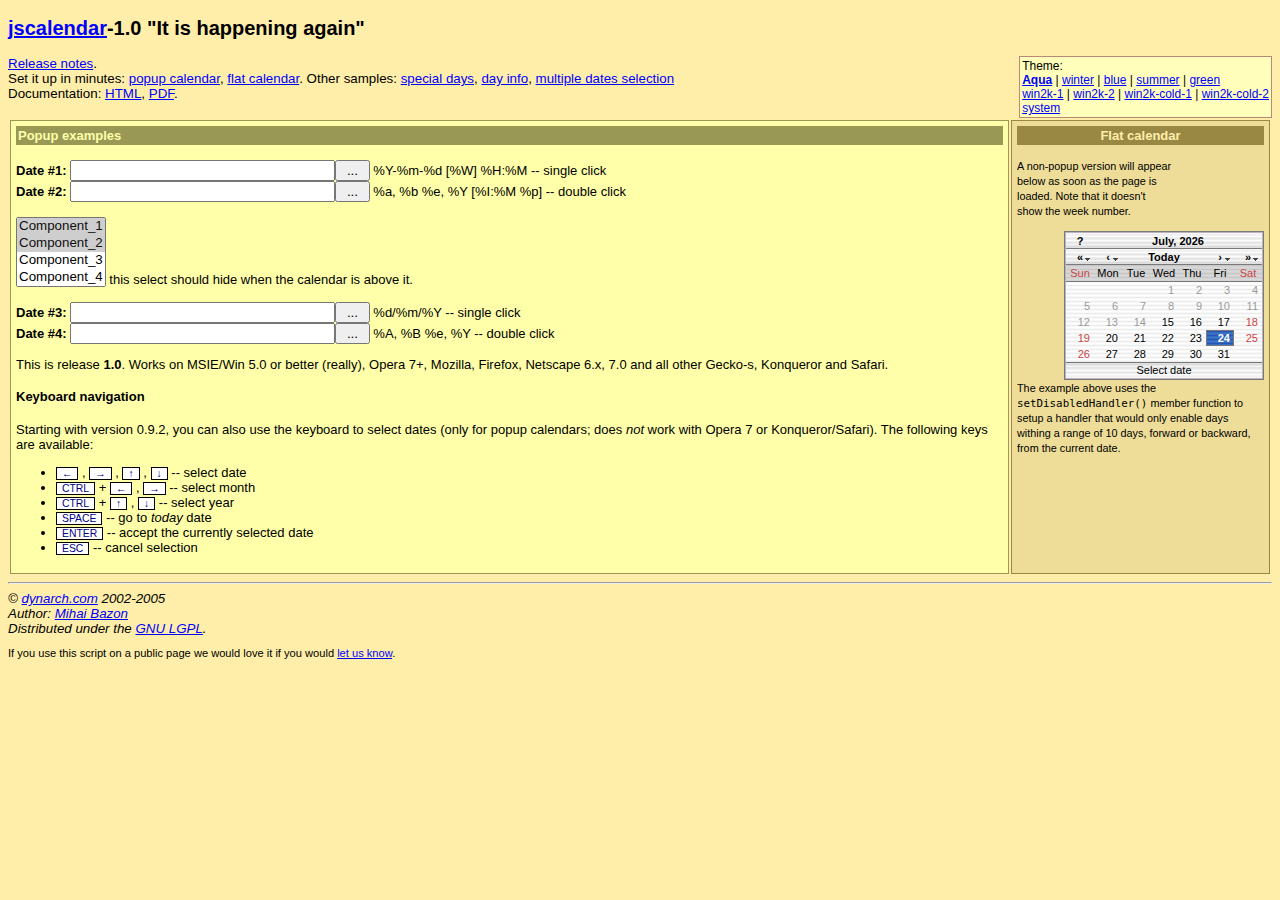
<file: core/js/calendar/index.html>
<?xml version="1.0" encoding="utf-8"?>
<!DOCTYPE html PUBLIC "-//W3C//DTD XHTML 1.0 Strict//EN" "http://www.w3.org/TR/xhtml1/DTD/xhtml1-strict.dtd">
<html xmlns="http://www.w3.org/1999/xhtml">
<!-- $Id: index.html,v 1.15 2005/03/05 14:38:10 mishoo Exp $ -->

<head>
<meta http-equiv="content-type" content="text/xml; charset=utf-8" />
<title>The Coolest DHTML Calendar - Online Demo</title>
<link rel="stylesheet" type="text/css" media="all" href="skins/aqua/theme.css" title="Aqua" />
<link rel="alternate stylesheet" type="text/css" media="all" href="calendar-blue.css" title="winter" />
<link rel="alternate stylesheet" type="text/css" media="all" href="calendar-blue2.css" title="blue" />
<link rel="alternate stylesheet" type="text/css" media="all" href="calendar-brown.css" title="summer" />
<link rel="alternate stylesheet" type="text/css" media="all" href="calendar-green.css" title="green" />
<link rel="alternate stylesheet" type="text/css" media="all" href="calendar-win2k-1.css" title="win2k-1" />
<link rel="alternate stylesheet" type="text/css" media="all" href="calendar-win2k-2.css" title="win2k-2" />
<link rel="alternate stylesheet" type="text/css" media="all" href="calendar-win2k-cold-1.css" title="win2k-cold-1" />
<link rel="alternate stylesheet" type="text/css" media="all" href="calendar-win2k-cold-2.css" title="win2k-cold-2" />
<link rel="alternate stylesheet" type="text/css" media="all" href="calendar-system.css" title="system" />

<!-- import the calendar script -->
<script type="text/javascript" src="calendar.js"></script>

<!-- import the language module -->
<script type="text/javascript" src="lang/calendar-en.js"></script>

<!-- other languages might be available in the lang directory; please check
your distribution archive. -->

<!-- helper script that uses the calendar -->
<script type="text/javascript">

var oldLink = null;
// code to change the active stylesheet
function setActiveStyleSheet(link, title) {
  var i, a, main;
  for(i=0; (a = document.getElementsByTagName("link")[i]); i++) {
    if(a.getAttribute("rel").indexOf("style") != -1 && a.getAttribute("title")) {
      a.disabled = true;
      if(a.getAttribute("title") == title) a.disabled = false;
    }
  }
  if (oldLink) oldLink.style.fontWeight = 'normal';
  oldLink = link;
  link.style.fontWeight = 'bold';
  return false;
}

// This function gets called when the end-user clicks on some date.
function selected(cal, date) {
  cal.sel.value = date; // just update the date in the input field.
  if (cal.dateClicked && (cal.sel.id == "sel1" || cal.sel.id == "sel3"))
    // if we add this call we close the calendar on single-click.
    // just to exemplify both cases, we are using this only for the 1st
    // and the 3rd field, while 2nd and 4th will still require double-click.
    cal.callCloseHandler();
}

// And this gets called when the end-user clicks on the _selected_ date,
// or clicks on the "Close" button.  It just hides the calendar without
// destroying it.
function closeHandler(cal) {
  cal.hide();                        // hide the calendar
//  cal.destroy();
  _dynarch_popupCalendar = null;
}

// This function shows the calendar under the element having the given id.
// It takes care of catching "mousedown" signals on document and hiding the
// calendar if the click was outside.
function showCalendar(id, format, showsTime, showsOtherMonths) {
  var el = document.getElementById(id);
  if (_dynarch_popupCalendar != null) {
    // we already have some calendar created
    _dynarch_popupCalendar.hide();                 // so we hide it first.
  } else {
    // first-time call, create the calendar.
    var cal = new Calendar(1, null, selected, closeHandler);
    // uncomment the following line to hide the week numbers
    // cal.weekNumbers = false;
    if (typeof showsTime == "string") {
      cal.showsTime = true;
      cal.time24 = (showsTime == "24");
    }
    if (showsOtherMonths) {
      cal.showsOtherMonths = true;
    }
    _dynarch_popupCalendar = cal;                  // remember it in the global var
    cal.setRange(1900, 2070);        // min/max year allowed.
    cal.create();
  }
  _dynarch_popupCalendar.setDateFormat(format);    // set the specified date format
  _dynarch_popupCalendar.parseDate(el.value);      // try to parse the text in field
  _dynarch_popupCalendar.sel = el;                 // inform it what input field we use

  // the reference element that we pass to showAtElement is the button that
  // triggers the calendar.  In this example we align the calendar bottom-right
  // to the button.
  _dynarch_popupCalendar.showAtElement(el.nextSibling, "Br");        // show the calendar

  return false;
}

var MINUTE = 60 * 1000;
var HOUR = 60 * MINUTE;
var DAY = 24 * HOUR;
var WEEK = 7 * DAY;

// If this handler returns true then the "date" given as
// parameter will be disabled.  In this example we enable
// only days within a range of 10 days from the current
// date.
// You can use the functions date.getFullYear() -- returns the year
// as 4 digit number, date.getMonth() -- returns the month as 0..11,
// and date.getDate() -- returns the date of the month as 1..31, to
// make heavy calculations here.  However, beware that this function
// should be very fast, as it is called for each day in a month when
// the calendar is (re)constructed.
function isDisabled(date) {
  var today = new Date();
  return (Math.abs(date.getTime() - today.getTime()) / DAY) > 10;
}

function flatSelected(cal, date) {
  var el = document.getElementById("preview");
  el.innerHTML = date;
}

function showFlatCalendar() {
  var parent = document.getElementById("display");

  // construct a calendar giving only the "selected" handler.
  var cal = new Calendar(0, null, flatSelected);

  // hide week numbers
  cal.weekNumbers = false;

  // We want some dates to be disabled; see function isDisabled above
  cal.setDisabledHandler(isDisabled);
  cal.setDateFormat("%A, %B %e");

  // this call must be the last as it might use data initialized above; if
  // we specify a parent, as opposite to the "showCalendar" function above,
  // then we create a flat calendar -- not popup.  Hidden, though, but...
  cal.create(parent);

  // ... we can show it here.
  cal.show();
}
</script>

<style type="text/css">
.ex { font-weight: bold; background: #fed; color: #080 }
.help { color: #080; font-style: italic; }
body { background: #fea; font: 10pt tahoma,verdana,sans-serif; }
table { font: 13px verdana,tahoma,sans-serif; }
a { color: #00f; }
a:visited { color: #00f; }
a:hover { color: #f00; background: #fefaf0; }
a:active { color: #08f; }
.key { border: 1px solid #000; background: #fff; color: #008;
padding: 0px 5px; cursor: default; font-size: 80%; }
</style>

</head>
<body onload="showFlatCalendar()">

<h2><a href="http://www.dynarch.com/projects/calendar/"
title="Visit the project website">jscalendar</a>-1.0
"It is happening again"</h2>

<p>
<div style="float: right; border: 1px solid #b87; padding: 2px; font-size: 90%; background: #ffb;">
Theme:<br />
<a href="#" id="defaultTheme" onclick="return setActiveStyleSheet(this, 'Aqua');">Aqua</a>
|
<a href="#" onclick="return setActiveStyleSheet(this, 'winter');">winter</a>
|
<a href="#" onclick="return setActiveStyleSheet(this, 'blue');">blue</a>
|
<a href="#" onclick="return setActiveStyleSheet(this, 'summer');">summer</a>
|
<a href="#" onclick="return setActiveStyleSheet(this, 'green');">green</a>
<br />
<a href="#" onclick="return setActiveStyleSheet(this, 'win2k-1');">win2k-1</a>
|
<a href="#" onclick="return setActiveStyleSheet(this, 'win2k-2');">win2k-2</a>
|
<a href="#" onclick="return setActiveStyleSheet(this, 'win2k-cold-1');">win2k-cold-1</a>
|
<a href="#" onclick="return setActiveStyleSheet(this, 'win2k-cold-2');">win2k-cold-2</a>
<br />
<a href="#" onclick="return setActiveStyleSheet(this, 'system');">system</a>
<script type="text/javascript">
setActiveStyleSheet(document.getElementById("defaultTheme"), "Aqua");
</script>
</div>
<a href="release-notes.html">Release notes</a>.
<br />
Set it up in minutes:
  <a href="simple-1.html">popup calendar</a>,
  <a href="simple-2.html">flat calendar</a>.
Other samples:
  <a href="simple-3.html">special days</a>,
  <a href="dayinfo.html">day info</a>,
  <a href="multiple-dates.html">multiple dates selection</a>
<br />
Documentation:
  <a href="doc/html/reference.html">HTML</a>,
  <a href="doc/reference.pdf">PDF</a>.
<br />
</p>

<div style="padding-left:20px; font-size: 90%; font-style: italic;">

</div>

<table style="width: 100%">
<tr valign="top">
<td style="background: #ffa; padding: 5px; border: 1px solid #995;">

<form action="#">
<div style="background: #995; color: #ffa; font-weight: bold; padding: 2px;">
Popup examples
</div>

<br />

<b>Date #1:</b> <input type="text" name="date1" id="sel1" size="30"
><input type="reset" value=" ... "
onclick="return showCalendar('sel1', '%Y-%m-%d [%W] %H:%M', '24', true);"> %Y-%m-%d [%W] %H:%M -- single
click<br />

<b>Date #2:</b> <input type="text" name="date2" id="sel2" size="30"
><input type="reset" value=" ... "
onclick="return showCalendar('sel2', '%a, %b %e, %Y [%I:%M %p]', '12');"> %a, %b %e, %Y [%I:%M %p]
-- double click

<br /><br />
<!--
if you remove this comment and leave the following HTML code
you will see a horrible effect, in all supported browsers (IE and Mozilla).
-->
<SELECT multiple size="4" name="component-select">
  <OPTION selected value="Component_1_a">Component_1</OPTION>
  <OPTION selected value="Component_1_b">Component_2</OPTION>
  <OPTION>Component_3</OPTION>
  <OPTION>Component_4</OPTION>
  <OPTION>Component_5</OPTION>
  <OPTION>Component_6</OPTION>
  <OPTION>Component_7</OPTION>
</SELECT>
this select should hide when the calendar is above it.
<br /><br />

<b>Date #3:</b> <input type="text" name="date3" id="sel3" size="30"
><input type="reset" value=" ... "
onclick="return showCalendar('sel3', '%d/%m/%Y');"> %d/%m/%Y
-- single click
<br />

<b>Date #4:</b> <input type="text" name="date4" id="sel4" size="30"
><input type="reset" value=" ... "
onclick="return showCalendar('sel4', '%A, %B %e, %Y');"> %A, %B %e, %Y --
double click

</form>

<p>This is release <b>1.0</b>.  Works on MSIE/Win 5.0 or better (really),
Opera 7+, Mozilla, Firefox, Netscape 6.x, 7.0 and all other Gecko-s,
Konqueror and Safari.</p>

<h4>Keyboard navigation</h4>

<p>Starting with version 0.9.2, you can also use the keyboard to select
dates (only for popup calendars; does <em>not</em> work with Opera
7 or Konqueror/Safari).  The following keys are available:</p>

<ul>

  <li><span class="key">&larr;</span> , <span class="key">&rarr;</span> ,
  <span class="key">&uarr;</span> , <span class="key">&darr;</span> -- select date</li>
  <li><span class="key">CTRL</span> + <span class="key">&larr;</span> ,
  <span class="key">&rarr;</span> -- select month</li>
  <li><span class="key">CTRL</span> + <span class="key">&uarr;</span> ,
  <span class="key">&darr;</span> -- select year</li>
  <li><span class="key">SPACE</span> -- go to <em>today</em> date</li>
  <li><span class="key">ENTER</span> -- accept the currently selected date</li>
  <li><span class="key">ESC</span> -- cancel selection</li>

</ul>

          </td>

          <td style="padding: 5px; margin: 5px; border: 1px solid #984; background: #ed9; width: 19em;">

            <div style="background: #984; color: #fea; font-weight: bold; padding: 2px; text-align: center">
              Flat calendar
            </div>

            <p style="width: 12em"><small>A non-popup version will appear below as soon
              as the page is loaded.  Note that it doesn't show the week number.</small></p>

            <!-- the calendar will be inserted here -->
            <div id="display" style="float: right; clear: both;"></div>
            <div id="preview" style="font-size: 80%; text-align: center; padding: 2px">&nbsp;</div>

            <p style="clear: both;"><small>
              The example above uses the <code>setDisabledHandler()</code> member function
              to setup a handler that would only enable days withing a range of 10 days,
              forward or backward, from the current date.
            </small></p>

          </div>

          </td>

        </tr>
      </table>

<hr /><address>
&copy; <a href="http://www.dynarch.com/">dynarch.com</a> 2002-2005 <br />
Author: <a href="http://www.bazon.net/mishoo/">Mihai
Bazon</a><br /> Distributed under the <a
href="http://www.gnu.org/licenses/lgpl.html">GNU LGPL</a>.</address>

<p style="font-size: smaller">If you use this script on a public page we
would love it if you would <a href="http://www.dynarch.com/contact.html">let us
know</a>.</p>

</body></html>
</file>
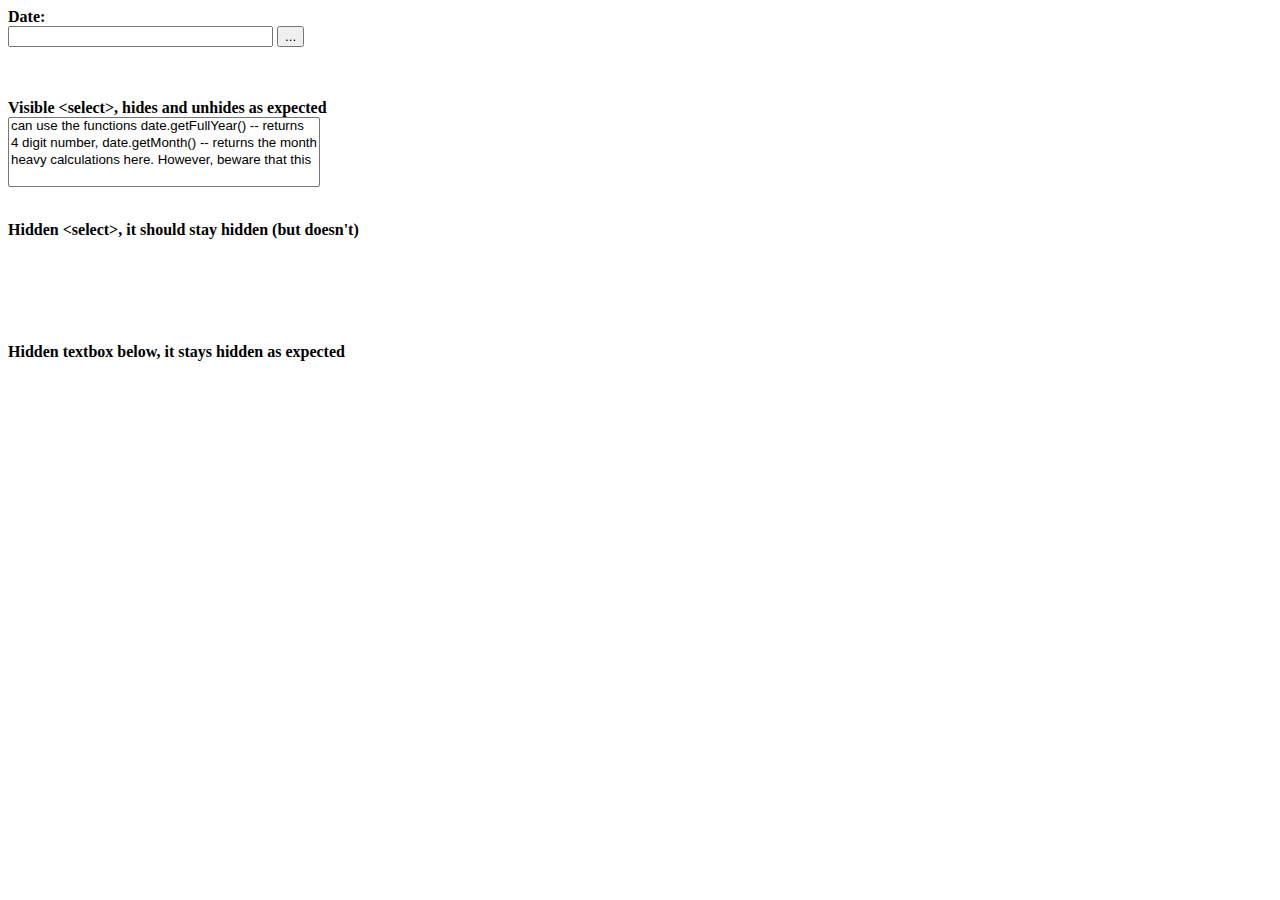
<file: core/js/calendar/bugtest-hidden-selects.html>
<html xmlns="http://www.w3.org/1999/xhtml" xml:lang="ro" lang="ro">

<head>
<title>Bug</title>
<link rel="stylesheet" type="text/css" media="all" href="calendar-win2k-1.css" title="win2k-1" />

<!-- import the calendar script -->
<script type="text/javascript" src="calendar.js"></script>

<!-- import the language module -->
<script type="text/javascript" src="lang/calendar-en.js"></script>

<!-- helper script that uses the calendar -->
<script type="text/javascript">
// This function gets called when the end-user clicks on some date.
function selected(cal, date) {
  cal.sel.value = date; // just update the date in the input field.
  if (cal.sel.id == "sel1" || cal.sel.id == "sel3")
    // if we add this call we close the calendar on single-click.
    // just to exemplify both cases, we are using this only for the 1st
    // and the 3rd field, while 2nd and 4th will still require double-click.
    cal.callCloseHandler();
}

// And this gets called when the end-user clicks on the _selected_ date,
// or clicks on the "Close" button.  It just hides the calendar without
// destroying it.
function closeHandler(cal) {
  cal.hide();                        // hide the calendar
}

// This function shows the calendar under the element having the given id.
// It takes care of catching "mousedown" signals on document and hiding the
// calendar if the click was outside.
function showCalendar(id, format) {
  var el = document.getElementById(id);
  if (calendar != null) {
    // we already have some calendar created
    calendar.hide();                 // so we hide it first.
  } else {
    // first-time call, create the calendar.
    var cal = new Calendar(false, null, selected, closeHandler);
    // uncomment the following line to hide the week numbers
    // cal.weekNumbers = false;
    calendar = cal;                  // remember it in the global var
    cal.setRange(1900, 2070);        // min/max year allowed.
    cal.create();
  }
  calendar.setDateFormat(format);    // set the specified date format
  calendar.parseDate(el.value);      // try to parse the text in field
  calendar.sel = el;                 // inform it what input field we use
  calendar.showAtElement(el);        // show the calendar below it

  return false;
}

var MINUTE = 60 * 1000;
var HOUR = 60 * MINUTE;
var DAY = 24 * HOUR;
var WEEK = 7 * DAY;

// If this handler returns true then the "date" given as
// parameter will be disabled.  In this example we enable
// only days within a range of 10 days from the current
// date.
// You can use the functions date.getFullYear() -- returns the year
// as 4 digit number, date.getMonth() -- returns the month as 0..11,
// and date.getDate() -- returns the date of the month as 1..31, to
// make heavy calculations here.  However, beware that this function
// should be very fast, as it is called for each day in a month when
// the calendar is (re)constructed.
function isDisabled(date) {
  var today = new Date();
  return (Math.abs(date.getTime() - today.getTime()) / DAY) > 10;
}
</script>
</head>

<body>
<form>
<b>Date:</b>
<br>
<input type="text" name="date1" id="sel1" size="30">
<input type="button" value="..." onclick="return showCalendar('sel1', 'y-m-d');">
<p>
<br>
<br><b>Visible &lt;select&gt;, hides and unhides as expected</b>
<br>
<select name="foo" multiple>
<option value="1">can use the functions date.getFullYear() -- returns</option>
<option value="2">4 digit number, date.getMonth() -- returns the month</option>
<option value="3">heavy calculations here.  However, beware that this</option>
</select>

<p>
<br><b>Hidden &lt;select&gt;, it should stay hidden (but doesn't)</b>
<br>
<select name="foo2" multiple style="visibility: hidden">
<option value="1">this should</option>
<option value="2">remain hidden right?</option>
</select>

<p>
<br><b>Hidden textbox below, it stays hidden as expected</b>
<br>
<input type="text" name="foo3" value="this stays hidden just fine" style="visibility: hidden">
</form>
</body></html>
</file>
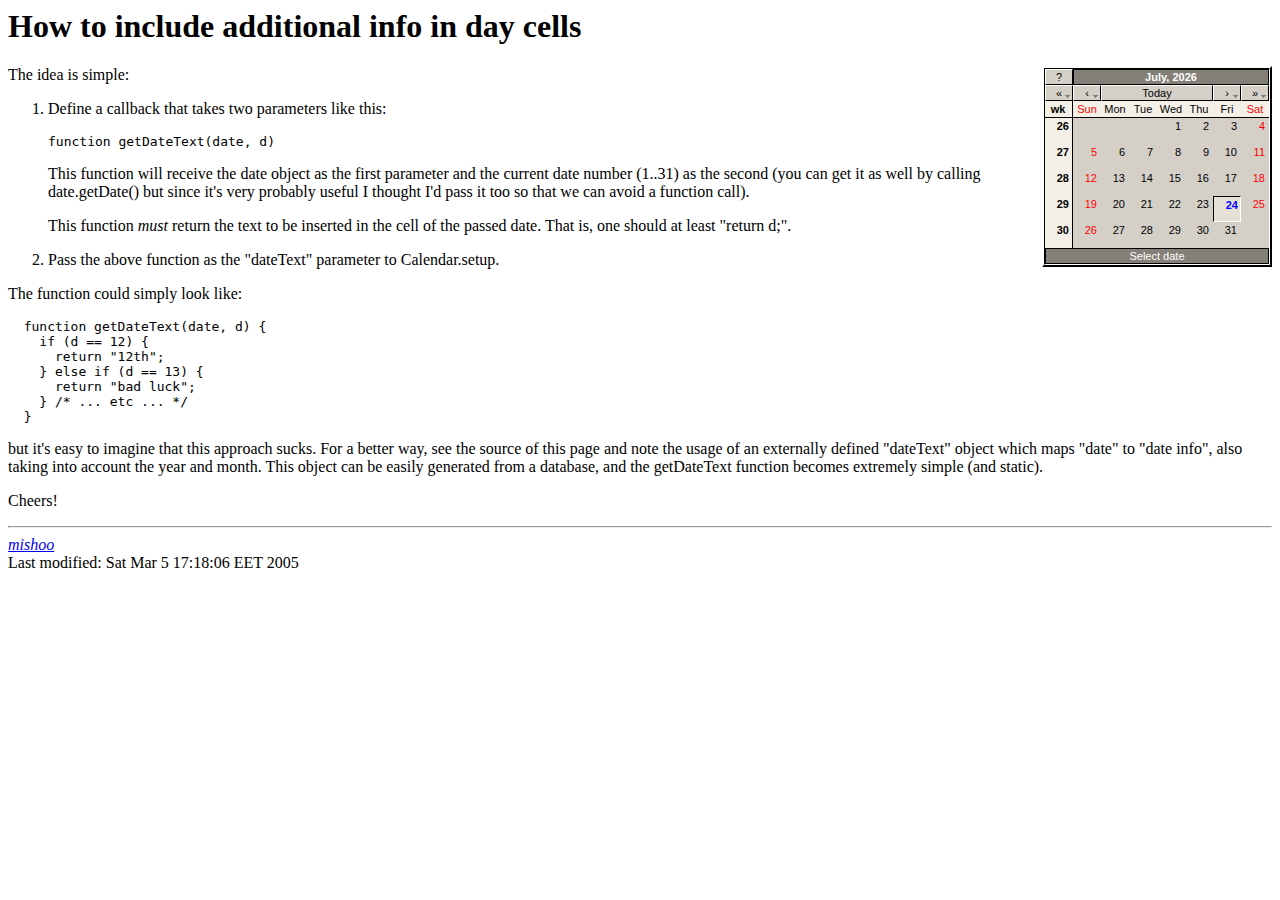
<file: core/js/calendar/dayinfo.html>
<!DOCTYPE HTML PUBLIC "-//IETF//DTD HTML//EN">
<html> <head>
<title>How to include additional info in day cells</title>
<script type="text/javascript" src="calendar.js"></script>
<script type="text/javascript" src="lang/calendar-en.js"></script>
<script type="text/javascript" src="calendar-setup.js"></script>
<script type="text/javascript">
  // define info for dates in this table:
  var dateInfo = {
    "20050308" : "Mishoo's&nbsp;birthday",
    "20050310" : "foo",
    "20050315" : "bar",
    "20050318" : "25$",
    "20050324" : "60$"
  };
</script>
<style type="text/css">
  @import url(calendar-win2k-1.css);
  .calendar .inf { font-size: 80%; color: #444; }
  .calendar .wn { font-weight: bold; vertical-align: top; }
</style>
</head>

<body>
<h1>How to include additional info in day cells</h1>

<div id="flatcal" style="float: right"></div>

<script type="text/javascript">
  function getDateText(date, d) {
    var inf = dateInfo[date.print("%Y%m%d")];
    if (!inf) {
      return d + "<div class='inf'>&nbsp;</div>";
    } else {
      return d + "<div class='inf'>" + inf + "</div>";
    }
  };
  function flatCallback(cal) {
    if (cal.dateClicked) {
      // do something here
      window.status = "Selected: " + cal.date;
      var inf = dateInfo[cal.date.print("%Y%m%d")];
      if (inf) {
        window.status += ".  Additional info: " + inf;
      }
    }
  };
  Calendar.setup({
     flat: "flatcal",
     dateText: getDateText,
     flatCallback: flatCallback
  });
</script>

<p>The idea is simple:</p>

<ol>
  <li>
    <p>Define a callback that takes two parameters like this:</p>
    <pre>function getDateText(date, d)</pre>
    <p>
      This function will receive the date object as the first
      parameter and the current date number (1..31) as the second (you
      can get it as well by calling date.getDate() but since it's very
      probably useful I thought I'd pass it too so that we can avoid a
      function call).
    </p>
    <p>
      This function <em>must</em> return the text to be inserted in
      the cell of the passed date.  That is, one should at least
      "return d;".
    </p>
  </li>
  <li>
    Pass the above function as the "dateText" parameter to
    Calendar.setup.
  </li>
</ol>

<p>
  The function could simply look like:
</p>

<pre
>  function getDateText(date, d) {
    if (d == 12) {
      return "12th";
    } else if (d == 13) {
      return "bad luck";
    } /* ... etc ... */
  }</pre>

<p>
  but it's easy to imagine that this approach sucks.  For a better
  way, see the source of this page and note the usage of an externally
  defined "dateText" object which maps "date" to "date info", also
  taking into account the year and month.  This object can be easily
  generated from a database, and the getDateText function becomes
  extremely simple (and static).
</p>

<p>
  Cheers!
</p>

<hr />
<address><a href="http://dynarch.com/mishoo/">mishoo</a></address>
<!-- hhmts start --> Last modified: Sat Mar  5 17:18:06 EET 2005 <!-- hhmts end -->
</body> </html>
</file>
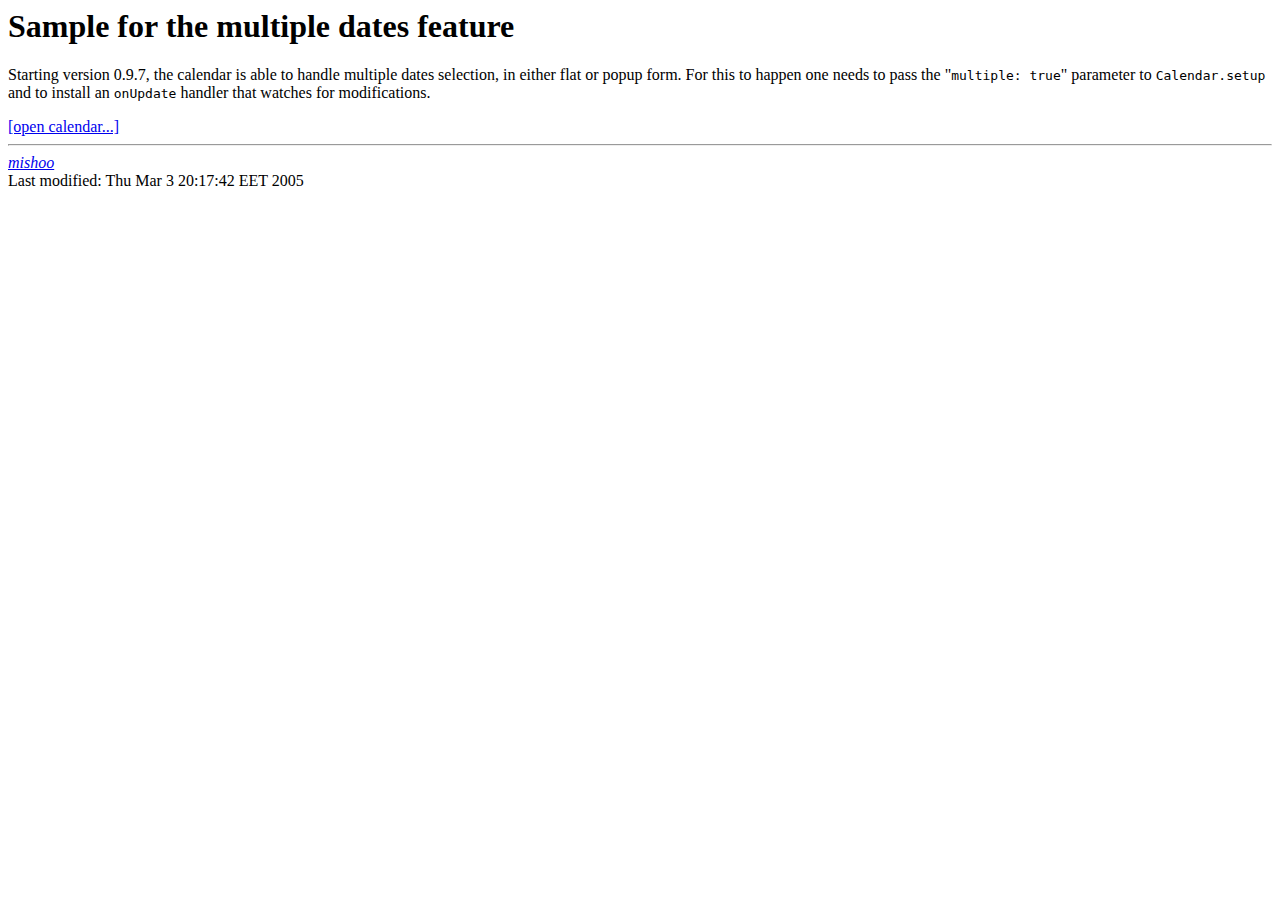
<file: core/js/calendar/multiple-dates.html>
<html xmlns="http://www.w3.org/1999/xhtml">
<head>
  <title>Sample for the multiple dates feature</title>
  <!-- calendar stylesheet -->
  <link rel="stylesheet" type="text/css" media="all" href="calendar-win2k-cold-1.css" title="win2k-cold-1" />

  <!-- main calendar program -->
  <script type="text/javascript" src="calendar.js"></script>

  <!-- language for the calendar -->
  <script type="text/javascript" src="lang/calendar-en.js"></script>

  <!-- the following script defines the Calendar.setup helper function, which makes
       adding a calendar a matter of 1 or 2 lines of code. -->
  <script type="text/javascript" src="calendar-setup.js"></script>
</head>

<body>
  <h1>Sample for the multiple dates feature</h1>

  <p>
    Starting version 0.9.7,
    the calendar is able to handle multiple dates selection, in either
    flat or popup form.  For this to happen one needs to pass the
    "<tt>multiple:&nbsp;true</tt>" parameter to
    <tt>Calendar.setup</tt> and to install an <tt>onUpdate</tt>
    handler that watches for modifications.
  </p>

  <a id="trigger" href="#">[open calendar...]</a>

  <div id="output"></div>

  <script type="text/javascript">//<![CDATA[
    // the default multiple dates selected, first time the calendar is instantiated
    var MA = [];

    function closed(cal) {

      // here we'll write the output; this is only for example.  You
      // will normally fill an input field or something with the dates.
      var el = document.getElementById("output");

      // reset initial content.
      el.innerHTML = "";

      // Reset the "MA", in case one triggers the calendar again.
      // CAREFUL!  You don't want to do "MA = [];".  We need to modify
      // the value of the current array, instead of creating a new one.
      // Calendar.setup is called only once! :-)  So be careful.
      MA.length = 0;

      // walk the calendar's multiple dates selection hash
      for (var i in cal.multiple) {
        var d = cal.multiple[i];
        // sometimes the date is not actually selected, that's why we need to check.
        if (d) {
          // OK, selected.  Fill an input field.  Or something.  Just for example,
          // we will display all selected dates in the element having the id "output".
          el.innerHTML += d.print("%A, %Y %B %d") + "<br />";

          // and push it in the "MA", in case one triggers the calendar again.
          MA[MA.length] = d;
        }
      }
      cal.hide();
      return true;
    };

    Calendar.setup({
      align      : "BR",
      showOthers : true,
      multiple   : MA, // pass the initial or computed array of multiple dates to be initially selected
      onClose    : closed,
      button     : "trigger"
    });
  //]]></script>

<hr />
<address><a href="http://dynarch.com/mishoo/">mishoo</a></address>
<!-- hhmts start --> Last modified: Thu Mar  3 20:17:42 EET 2005 <!-- hhmts end -->
</body> </html>
</file>
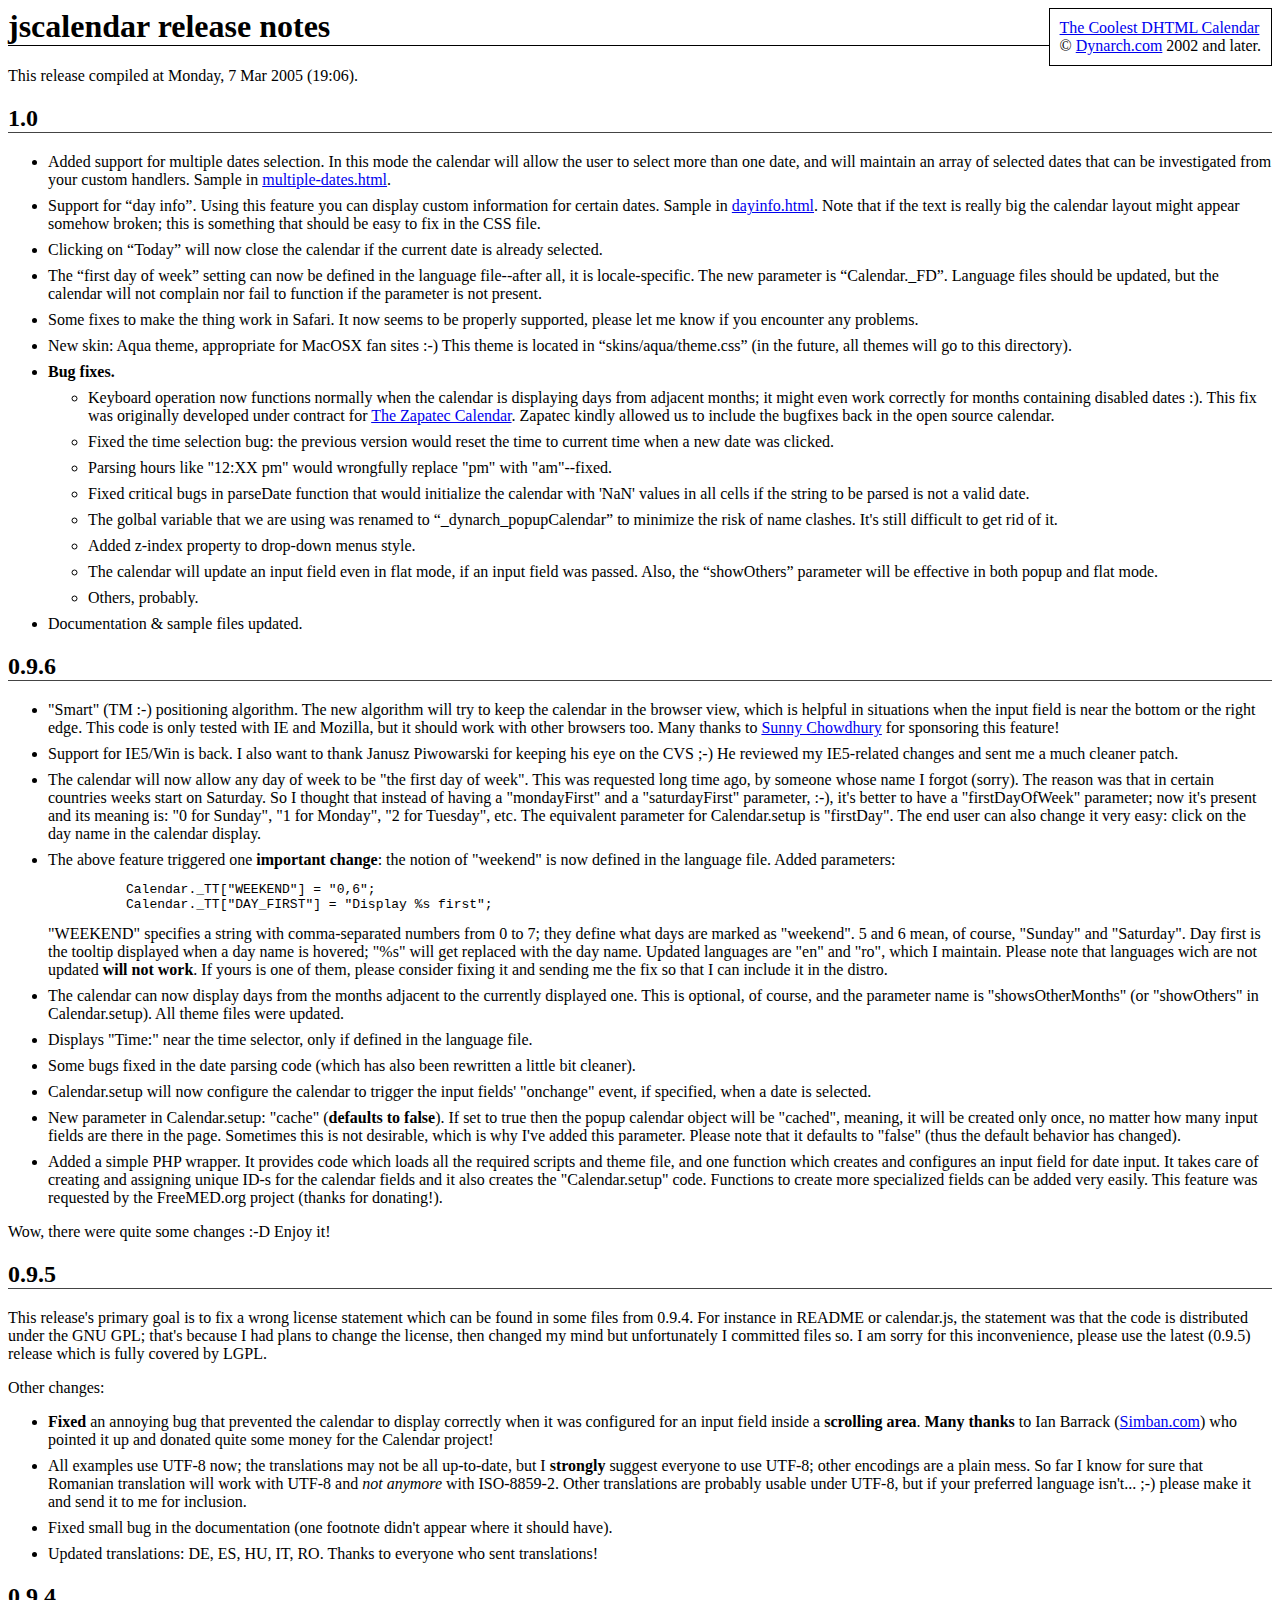
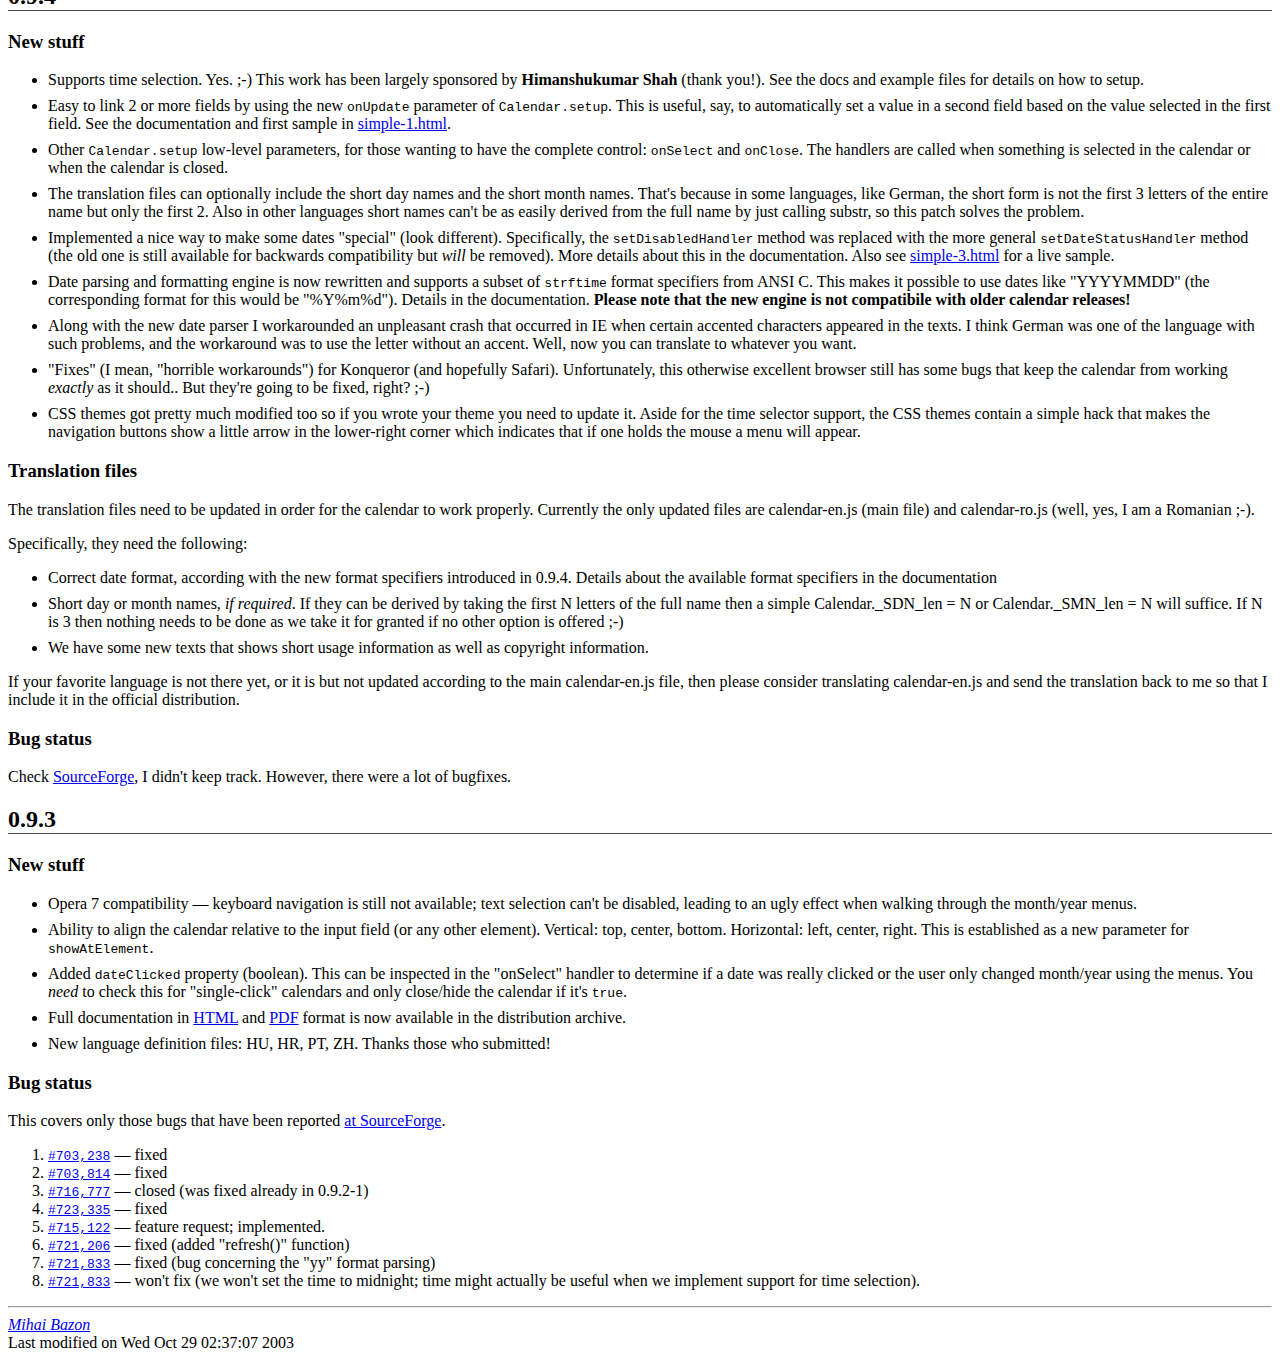
<file: core/js/calendar/release-notes.html>
<!DOCTYPE HTML PUBLIC "-//IETF//DTD HTML 3.2//EN">
<html>
  <head>
    <title>jscalendar release notes</title>

    <style type="text/css">
      h1 { border-bottom: 1px solid #000; }
      h2 { border-bottom: 1px solid #444; }
      ul li { margin-top: 0.5em; margin-bottom: 0.5em; }
    </style>
  </head>

  <body>
    <div style="float: right; border: 1px solid #000; background: #fff; padding: 10px; ">
      <a href="http://www.dynarch.com/projects/calendar/">The Coolest DHTML Calendar</a><br />
      © <a href="http://www.dynarch.com/">Dynarch.com</a> 2002 and later.
    </div>
    <h1>jscalendar release notes</h1>

    <p>This release compiled at Monday,  7 Mar 2005 (19:06).</p>

    <h2>1.0</h2>

    <ul>

      <li>
        Added support for multiple dates selection.  In this mode the
        calendar will allow the user to select more than one date, and
        will maintain an array of selected dates that can be
        investigated from your custom handlers.  Sample in <a
        href="multiple-dates.html">multiple-dates.html</a>.
      </li>

      <li>
        Support for “day info”.  Using this feature you can display
        custom information for certain dates.  Sample in <a
        href="dayinfo.html">dayinfo.html</a>.  Note that if the text
        is really big the calendar layout might appear somehow broken;
        this is something that should be easy to fix in the CSS file.
      </li>

      <li>
        Clicking on “Today” will now close the calendar if the current
        date is already selected.
      </li>

      <li>
        The “first day of week” setting can now be defined in the
        language file--after all, it is locale-specific.  The new
        parameter is “Calendar._FD”.  Language files should be
        updated, but the calendar will not complain nor fail to
        function if the parameter is not present.
      </li>

      <li>
        Some fixes to make the thing work in Safari.  It now seems to
        be properly supported, please let me know if you encounter any
        problems.
      </li>

      <li>
        New skin: Aqua theme, appropriate for MacOSX fan sites :-)
        This theme is located in “skins/aqua/theme.css” (in the
        future, all themes will go to this directory).
      </li>

      <li>
        <b>Bug fixes.</b>
        <ul>
          <li>
            Keyboard operation now functions normally when the
            calendar is displaying days from adjacent months; it might
            even work correctly for months containing disabled dates
            :).  This fix was originally developed under contract for
            <a
            href="http://www.zapatec.com/website/main/products/prod1/">The
            Zapatec Calendar</a>.  Zapatec kindly allowed us to
            include the bugfixes back in the open source calendar.
          </li>
          <li>
            Fixed the time selection bug: the previous version would
            reset the time to current time when a new date was
            clicked.
          </li>
          <li>
            Parsing hours like "12:XX pm" would wrongfully replace
            "pm" with "am"--fixed.
          </li>
          <li>
            Fixed critical bugs in parseDate function that would
            initialize the calendar with 'NaN' values in all cells if
            the string to be parsed is not a valid date.
          </li>
          <li>
            The golbal variable that we are using was renamed to
            “_dynarch_popupCalendar” to minimize the risk of name
            clashes.  It's still difficult to get rid of it.
          </li>
          <li>
            Added z-index property to drop-down menus style.
          </li>
          <li>
            The calendar will update an input field even in flat mode,
            if an input field was passed.  Also, the “showOthers”
            parameter will be effective in both popup and flat mode.
          </li>
          <li>
            Others, probably.
          </li>
        </ul>
      </li>

      <li>
        Documentation &amp; sample files updated.
      </li>

    </ul>

    <h2>0.9.6</h2>

    <ul>

      <li>
        "Smart" (TM :-) positioning algorithm.  The new algorithm will
        try to keep the calendar in the browser view, which is helpful
        in situations when the input field is near the bottom or the
        right edge.  This code is only tested with IE and Mozilla, but
        it should work with other browsers too.  Many thanks to <a
        href="http://www.ex3.com">Sunny Chowdhury</a> for sponsoring
        this feature!
      </li>

      <li>
        Support for IE5/Win is back.  I also want to thank Janusz
        Piwowarski for keeping his eye on the CVS ;-) He reviewed my
        IE5-related changes and sent me a much cleaner patch.
      </li>

      <li>
        The calendar will now allow any day of week to be "the first
        day of week".  This was requested long time ago, by someone
        whose name I forgot (sorry).  The reason was that in certain
        countries weeks start on Saturday.  So I thought that instead
        of having a "mondayFirst" and a "saturdayFirst" parameter,
        :-), it's better to have a "firstDayOfWeek" parameter; now
        it's present and its meaning is: "0 for Sunday", "1 for
        Monday", "2 for Tuesday", etc.  The equivalent parameter for
        Calendar.setup is "firstDay".  The end user can also change
        it very easy: click on the day name in the calendar display.
      </li>

      <li>
        The above feature triggered one <b>important change</b>: the
        notion of "weekend" is now defined in the language file.
        Added parameters:

        <pre>
          Calendar._TT["WEEKEND"] = "0,6";
          Calendar._TT["DAY_FIRST"] = "Display %s first";</pre>

        "WEEKEND" specifies a string with comma-separated numbers from
        0 to 7; they define what days are marked as "weekend".  5 and
        6 mean, of course, "Sunday" and "Saturday".  Day first is the
        tooltip displayed when a day name is hovered; "%s" will get
        replaced with the day name.  Updated languages are "en" and
        "ro", which I maintain.  Please note that languages wich are
        not updated <b>will not work</b>.  If yours is one of them,
        please consider fixing it and sending me the fix so that I can
        include it in the distro.
      </li>

      <li>
        The calendar can now display days from the months adjacent to
        the currently displayed one.  This is optional, of course, and
        the parameter name is "showsOtherMonths" (or "showOthers" in
        Calendar.setup).  All theme files were updated.
      </li>

      <li>
        Displays "Time:" near the time selector, only if defined in
        the language file.
      </li>

      <li>
        Some bugs fixed in the date parsing code (which has also been
        rewritten a little bit cleaner).
      </li>

      <li>
        Calendar.setup will now configure the calendar to trigger the
        input fields' "onchange" event, if specified, when a date is
        selected.
      </li>

      <li>
        New parameter in Calendar.setup: "cache" (<b>defaults to
        false</b>).  If set to true then the popup calendar object
        will be "cached", meaning, it will be created only once, no
        matter how many input fields are there in the page.  Sometimes
        this is not desirable, which is why I've added this
        parameter.  Please note that it defaults to "false" (thus the
        default behavior has changed).
      </li>

      <li>
        Added a simple PHP wrapper.  It provides code which loads all
        the required scripts and theme file, and one function which
        creates and configures an input field for date input.  It
        takes care of creating and assigning unique ID-s for the
        calendar fields and it also creates the "Calendar.setup" code.
        Functions to create more specialized fields can be added very
        easily.  This feature was requested by the FreeMED.org project
        (thanks for donating!).
      </li>

    </ul>

    <p>Wow, there were quite some changes :-D  Enjoy it!</p>

    <h2>0.9.5</h2>

    <p>
      This release's primary goal is to fix a wrong license statement which
      can be found in some files from 0.9.4.  For instance in README or
      calendar.js, the statement was that the code is distributed under the
      GNU GPL; that's because I had plans to change the license, then
      changed my mind but unfortunately I committed files so.  I am sorry
      for this inconvenience, please use the latest (0.9.5) release which is
      fully covered by LGPL.
    </p>

    <p>Other changes:</p>

    <ul>

      <li>
        <b>Fixed</b> an annoying bug that prevented the calendar to display
	correctly when it was configured for an input field inside a
	<b>scrolling area</b>.  <b>Many thanks</b> to Ian Barrack (<a
	href="http://www.simban.com">Simban.com</a>) who pointed it up and
	donated quite some money for the Calendar project!
      </li>

      <li>
        All examples use UTF-8 now; the translations may not be all
        up-to-date, but I <strong>strongly</strong> suggest everyone to use
        UTF-8; other encodings are a plain mess.  So far I know for sure
        that Romanian translation will work with UTF-8 and <em>not
        anymore</em> with ISO-8859-2.  Other translations are probably
        usable under UTF-8, but if your preferred language isn't... ;-)
        please make it and send it to me for inclusion.
      </li>

      <li>
        Fixed small bug in the documentation (one footnote didn't appear
        where it should have).
      </li>

      <li>
        Updated translations: DE, ES, HU, IT, RO.  Thanks to everyone who
        sent translations!
      </li>

    </ul>

    <h2>0.9.4</h2>

    <h3>New stuff</h3>

    <ul>

      <li>Supports time selection.  Yes. ;-) This work has been largely
        sponsored by <strong>Himanshukumar Shah</strong> (thank you!).  See
        the docs and example files for details on how to setup.</li>

      <li>Easy to link 2 or more fields by using the new
        <code>onUpdate</code> parameter of <code>Calendar.setup</code>.  This
        is useful, say, to automatically set a value in a second field based
        on the value selected in the first field.  See the documentation and
        first sample in <a href="simple-1.html">simple-1.html</a>.</li>

      <li>Other <code>Calendar.setup</code> low-level parameters, for those
        wanting to have the complete control: <code>onSelect</code> and
        <code>onClose</code>.  The handlers are called when something is
        selected in the calendar or when the calendar is closed.</li>

      <li>The translation files can optionally include the short day names
        and the short month names.  That's because in some languages, like
        German, the short form is not the first 3 letters of the entire name
        but only the first 2.  Also in other languages short names can't be
        as easily derived from the full name by just calling substr, so this
        patch solves the problem.</li>

      <li>Implemented a nice way to make some dates "special" (look
        different).  Specifically, the <code>setDisabledHandler</code> method
        was replaced with the more general <code>setDateStatusHandler</code>
        method (the old one is still available for backwards compatibility but
        <em>will</em> be removed).  More details about this in the
        documentation.  Also see <a href="simple-3.html">simple-3.html</a>
        for a live sample.</li>

      <li>Date parsing and formatting engine is now rewritten and supports a
        subset of <code>strftime</code> format specifiers from ANSI C.  This
        makes it possible to use dates like "YYYYMMDD" (the corresponding
        format for this would be "%Y%m%d").  Details in the documentation.
        <b>Please note that the new engine is not compatibile with older
          calendar releases!</b></li>

      <li>Along with the new date parser I workarounded an unpleasant crash
        that occurred in IE when certain accented characters appeared in the
        texts.  I think German was one of the language with such problems, and
        the workaround was to use the letter without an accent.  Well, now you
        can translate to whatever you want.</li>

      <li>"Fixes" (I mean, "horrible workarounds") for Konqueror (and
        hopefully Safari).  Unfortunately, this otherwise excellent browser
        still has some bugs that keep the calendar from working
        <em>exactly</em> as it should..  But they're going to be fixed,
        right? ;-)</li>

      <li>CSS themes got pretty much modified too so if you wrote your theme
        you need to update it.  Aside for the time selector support, the CSS
        themes contain a simple hack that makes the navigation buttons show
        a little arrow in the lower-right corner which indicates that if one
        holds the mouse a menu will appear.</li>

    </ul>

    <h3>Translation files</h3>

    <p>The translation files need to be updated in order for the calendar to
      work properly.  Currently the only updated files are calendar-en.js
      (main file) and calendar-ro.js (well, yes, I am a Romanian ;-).</p>

    <p>Specifically, they need the following:</p>

    <ul>

      <li>Correct date format, according with the new format specifiers
        introduced in 0.9.4.  Details about the available format specifiers
        in the documentation</li>

      <li>Short day or month names, <em>if required</em>.  If they can be
        derived by taking the first N letters of the full name then a simple
        Calendar._SDN_len = N or Calendar._SMN_len = N will suffice.  If N
        is 3 then nothing needs to be done as we take it for granted if no
        other option is offered ;-)</li>

      <li>We have some new texts that shows short usage information as well
        as copyright information.</li>

    </ul>

    <p>If your favorite language is not there yet, or it is but not updated
      according to the main calendar-en.js file, then please consider
      translating calendar-en.js and send the translation back to me so that
      I include it in the official distribution.</p>

    <h3>Bug status</h3>

    <p>Check <a
        href="http://sourceforge.net/tracker/?atid=544285&group_id=75569&func=browse">SourceForge</a>,
      I didn't keep track.  However, there were a lot of bugfixes.</p>

    <h2>0.9.3</h2>    

    <h3>New stuff</h3>

    <ul>

      <li>Opera&nbsp;7 compatibility &mdash; keyboard navigation is
        still not available; text selection can't be disabled, leading to an
        ugly effect when walking through the month/year menus.</li>

      <li>Ability to align the calendar relative to the input field (or any
        other element).  Vertical: top, center, bottom.  Horizontal: left,
        center, right.  This is established as a new parameter for
        <tt>showAtElement</tt>.</li>

      <li>Added <tt>dateClicked</tt> property (boolean).  This can be
        inspected in the "onSelect" handler to determine if a date was
        really clicked or the user only changed month/year using the menus.
        You <em>need</em> to check this for "single-click" calendars and
        only close/hide the calendar if it's <tt>true</tt>.</li>

      <li>Full documentation in <a href="doc/html/reference.html">HTML</a>
        and <a href="doc/reference.pdf">PDF</a> format is now available in the
        distribution archive.</li>

      <li>New language definition files: HU, HR, PT, ZH.  Thanks those who
        submitted!</li>

    </ul>

    <h3>Bug status</h3>

    <p>This covers only those bugs that have been reported <a
        href="http://sourceforge.net/projects/jscalendar" target="_blank"
        title="Project page at SourceForge">at SourceForge</a>.</p>

    <ol>

      <li><a href="http://sourceforge.net/tracker/index.php?func=detail&aid=703238&group_id=75569&atid=544285" target="_blank"
            title="Go to bug description at sourceforge"><tt>#703,238</tt></a> &mdash; fixed</li>
      <li><a href="http://sourceforge.net/tracker/index.php?func=detail&aid=703814&group_id=75569&atid=544285" target="_blank"
            title="Go to bug description at sourceforge"><tt>#703,814</tt></a> &mdash; fixed</li>
      <li><a href="http://sourceforge.net/tracker/index.php?func=detail&aid=716777&group_id=75569&atid=544285" target="_blank"
            title="Go to bug description at sourceforge"><tt>#716,777</tt></a> &mdash; closed (was fixed already in 0.9.2-1)</li>
      <li><a href="http://sourceforge.net/tracker/index.php?func=detail&aid=723335&group_id=75569&atid=544285" target="_blank"
            title="Go to bug description at sourceforge"><tt>#723,335</tt></a> &mdash; fixed</li>
      <li><a href="http://sourceforge.net/tracker/index.php?func=detail&aid=715122&group_id=75569&atid=544285" target="_blank"
            title="Go to bug description at sourceforge"><tt>#715,122</tt></a> &mdash; feature request; implemented.</li>
      <li><a href="http://sourceforge.net/tracker/index.php?func=detail&aid=721206&group_id=75569&atid=544285" target="_blank"
            title="Go to bug description at sourceforge"><tt>#721,206</tt></a> &mdash; fixed (added "refresh()" function)</li>
      <li><a href="http://sourceforge.net/tracker/index.php?func=detail&aid=721833&group_id=75569&atid=544285" target="_blank"
            title="Go to bug description at sourceforge"><tt>#721,833</tt></a> &mdash; fixed (bug concerning the "yy" format
        parsing)</li>
      <li><a href="http://sourceforge.net/tracker/index.php?func=detail&aid=721833&group_id=75569&atid=544285" target="_blank"
            title="Go to bug description at sourceforge"><tt>#721,833</tt></a> &mdash; won't fix (we won't set the time to
        midnight; time might actually be useful when we implement support
        for time selection).

    </ol>

    <hr />
    <address><a href="http://dynarch.com/mishoo/">Mihai Bazon</a></address>
<!-- Created: Tue Jul  8 17:29:37 EEST 2003 -->
<!-- hhmts start -->
Last modified on Wed Oct 29 02:37:07 2003
<!-- hhmts end -->
<!-- doc-lang: English -->
  </body>
</html>
</file>
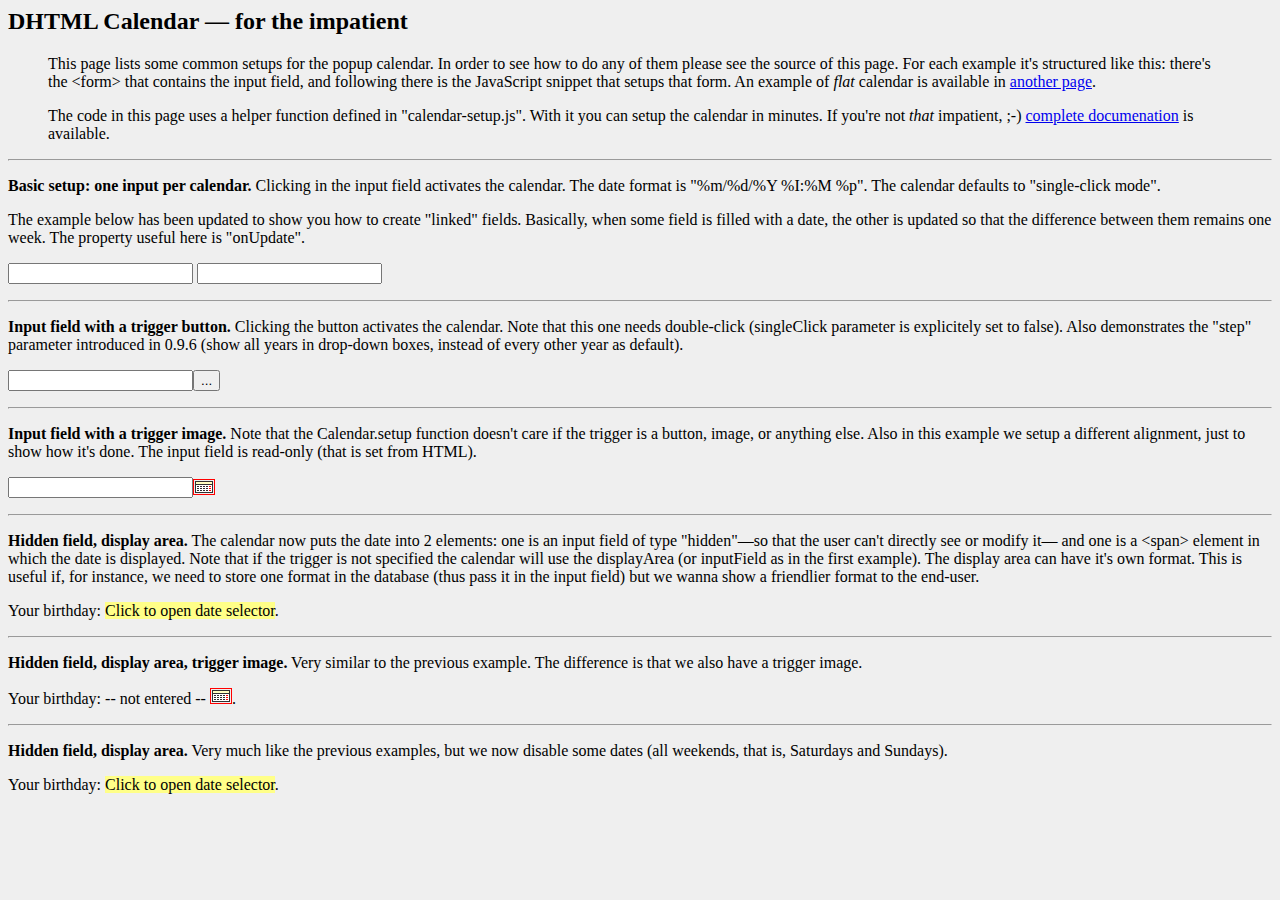
<file: core/js/calendar/simple-1.html>
<html style="background-color: buttonface; color: buttontext;">

<head>
<meta http-equiv="content-type" content="text/xml; charset=utf-8" />

<title>Simple calendar setups [popup calendar]</title>

  <!-- calendar stylesheet -->
  <link rel="stylesheet" type="text/css" media="all" href="calendar-win2k-cold-1.css" title="win2k-cold-1" />

  <!-- main calendar program -->
  <script type="text/javascript" src="calendar.js"></script>

  <!-- language for the calendar -->
  <script type="text/javascript" src="lang/calendar-en.js"></script>

  <!-- the following script defines the Calendar.setup helper function, which makes
       adding a calendar a matter of 1 or 2 lines of code. -->
  <script type="text/javascript" src="calendar-setup.js"></script>

</head>

<body>

<h2>DHTML Calendar &mdash; for the impatient</h2>

      <blockquote>
        <p>
          This page lists some common setups for the popup calendar.  In
          order to see how to do any of them please see the source of this
          page.  For each example it's structured like this: there's the
          &lt;form&gt; that contains the input field, and following there is
          the JavaScript snippet that setups that form.  An example of
          <em>flat</em> calendar is available in <a
            href="simple-2.html">another page</a>.
        </p>
        <p>
          The code in this page uses a helper function defined in
          "calendar-setup.js".  With it you can setup the calendar in
          minutes.  If you're not <em>that</em> impatient, ;-) <a
          href="doc/html/reference.html">complete documenation</a> is
          available.
        </p>
      </blockquote>



<hr />

<p><b>Basic setup: one input per calendar.</b> Clicking in the input field
activates the calendar.  The date format is "%m/%d/%Y %I:%M %p".  The
calendar defaults to "single-click mode".</p>

<p>The example below has been updated to show you how to create "linked"
fields.  Basically, when some field is filled with a date, the other
is updated so that the difference between them remains one week.  The
property useful here is "onUpdate".</p>

<form action="#" method="get">
<input type="text" name="date" id="f_date_a" />
<input type="text" name="date" id="f_calcdate" />
</form>

<script type="text/javascript">
    function catcalc(cal) {
        var date = cal.date;
        var time = date.getTime()
        // use the _other_ field
        var field = document.getElementById("f_calcdate");
        if (field == cal.params.inputField) {
            field = document.getElementById("f_date_a");
            time -= Date.WEEK; // substract one week
        } else {
            time += Date.WEEK; // add one week
        }
        var date2 = new Date(time);
        field.value = date2.print("%Y-%m-%d %H:%M");
    }
    Calendar.setup({
        inputField     :    "f_date_a",   // id of the input field
        ifFormat       :    "%Y-%m-%d %H:%M",       // format of the input field
        showsTime      :    true,
        timeFormat     :    "24",
        onUpdate       :    catcalc
    });
    Calendar.setup({
        inputField     :    "f_calcdate",
        ifFormat       :    "%Y-%m-%d %H:%M",
        showsTime      :    true,
        timeFormat     :    "24",
        onUpdate       :    catcalc
    });
</script>



<hr />

<p><b>Input field with a trigger button.</b> Clicking the button activates
the calendar.  Note that this one needs double-click (singleClick parameter
is explicitely set to false).  Also demonstrates the "step" parameter
introduced in 0.9.6 (show all years in drop-down boxes, instead of every
other year as default).</p>

<form action="#" method="get">
<input type="text" name="date" id="f_date_b" /><button type="reset" id="f_trigger_b">...</button>
</form>

<script type="text/javascript">
    Calendar.setup({
        inputField     :    "f_date_b",      // id of the input field
        ifFormat       :    "%m/%d/%Y %I:%M %p",       // format of the input field
        showsTime      :    true,            // will display a time selector
        button         :    "f_trigger_b",   // trigger for the calendar (button ID)
        singleClick    :    false,           // double-click mode
        step           :    1                // show all years in drop-down boxes (instead of every other year as default)
    });
</script>



<hr />

<p><b>Input field with a trigger image.</b> Note that the Calendar.setup
function doesn't care if the trigger is a button, image, or anything else.
Also in this example we setup a different alignment, just to show how it's
done.  The input field is read-only (that is set from HTML).</p>

<form action="#" method="get">
<table cellspacing="0" cellpadding="0" style="border-collapse: collapse"><tr>
 <td><input type="text" name="date" id="f_date_c" readonly="1" /></td>
 <td><img src="img.gif" id="f_trigger_c" style="cursor: pointer; border: 1px solid red;" title="Date selector"
      onmouseover="this.style.background='red';" onmouseout="this.style.background=''" /></td>
</table>
</form>

<script type="text/javascript">
    Calendar.setup({
        inputField     :    "f_date_c",     // id of the input field
        ifFormat       :    "%B %e, %Y",      // format of the input field
        button         :    "f_trigger_c",  // trigger for the calendar (button ID)
        align          :    "Tl",           // alignment (defaults to "Bl")
        singleClick    :    true
    });
</script>



<hr />

<p><b>Hidden field, display area.</b> The calendar now puts the date into 2
elements: one is an input field of type "hidden"&mdash;so that the user
can't directly see or modify it&mdash; and one is a &lt;span&gt; element in
which the date is displayed.  Note that if the trigger is not specified the
calendar will use the displayArea (or inputField as in the first example).
The display area can have it's own format.  This is useful if, for instance,
we need to store one format in the database (thus pass it in the input
field) but we wanna show a friendlier format to the end-user.</p>

<form action="#" method="get" style="visibility: hidden">
<input type="hidden" name="date" id="f_date_d" />
</form>

<p>Your birthday:
   <span style="background-color: #ff8; cursor: default;"
         onmouseover="this.style.backgroundColor='#ff0';"
         onmouseout="this.style.backgroundColor='#ff8';"
         id="show_d"
   >Click to open date selector</span>.</p>

<script type="text/javascript">
    Calendar.setup({
        inputField     :    "f_date_d",     // id of the input field
        ifFormat       :    "%Y/%d/%m",     // format of the input field (even if hidden, this format will be honored)
        displayArea    :    "show_d",       // ID of the span where the date is to be shown
        daFormat       :    "%A, %B %d, %Y",// format of the displayed date
        align          :    "Tl",           // alignment (defaults to "Bl")
        singleClick    :    true
    });
</script>



<hr />

<p><b>Hidden field, display area, trigger image.</b> Very similar to the
previous example.  The difference is that we also have a trigger image.</p>

<form action="#" method="get" style="visibility: hidden">
<input type="hidden" name="date" id="f_date_e" />
</form>

<p>Your birthday: <span id="show_e">-- not entered --</span> <img
src="img.gif" id="f_trigger_e" style="cursor: pointer; border: 1px solid
red;" title="Date selector" onmouseover="this.style.background='red';"
onmouseout="this.style.background=''" />.</p>

<script type="text/javascript">
    Calendar.setup({
        inputField     :    "f_date_e",     // id of the input field
        ifFormat       :    "%Y/%d/%m",     // format of the input field (even if hidden, this format will be honored)
        displayArea    :    "show_e",       // ID of the span where the date is to be shown
        daFormat       :    "%A, %B %d, %Y",// format of the displayed date
        button         :    "f_trigger_e",  // trigger button (well, IMG in our case)
        align          :    "Tl",           // alignment (defaults to "Bl")
        singleClick    :    true
    });
</script>



<hr />

<p><b>Hidden field, display area.</b> Very much like the previous examples,
but we now disable some dates (all weekends, that is, Saturdays and
Sundays).</p>

<form action="#" method="get" style="visibility: hidden">
<input type="hidden" name="date" id="f_date_f" />
</form>

<p>Your birthday:
   <span style="background-color: #ff8; cursor: default;"
         onmouseover="this.style.backgroundColor='#ff0';"
         onmouseout="this.style.backgroundColor='#ff8';"
         id="show_f"
   >Click to open date selector</span>.</p>

<script type="text/javascript">
    Calendar.setup({
        inputField     :    "f_date_f",     // id of the input field
        ifFormat       :    "%Y/%d/%m",     // format of the input field (even if hidden, this format will be honored)
        displayArea    :    "show_f",       // ID of the span where the date is to be shown
        daFormat       :    "%A, %B %d, %Y",// format of the displayed date
        align          :    "Tl",           // alignment (defaults to "Bl")
        dateStatusFunc :    function (date) { // disable weekend days (Saturdays == 6 and Subdays == 0)
                              return (date.getDay() == 6 || date.getDay() == 0) ? true : false;
                            }
    });
</script>


</body>
</html>
</file>
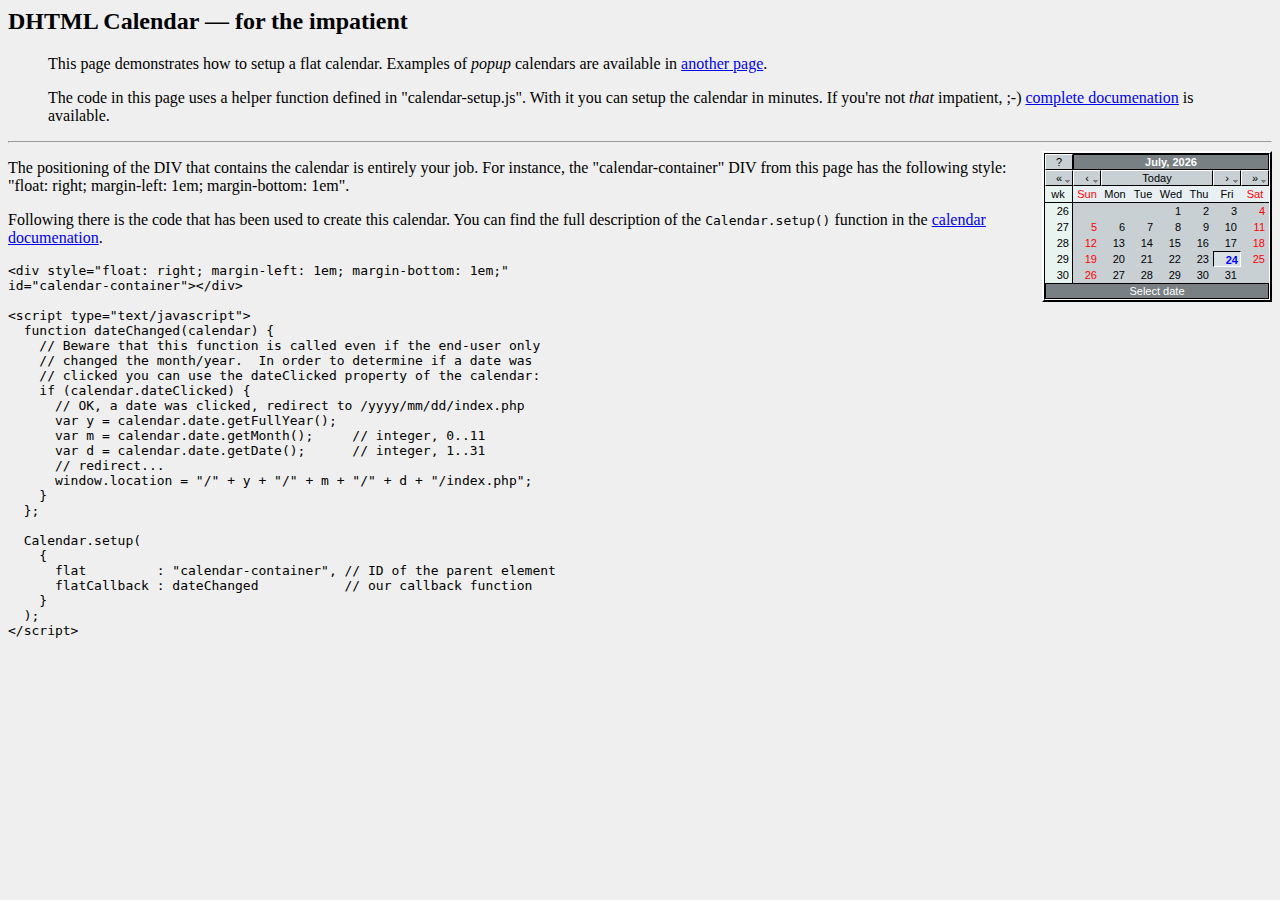
<file: core/js/calendar/simple-2.html>
<html style="background-color: buttonface; color: buttontext;">

<head>
<meta http-equiv="content-type" content="text/xml; charset=utf-8" />

<title>Simple calendar setup [flat calendar]</title>

  <!-- calendar stylesheet -->
  <link rel="stylesheet" type="text/css" media="all" href="calendar-win2k-cold-1.css" title="win2k-cold-1" />

  <!-- main calendar program -->
  <script type="text/javascript" src="calendar.js"></script>

  <!-- language for the calendar -->
  <script type="text/javascript" src="lang/calendar-en.js"></script>

  <!-- the following script defines the Calendar.setup helper function, which makes
       adding a calendar a matter of 1 or 2 lines of code. -->
  <script type="text/javascript" src="calendar-setup.js"></script>

</head>

<body>

<h2>DHTML Calendar &mdash; for the impatient</h2>

      <blockquote>
        <p>
          This page demonstrates how to setup a flat calendar.  Examples of
          <em>popup</em> calendars are available in <a
          href="simple-1.html">another page</a>.
        </p>
        <p>
          The code in this page uses a helper function defined in
          "calendar-setup.js".  With it you can setup the calendar in
          minutes.  If you're not <em>that</em> impatient, ;-) <a
          href="doc/html/reference.html">complete documenation</a> is
          available.
        </p>
      </blockquote>



<hr />

<div style="float: right; margin-left: 1em; margin-bottom: 1em;"
id="calendar-container"></div>

<script type="text/javascript">
  function dateChanged(calendar) {
    // Beware that this function is called even if the end-user only
    // changed the month/year.  In order to determine if a date was
    // clicked you can use the dateClicked property of the calendar:
    if (calendar.dateClicked) {
      // OK, a date was clicked, redirect to /yyyy/mm/dd/index.php
      var y = calendar.date.getFullYear();
      var m = calendar.date.getMonth();     // integer, 0..11
      var d = calendar.date.getDate();      // integer, 1..31
      // redirect...
      window.location = "/" + y + "/" + m + "/" + d + "/index.php";
    }
  };

  Calendar.setup(
    {
      flat         : "calendar-container", // ID of the parent element
      flatCallback : dateChanged           // our callback function
    }
  );
</script>

<p>The positioning of the DIV that contains the calendar is entirely your
job.  For instance, the "calendar-container" DIV from this page has the
following style: "float: right; margin-left: 1em; margin-bottom: 1em".</p>

<p>Following there is the code that has been used to create this calendar.
You can find the full description of the <tt>Calendar.setup()</tt> function
in the <a href="doc/html/reference.html">calendar documenation</a>.</p>

<pre
>&lt;div style="float: right; margin-left: 1em; margin-bottom: 1em;"
id="calendar-container"&gt;&lt;/div&gt;

&lt;script type="text/javascript"&gt;
  function dateChanged(calendar) {
    // Beware that this function is called even if the end-user only
    // changed the month/year.  In order to determine if a date was
    // clicked you can use the dateClicked property of the calendar:
    if (calendar.dateClicked) {
      // OK, a date was clicked, redirect to /yyyy/mm/dd/index.php
      var y = calendar.date.getFullYear();
      var m = calendar.date.getMonth();     // integer, 0..11
      var d = calendar.date.getDate();      // integer, 1..31
      // redirect...
      window.location = "/" + y + "/" + m + "/" + d + "/index.php";
    }
  };

  Calendar.setup(
    {
      flat         : "calendar-container", // ID of the parent element
      flatCallback : dateChanged           // our callback function
    }
  );
&lt;/script&gt;</pre>

</body>
</html>
</file>
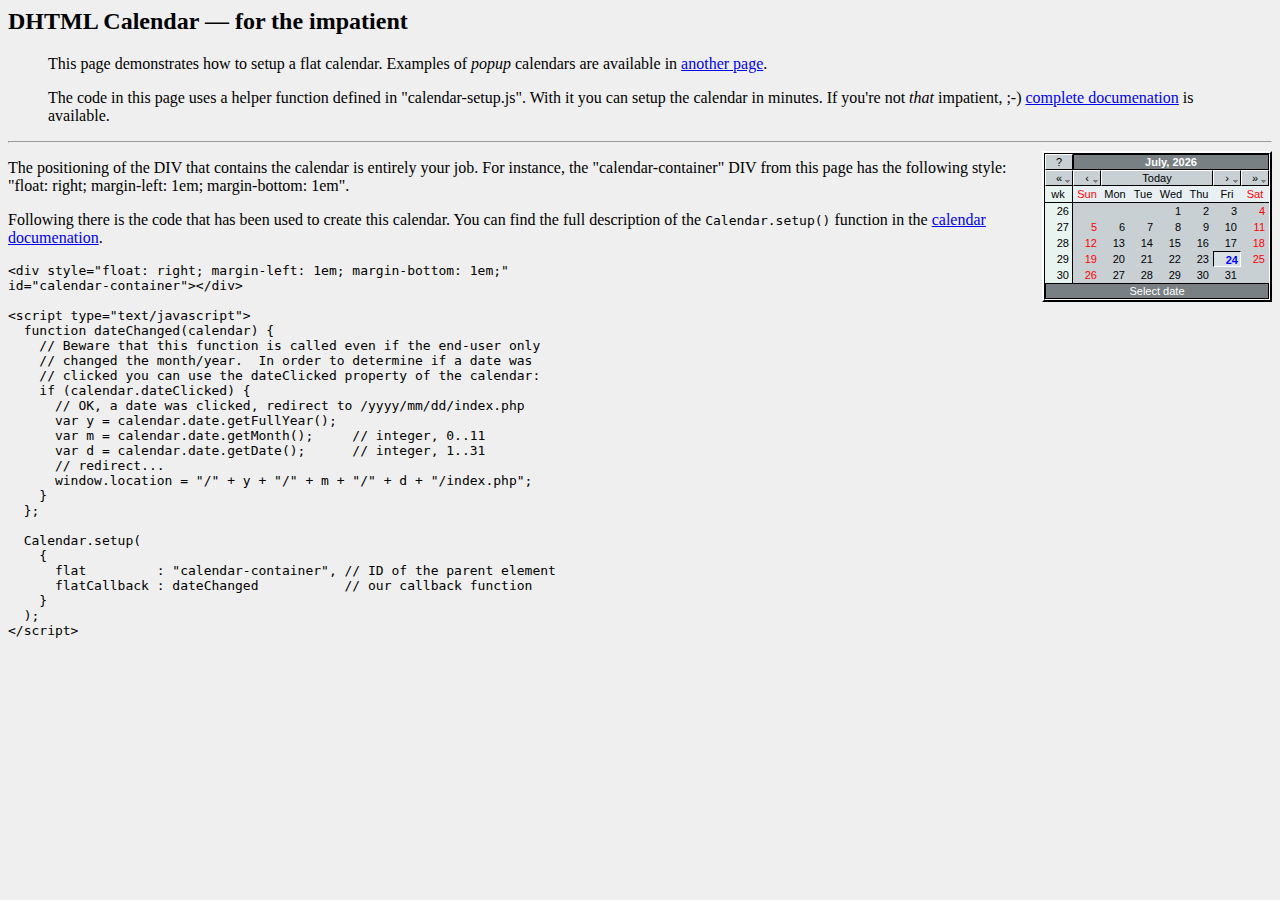
<file: core/js/calendar/simple-3.html>
<html style="background-color: buttonface; color: buttontext;">

<head>
<meta http-equiv="content-type" content="text/xml; charset=utf-8" />

<title>Simple calendar setup [flat calendar]</title>

  <!-- calendar stylesheet -->
  <link rel="stylesheet" type="text/css" media="all" href="calendar-win2k-cold-1.css" title="win2k-cold-1" />

  <!-- main calendar program -->
  <script type="text/javascript" src="calendar.js"></script>

  <!-- language for the calendar -->
  <script type="text/javascript" src="lang/calendar-en.js"></script>

  <!-- the following script defines the Calendar.setup helper function, which makes
       adding a calendar a matter of 1 or 2 lines of code. -->
  <script type="text/javascript" src="calendar-setup.js"></script>

    <style type="text/css">
      .special { background-color: #000; color: #fff; }
    </style>

</head>

<body>

<h2>DHTML Calendar &mdash; for the impatient</h2>

      <blockquote>
        <p>
          This page demonstrates how to setup a flat calendar.  Examples of
          <em>popup</em> calendars are available in <a
          href="simple-1.html">another page</a>.
        </p>
        <p>
          The code in this page uses a helper function defined in
          "calendar-setup.js".  With it you can setup the calendar in
          minutes.  If you're not <em>that</em> impatient, ;-) <a
          href="doc/html/reference.html">complete documenation</a> is
          available.
        </p>
      </blockquote>



<hr />

<div style="float: right; margin-left: 1em; margin-bottom: 1em;"
id="calendar-container"></div>

<script type="text/javascript">
  var SPECIAL_DAYS = {
    0 : [ 13, 24 ],		// special days in January
    2 : [ 1, 6, 8, 12, 18 ],	// special days in March
    8 : [ 21, 11 ]		// special days in September
  };

  function dateIsSpecial(year, month, day) {
    var m = SPECIAL_DAYS[month];
    if (!m) return false;
    for (var i in m) if (m[i] == day) return true;
    return false;
  };

  function dateChanged(calendar) {
    // Beware that this function is called even if the end-user only
    // changed the month/year.  In order to determine if a date was
    // clicked you can use the dateClicked property of the calendar:
    if (calendar.dateClicked) {
      // OK, a date was clicked, redirect to /yyyy/mm/dd/index.php
      var y = calendar.date.getFullYear();
      var m = calendar.date.getMonth();     // integer, 0..11
      var d = calendar.date.getDate();      // integer, 1..31
      // redirect...
      window.location = "/" + y + "/" + m + "/" + d + "/index.php";
    }
  };

  Calendar.setup(
    {
      flat         : "calendar-container", // ID of the parent element
      flatCallback : dateChanged,          // our callback function
      dateStatusFunc : function(date, y, m, d) {
                         if (dateIsSpecial(y, m, d)) return "special";
                         else return false; // other dates are enabled
                         // return true if you want to disable other dates
                       }
    }
  );
</script>

<p>The positioning of the DIV that contains the calendar is entirely your
job.  For instance, the "calendar-container" DIV from this page has the
following style: "float: right; margin-left: 1em; margin-bottom: 1em".</p>

<p>Following there is the code that has been used to create this calendar.
You can find the full description of the <tt>Calendar.setup()</tt> function
in the <a href="doc/html/reference.html">calendar documenation</a>.</p>

<pre
>&lt;div style="float: right; margin-left: 1em; margin-bottom: 1em;"
id="calendar-container"&gt;&lt;/div&gt;

&lt;script type="text/javascript"&gt;
  function dateChanged(calendar) {
    // Beware that this function is called even if the end-user only
    // changed the month/year.  In order to determine if a date was
    // clicked you can use the dateClicked property of the calendar:
    if (calendar.dateClicked) {
      // OK, a date was clicked, redirect to /yyyy/mm/dd/index.php
      var y = calendar.date.getFullYear();
      var m = calendar.date.getMonth();     // integer, 0..11
      var d = calendar.date.getDate();      // integer, 1..31
      // redirect...
      window.location = "/" + y + "/" + m + "/" + d + "/index.php";
    }
  };

  Calendar.setup(
    {
      flat         : "calendar-container", // ID of the parent element
      flatCallback : dateChanged           // our callback function
    }
  );
&lt;/script&gt;</pre>

</body>
</html>
</file>
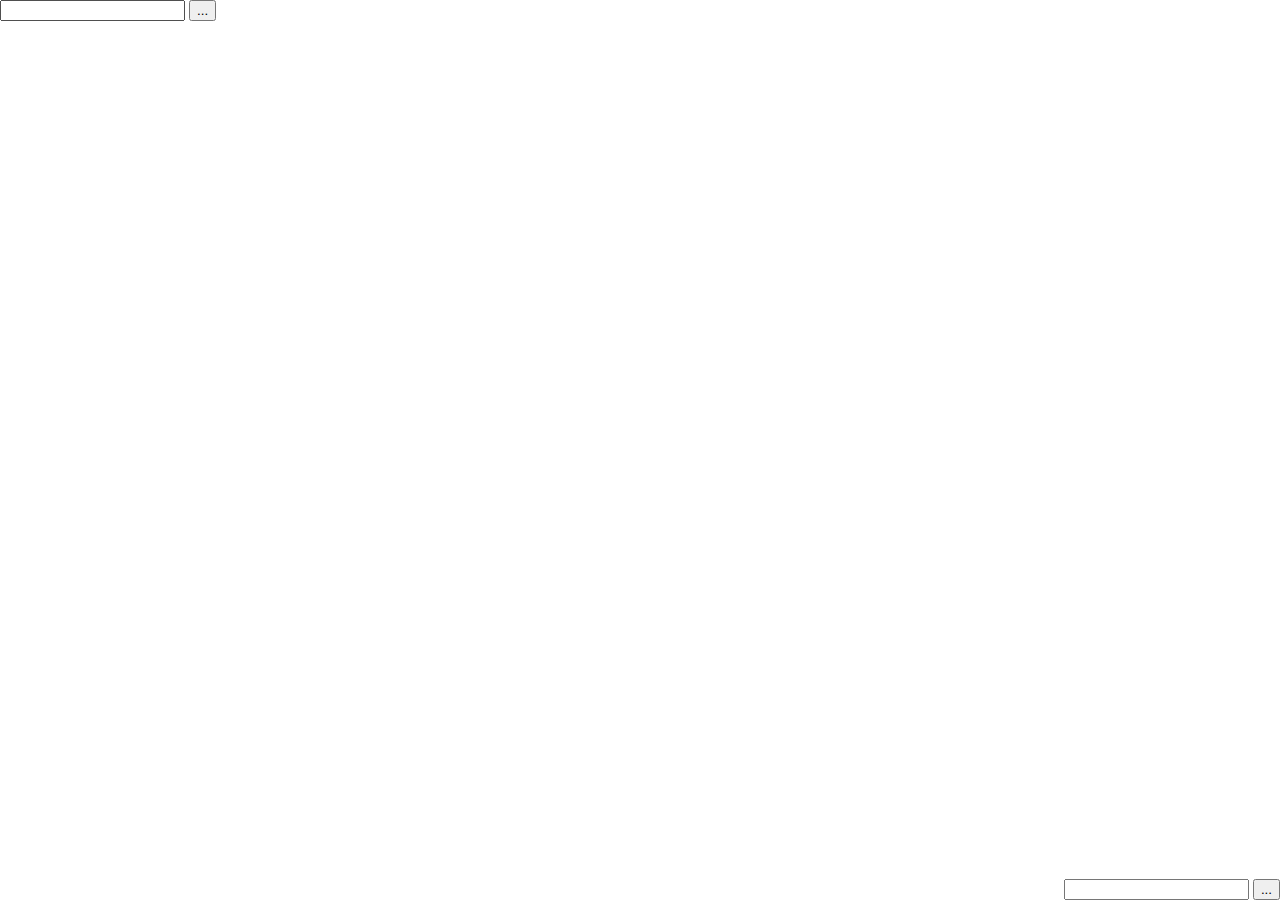
<file: core/js/calendar/test-position.html>
<html xmlns="http://www.w3.org/1999/xhtml">

  <head>
    <meta http-equiv="Content-Type" content="text/html; charset=UTF-8" />
    <title>JS Calendar (positioning test)</title>
    <script type="text/javascript" src="calendar.js"></script>
    <script type="text/javascript" src="calendar-setup.js"></script>
    <script type="text/javascript" src="lang/calendar-en.js"></script>
    <style type="text/css"> @import url("calendar-win2k-cold-1.css"); </style>
  </head>

  <body style="height: 100%; margin: 0px; padding: 0px;">
    <table style="height: 100%; width: 100%;" cellspacing="0" cellpadding="0">
      <tr style="height: 100%;">
        <td style="vertical-align: top; text-align: left;">
          <input type="text" id="cal-field-1" />
          <button type="submit" id="cal-button-1">...</button>
          <script type="text/javascript">
            Calendar.setup({
              inputField    : "cal-field-1",
              button        : "cal-button-1",
              align         : "Tr"
            });
          </script>
        </td>
        <td style="vertical-align: bottom; text-align: right;">
          <input type="text" id="cal-field-2" />
          <button type="submit" id="cal-button-2">...</button>
          <script type="text/javascript">
            Calendar.setup({
              inputField    : "cal-field-2",
              button        : "cal-button-2"
            });
          </script>
        </td>
      </tr>
    </table>
  </body>

</html>
</file>
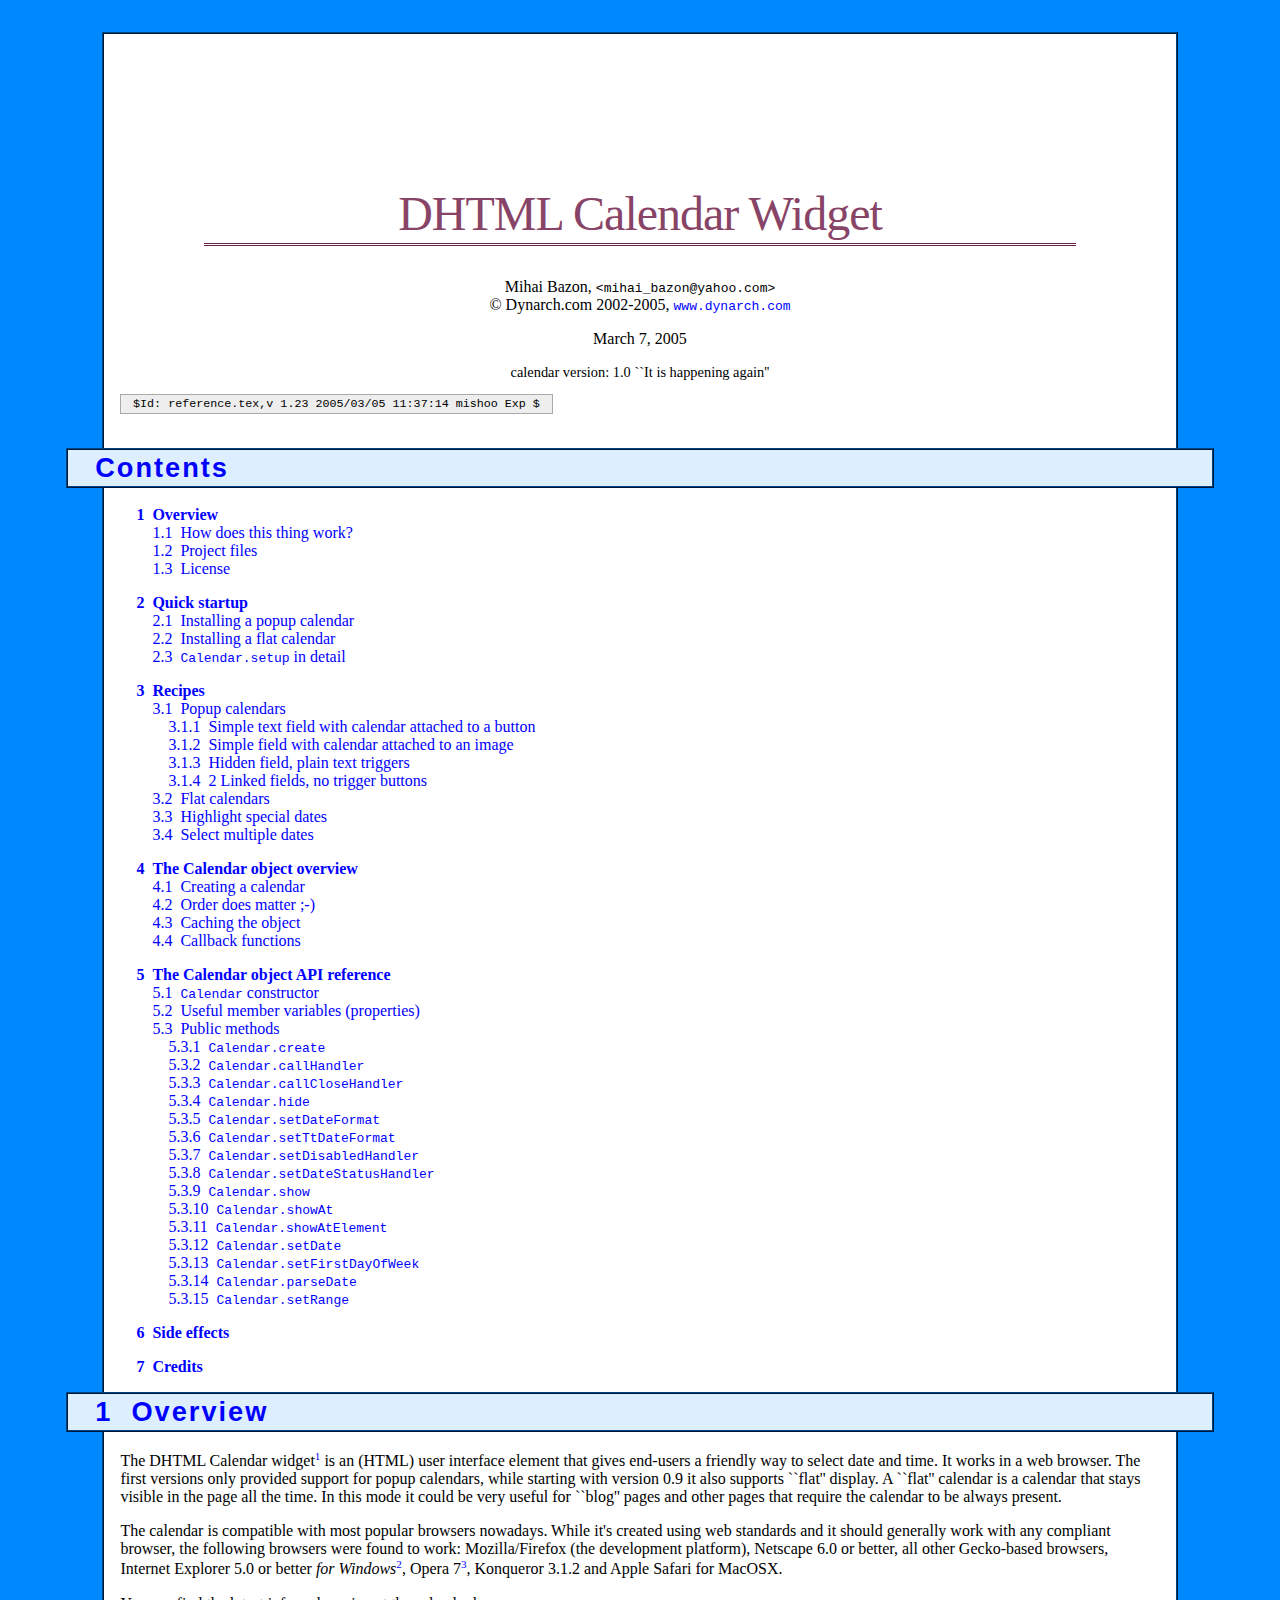
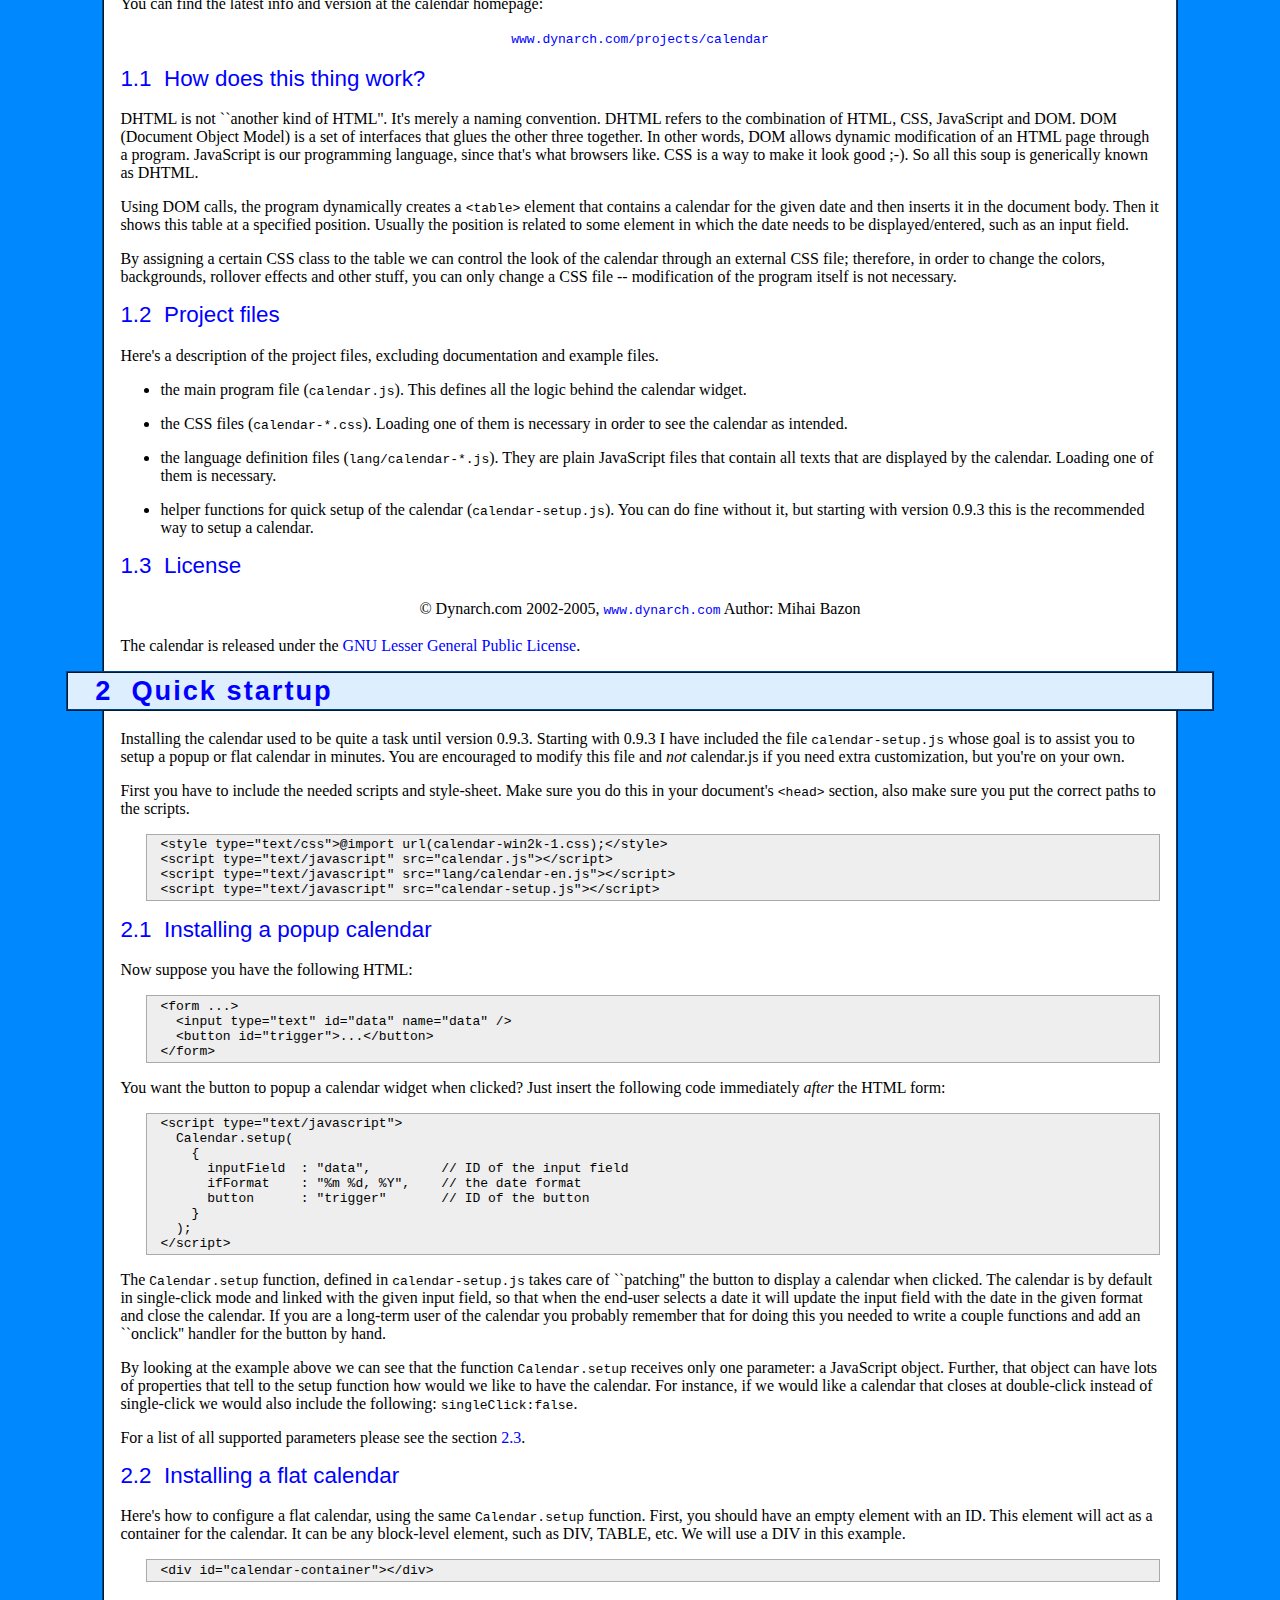
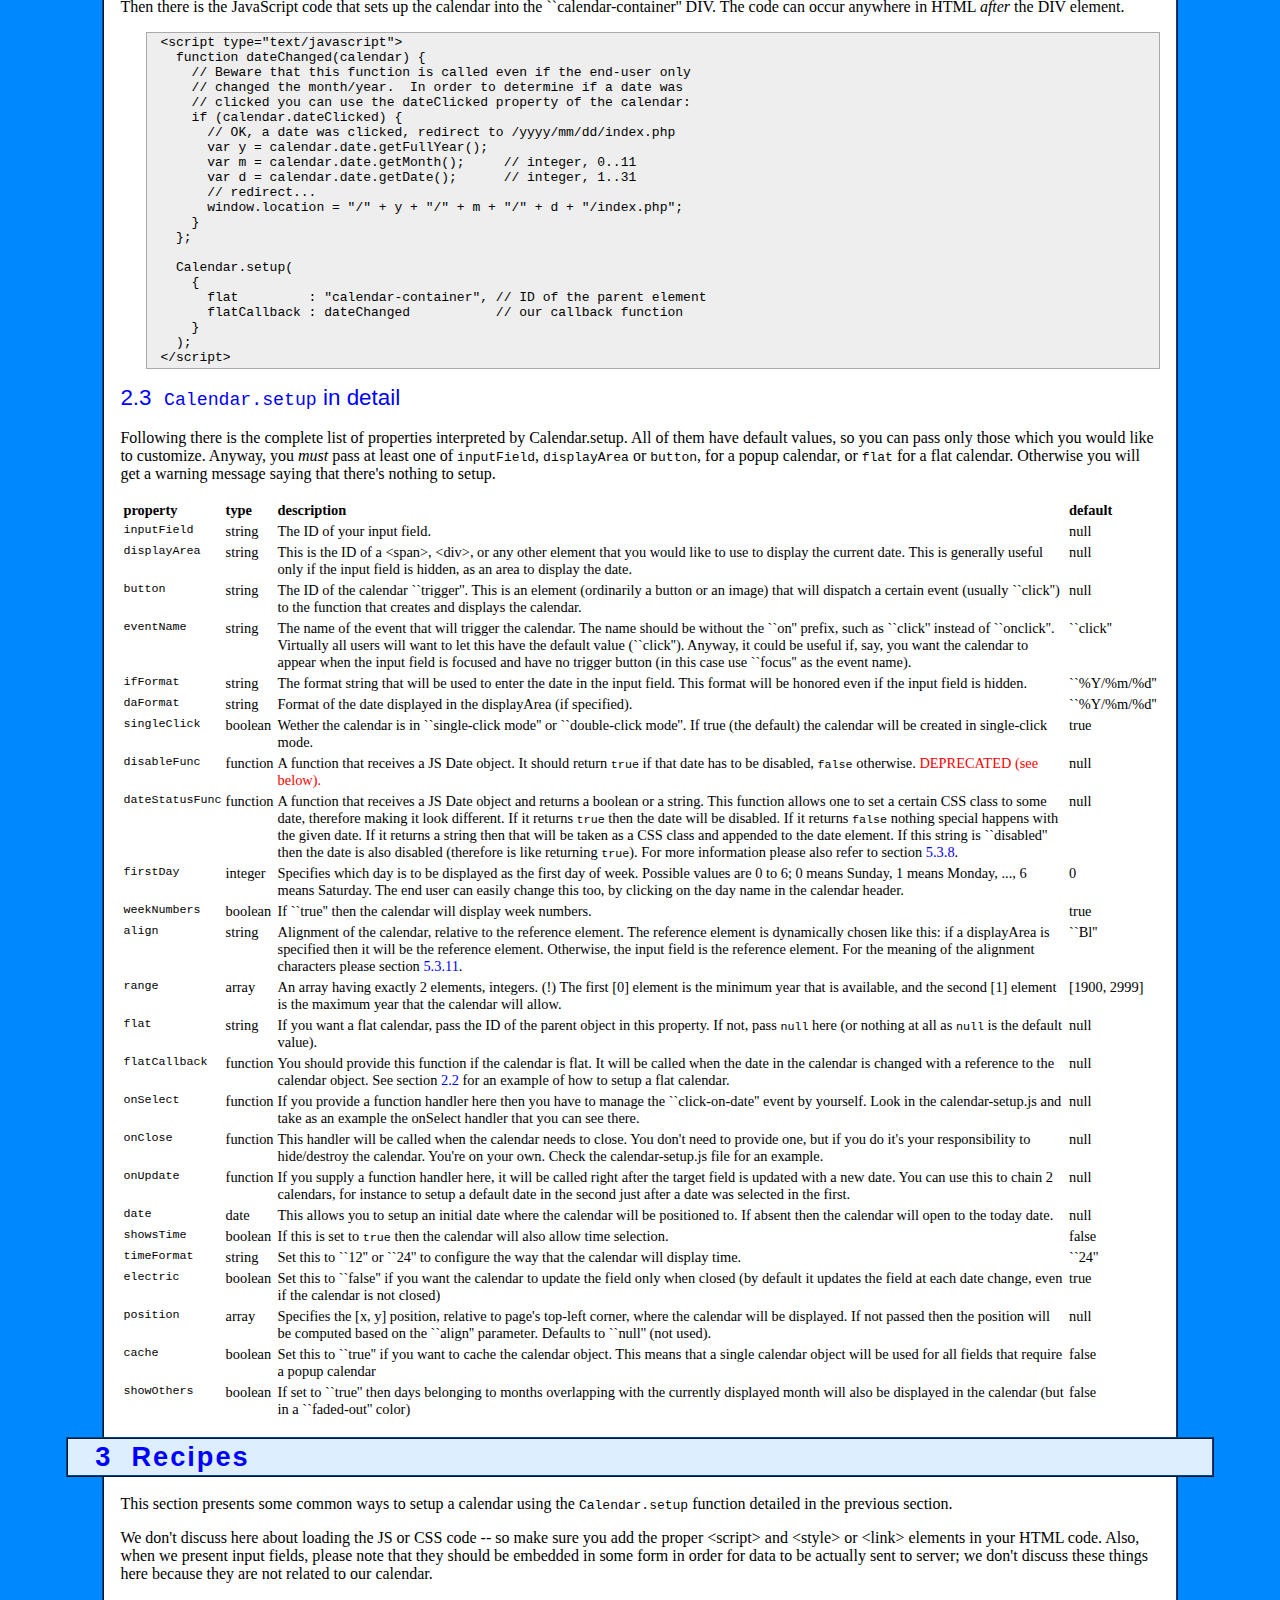
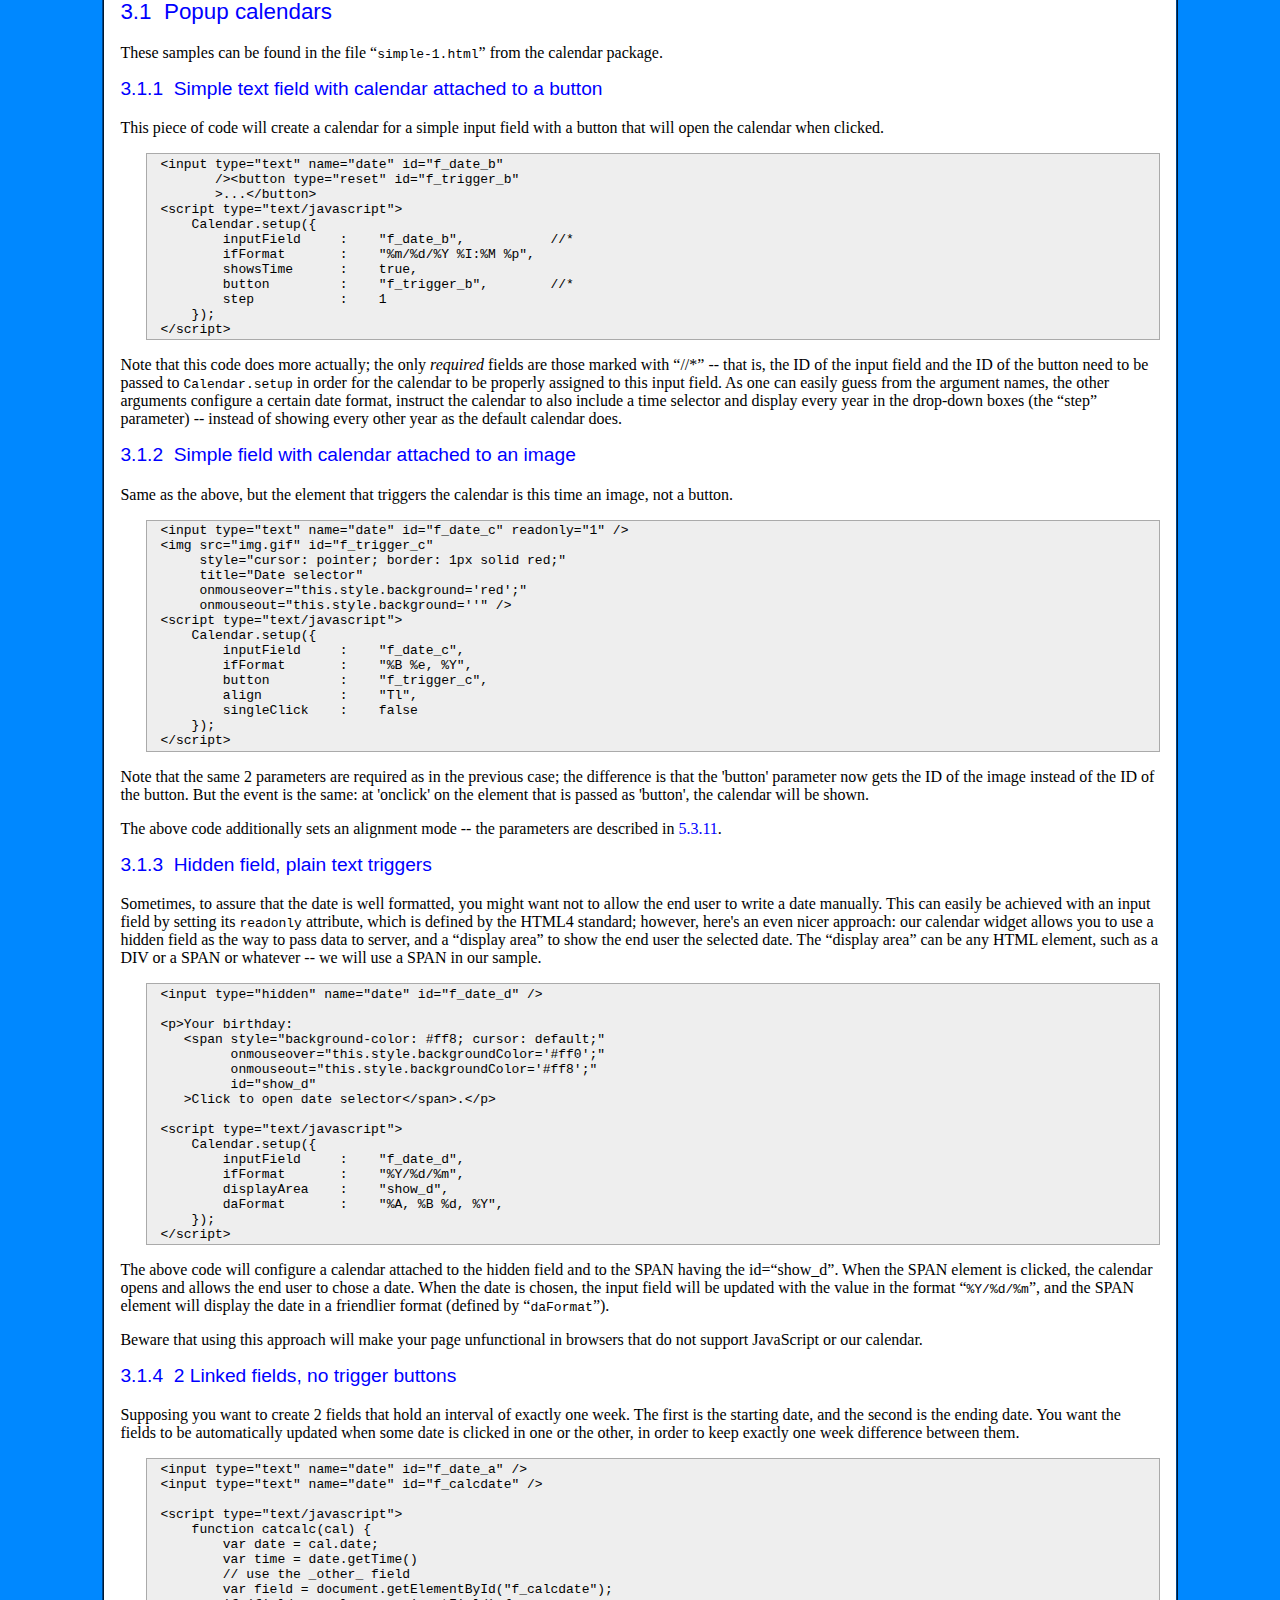
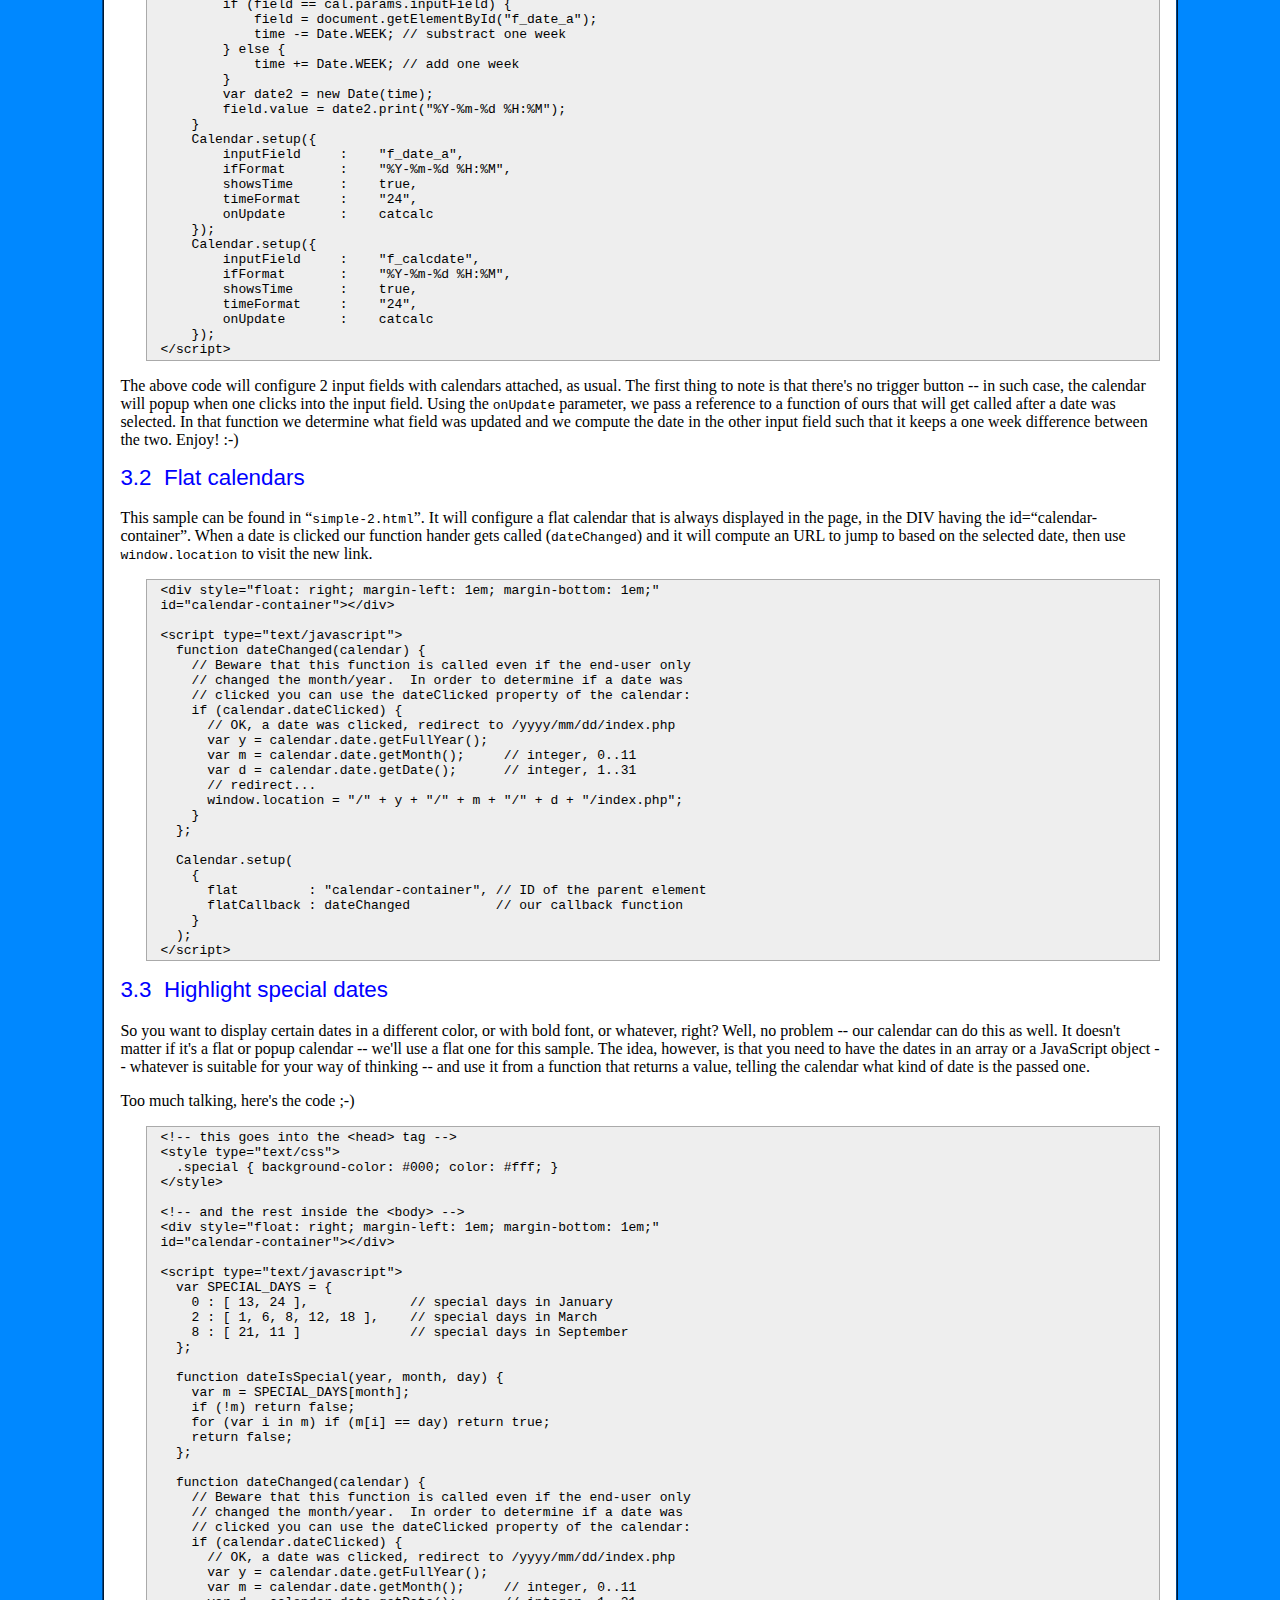
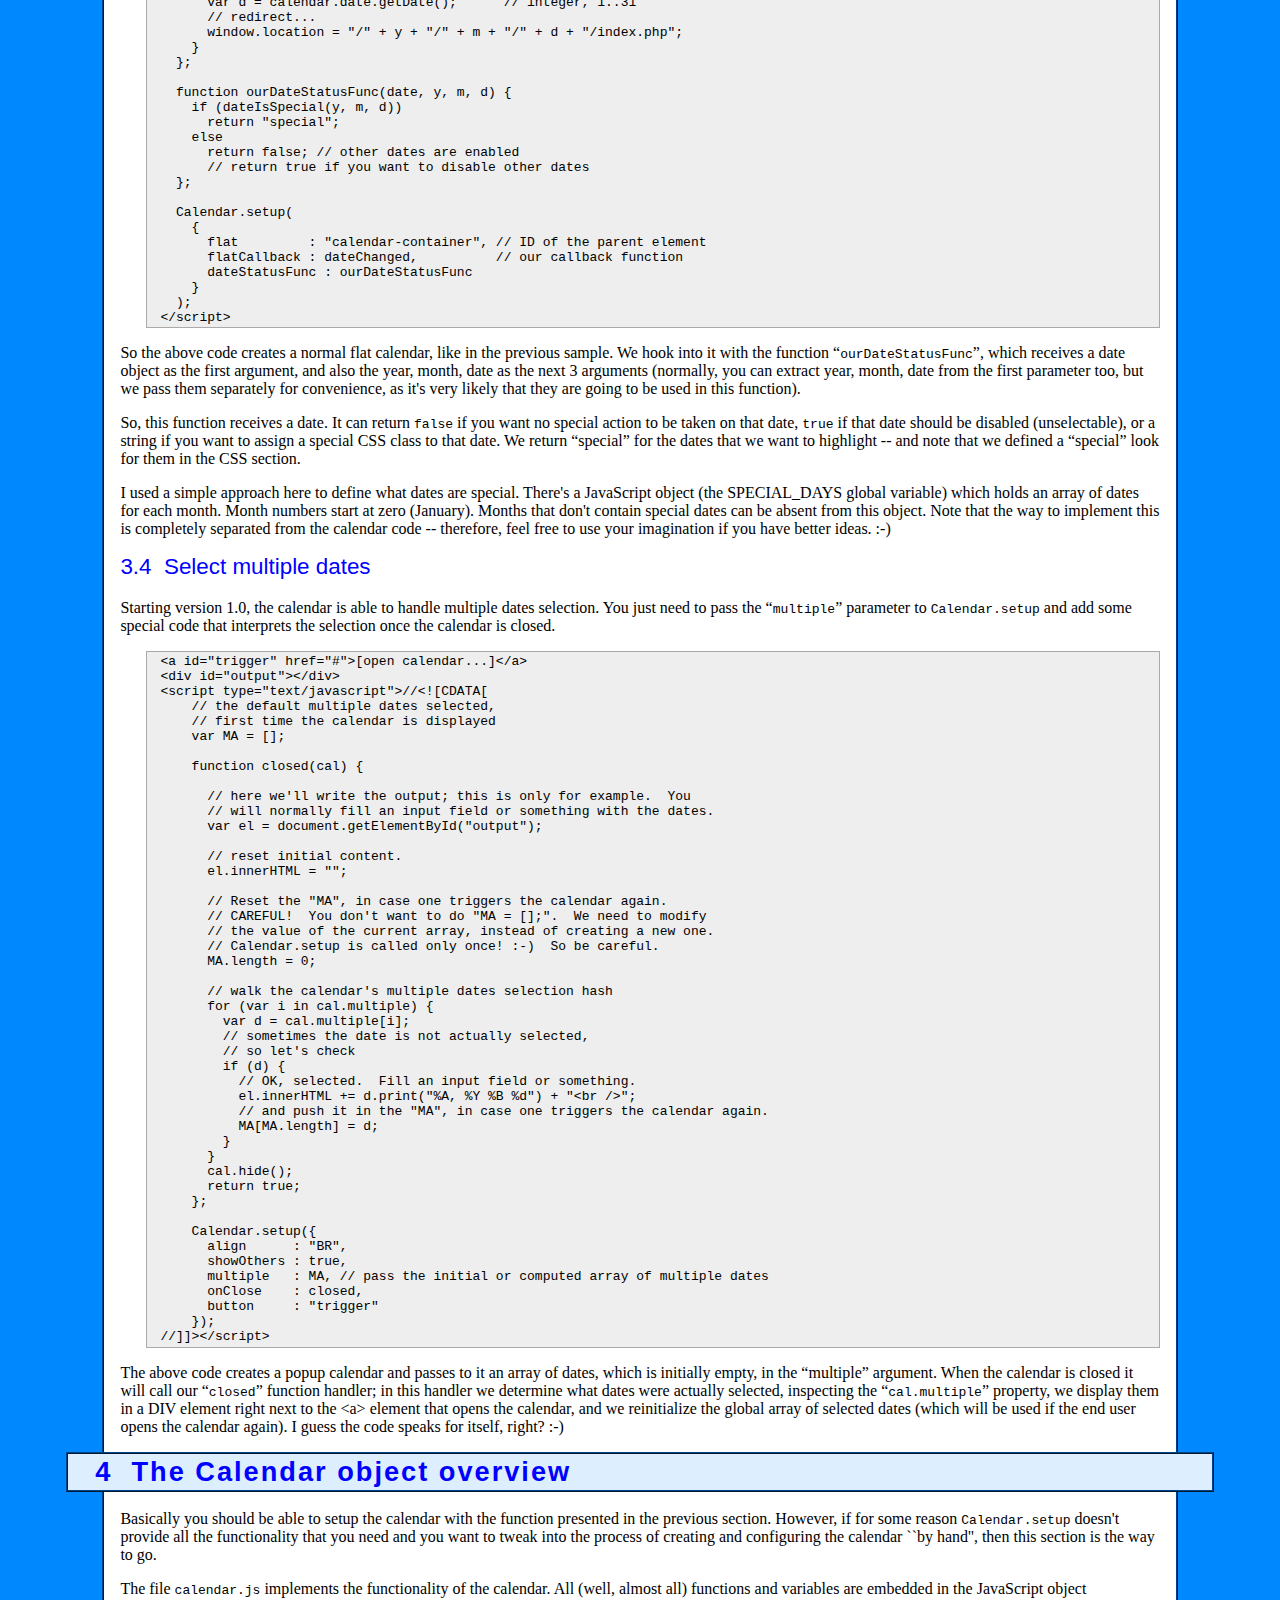
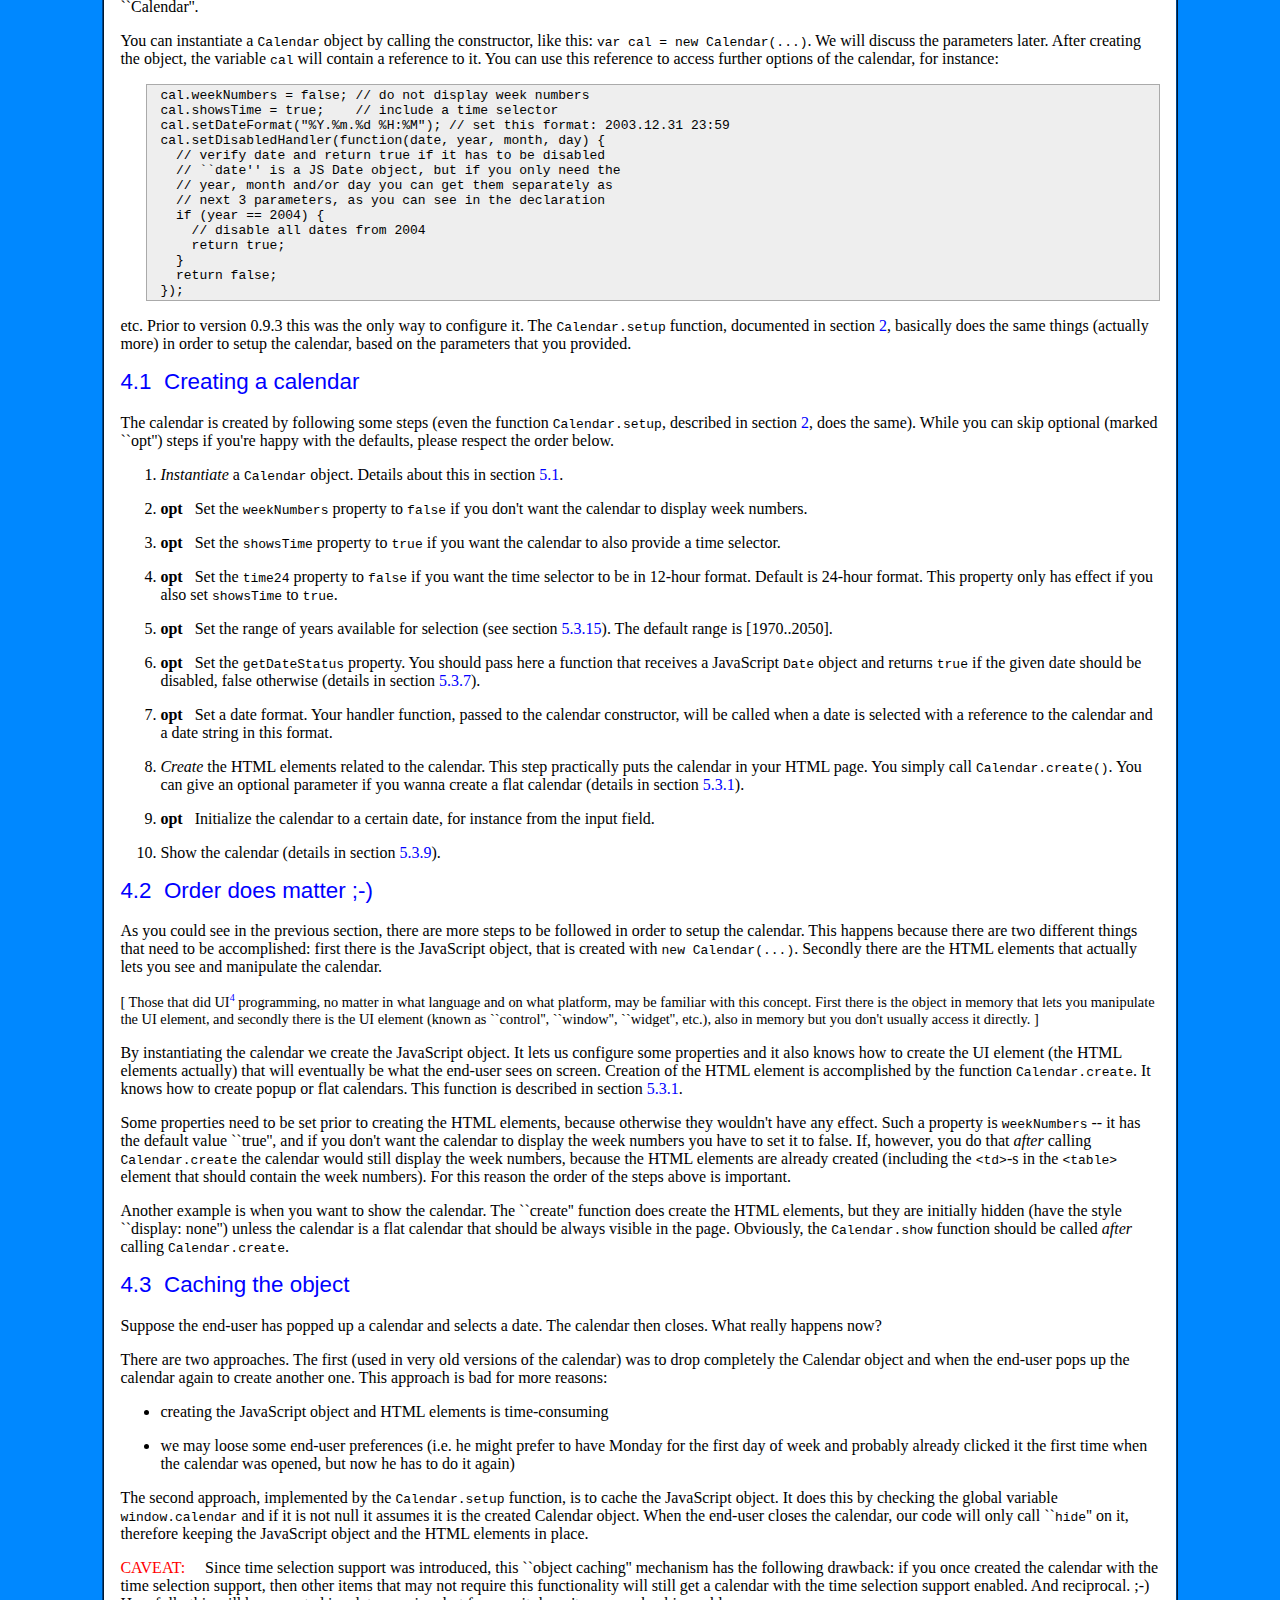
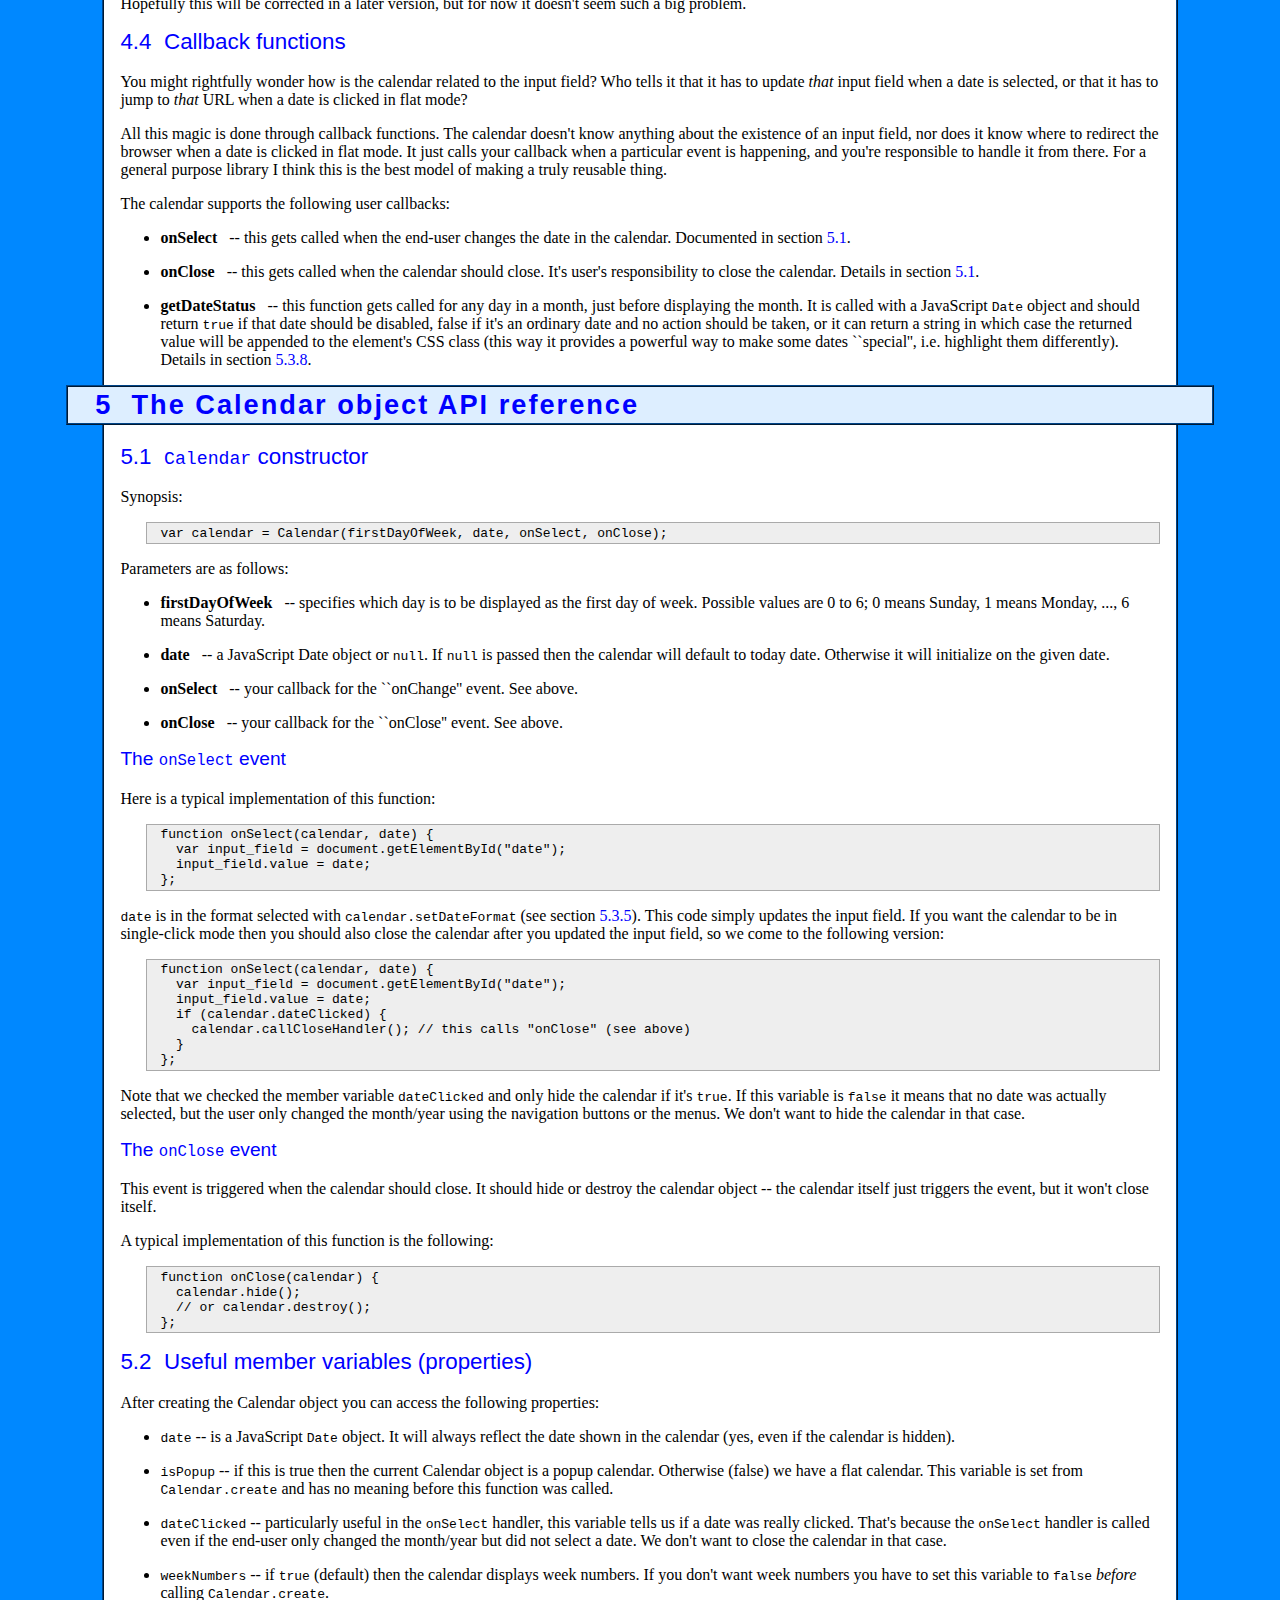
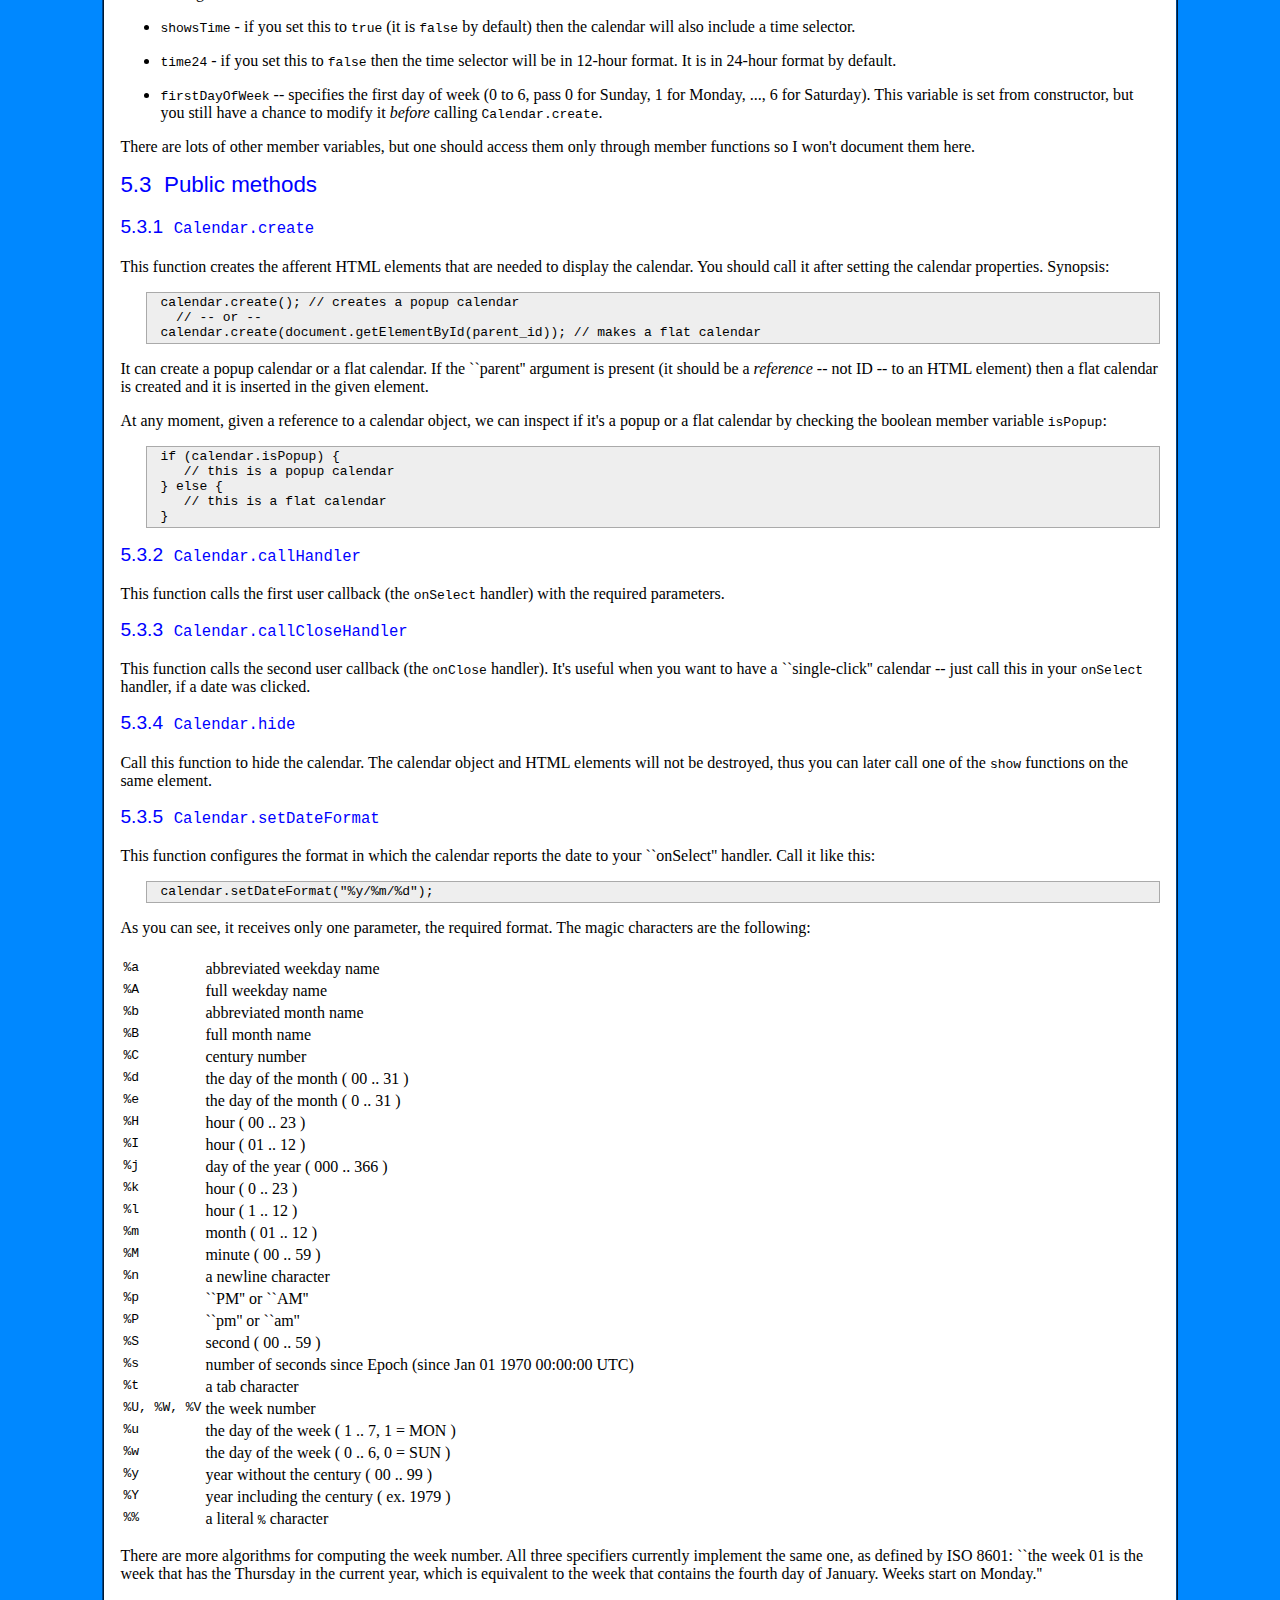
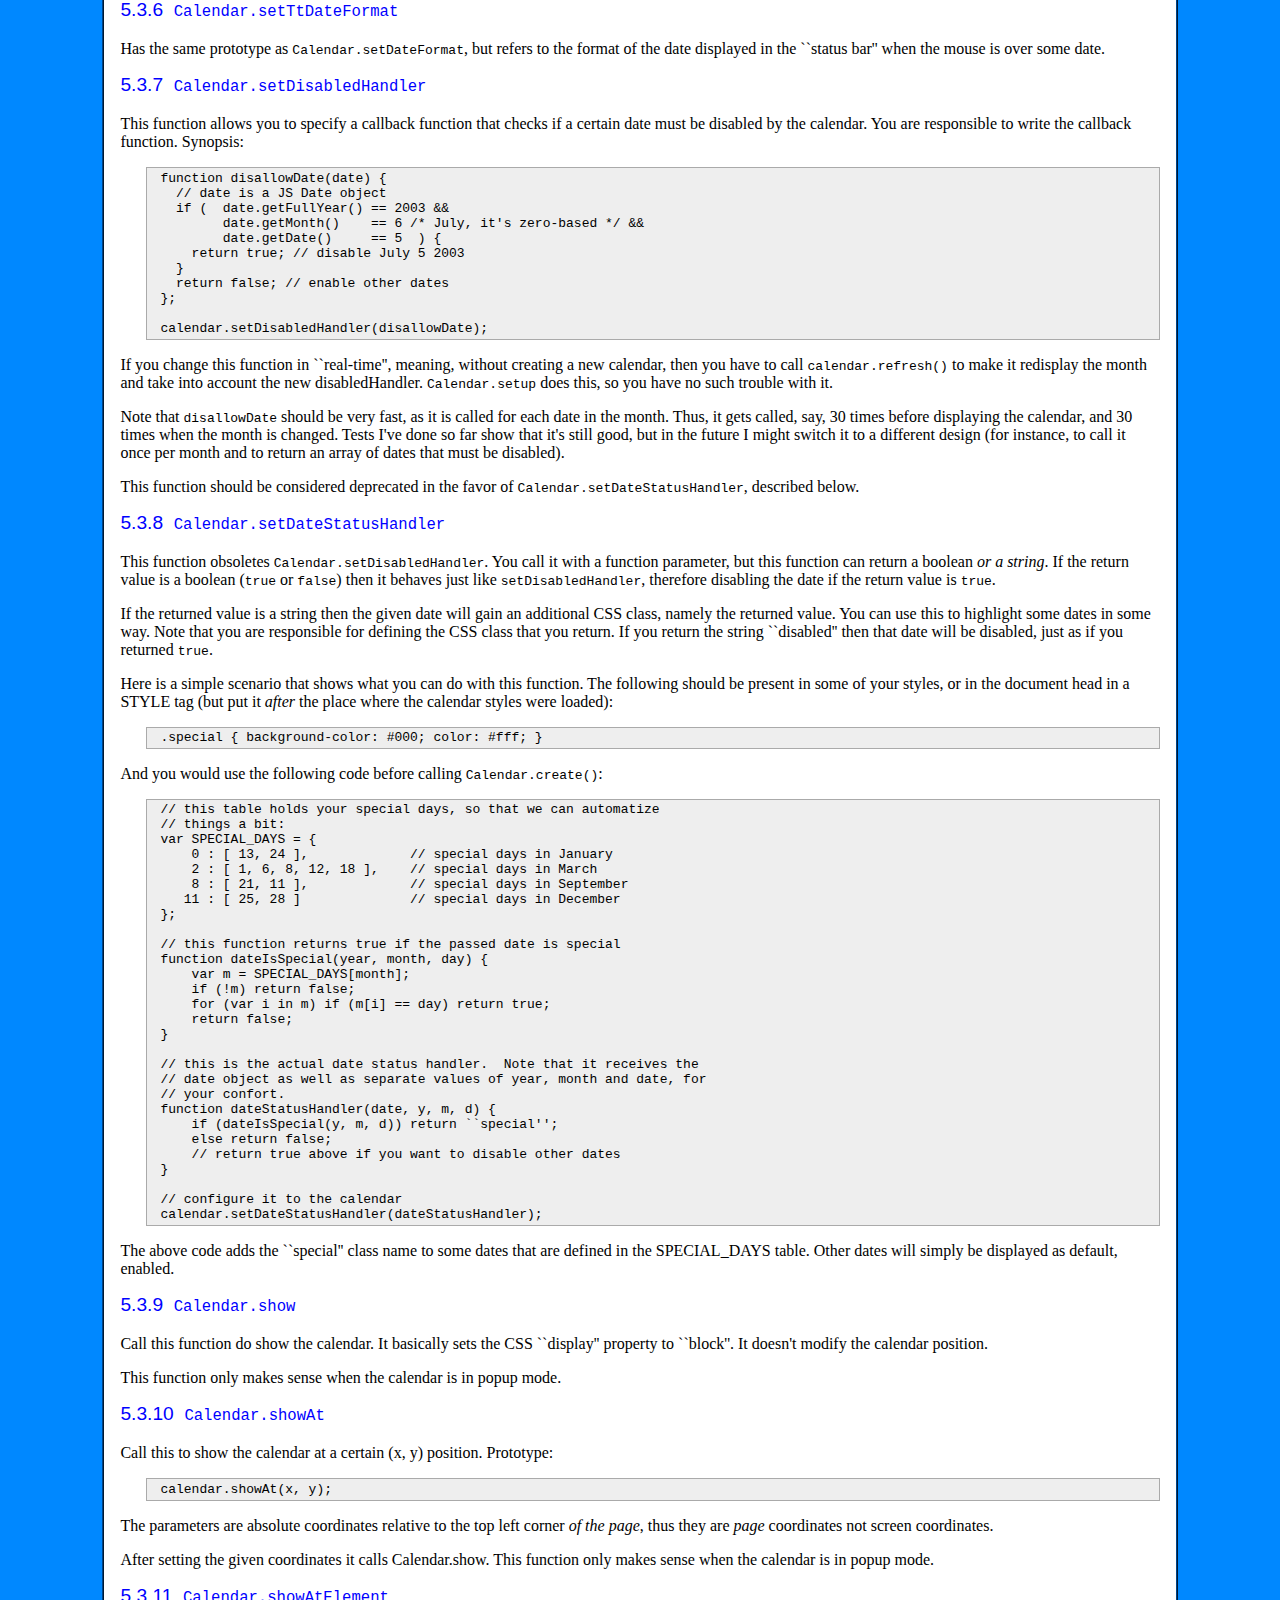
<file: core/js/calendar/doc/html/reference.html>
<!doctype html public "-//W3C//DTD HTML 4.01 Transitional//EN" "http://www.w3.org/TR/html4/loose.dtd">
<html>
<!--

Generated from ../reference.tex by tex2page, v 2004-09-11
(running on MzScheme 209, unix), 
(c) Dorai Sitaram, 
http://www.ccs.neu.edu/~dorai/tex2page/tex2page-doc.html

-->
<head>
<title>
DHTML Calendar Widget
</title>
<link rel="stylesheet" type="text/css" href="reference.css" title=default>
<link rel="stylesheet" type="text/css" href="reference-Z-S.css" title=default>
<meta name=robots content="index,follow">
</head>
<body>
<p>
</p>
<p>
</p>
<p>
</p>
<p>
</p>
<p>
</p>
<p>
</p>
<p>




</p>
<p>


</p>
<p>
</p>
<p>
</p>
<h1 class=title align=center><br><br>DHTML Calendar Widget</h1>
<p></p>
<div align=center>
Mihai Bazon, <tt>&lt;mihai_bazon@yahoo.com&gt;</tt><br>
&copy; Dynarch.com 2002-2005, <a href="http://www.dynarch.com/"><tt>www.dynarch.com</tt></a><p>March 7, 2005<br></p>
<p></p>
<p>
<span class=small>calendar version: 1.0 ``It is happening again''</span>
</p>
</div>
<p></p>
<p>
<span class=small><code class=verbatim>$Id: reference.tex,v 1.23 2005/03/05 11:37:14 mishoo Exp $</code></span>
</p>
<span class=small><blockquote>
<div align=right><table><tr><td>

</td></tr></table></div>

</blockquote></span>
<a name="node_sec_Temp_1"></a>
<h1><a href="#node_toc_node_sec_Temp_1">Contents</a></h1>
<p><a name="node_toc_start"></a></p>
<p><b>
&nbsp; &nbsp; <a name="node_toc_node_sec_1"></a><a href="#node_sec_1">1&nbsp;&nbsp;Overview</a></b><br>
&nbsp; &nbsp; &nbsp; &nbsp; <a name="node_toc_node_sec_1.1"></a><a href="#node_sec_1.1">1.1&nbsp;&nbsp;How does this thing work?</a><br>
&nbsp; &nbsp; &nbsp; &nbsp; <a name="node_toc_node_sec_1.2"></a><a href="#node_sec_1.2">1.2&nbsp;&nbsp;Project files</a><br>
&nbsp; &nbsp; &nbsp; &nbsp; <a name="node_toc_node_sec_1.3"></a><a href="#node_sec_1.3">1.3&nbsp;&nbsp;License</a><br>
</p>
<p><b>
&nbsp; &nbsp; <a name="node_toc_node_sec_2"></a><a href="#node_sec_2">2&nbsp;&nbsp;Quick startup</a></b><br>
&nbsp; &nbsp; &nbsp; &nbsp; <a name="node_toc_node_sec_2.1"></a><a href="#node_sec_2.1">2.1&nbsp;&nbsp;Installing a popup calendar</a><br>
&nbsp; &nbsp; &nbsp; &nbsp; <a name="node_toc_node_sec_2.2"></a><a href="#node_sec_2.2">2.2&nbsp;&nbsp;Installing a flat calendar</a><br>
&nbsp; &nbsp; &nbsp; &nbsp; <a name="node_toc_node_sec_2.3"></a><a href="#node_sec_2.3">2.3&nbsp;&nbsp;<tt>Calendar.setup</tt> in detail</a><br>
</p>
<p><b>
&nbsp; &nbsp; <a name="node_toc_node_sec_3"></a><a href="#node_sec_3">3&nbsp;&nbsp;Recipes</a></b><br>
&nbsp; &nbsp; &nbsp; &nbsp; <a name="node_toc_node_sec_3.1"></a><a href="#node_sec_3.1">3.1&nbsp;&nbsp;Popup calendars</a><br>
&nbsp; &nbsp; &nbsp; &nbsp; &nbsp; &nbsp; <a name="node_toc_node_sec_3.1.1"></a><a href="#node_sec_3.1.1">3.1.1&nbsp;&nbsp;Simple text field with calendar attached to a button</a><br>
&nbsp; &nbsp; &nbsp; &nbsp; &nbsp; &nbsp; <a name="node_toc_node_sec_3.1.2"></a><a href="#node_sec_3.1.2">3.1.2&nbsp;&nbsp;Simple field with calendar attached to an image</a><br>
&nbsp; &nbsp; &nbsp; &nbsp; &nbsp; &nbsp; <a name="node_toc_node_sec_3.1.3"></a><a href="#node_sec_3.1.3">3.1.3&nbsp;&nbsp;Hidden field, plain text triggers</a><br>
&nbsp; &nbsp; &nbsp; &nbsp; &nbsp; &nbsp; <a name="node_toc_node_sec_3.1.4"></a><a href="#node_sec_3.1.4">3.1.4&nbsp;&nbsp;2 Linked fields, no trigger buttons</a><br>
&nbsp; &nbsp; &nbsp; &nbsp; <a name="node_toc_node_sec_3.2"></a><a href="#node_sec_3.2">3.2&nbsp;&nbsp;Flat calendars</a><br>
&nbsp; &nbsp; &nbsp; &nbsp; <a name="node_toc_node_sec_3.3"></a><a href="#node_sec_3.3">3.3&nbsp;&nbsp;Highlight special dates</a><br>
&nbsp; &nbsp; &nbsp; &nbsp; <a name="node_toc_node_sec_3.4"></a><a href="#node_sec_3.4">3.4&nbsp;&nbsp;Select multiple dates</a><br>
</p>
<p><b>
&nbsp; &nbsp; <a name="node_toc_node_sec_4"></a><a href="#node_sec_4">4&nbsp;&nbsp;The Calendar object overview</a></b><br>
&nbsp; &nbsp; &nbsp; &nbsp; <a name="node_toc_node_sec_4.1"></a><a href="#node_sec_4.1">4.1&nbsp;&nbsp;Creating a calendar</a><br>
&nbsp; &nbsp; &nbsp; &nbsp; <a name="node_toc_node_sec_4.2"></a><a href="#node_sec_4.2">4.2&nbsp;&nbsp;Order does matter ;-)</a><br>
&nbsp; &nbsp; &nbsp; &nbsp; <a name="node_toc_node_sec_4.3"></a><a href="#node_sec_4.3">4.3&nbsp;&nbsp;Caching the object</a><br>
&nbsp; &nbsp; &nbsp; &nbsp; <a name="node_toc_node_sec_4.4"></a><a href="#node_sec_4.4">4.4&nbsp;&nbsp;Callback functions</a><br>
</p>
<p><b>
&nbsp; &nbsp; <a name="node_toc_node_sec_5"></a><a href="#node_sec_5">5&nbsp;&nbsp;The Calendar object API reference</a></b><br>
&nbsp; &nbsp; &nbsp; &nbsp; <a name="node_toc_node_sec_5.1"></a><a href="#node_sec_5.1">5.1&nbsp;&nbsp;<tt>Calendar</tt> constructor</a><br>
&nbsp; &nbsp; &nbsp; &nbsp; <a name="node_toc_node_sec_5.2"></a><a href="#node_sec_5.2">5.2&nbsp;&nbsp;Useful member variables (properties)</a><br>
&nbsp; &nbsp; &nbsp; &nbsp; <a name="node_toc_node_sec_5.3"></a><a href="#node_sec_5.3">5.3&nbsp;&nbsp;Public methods</a><br>
&nbsp; &nbsp; &nbsp; &nbsp; &nbsp; &nbsp; <a name="node_toc_node_sec_5.3.1"></a><a href="#node_sec_5.3.1">5.3.1&nbsp;&nbsp;<tt>Calendar.create</tt></a><br>
&nbsp; &nbsp; &nbsp; &nbsp; &nbsp; &nbsp; <a name="node_toc_node_sec_5.3.2"></a><a href="#node_sec_5.3.2">5.3.2&nbsp;&nbsp;<tt>Calendar.callHandler</tt></a><br>
&nbsp; &nbsp; &nbsp; &nbsp; &nbsp; &nbsp; <a name="node_toc_node_sec_5.3.3"></a><a href="#node_sec_5.3.3">5.3.3&nbsp;&nbsp;<tt>Calendar.callCloseHandler</tt></a><br>
&nbsp; &nbsp; &nbsp; &nbsp; &nbsp; &nbsp; <a name="node_toc_node_sec_5.3.4"></a><a href="#node_sec_5.3.4">5.3.4&nbsp;&nbsp;<tt>Calendar.hide</tt></a><br>
&nbsp; &nbsp; &nbsp; &nbsp; &nbsp; &nbsp; <a name="node_toc_node_sec_5.3.5"></a><a href="#node_sec_5.3.5">5.3.5&nbsp;&nbsp;<tt>Calendar.setDateFormat</tt></a><br>
&nbsp; &nbsp; &nbsp; &nbsp; &nbsp; &nbsp; <a name="node_toc_node_sec_5.3.6"></a><a href="#node_sec_5.3.6">5.3.6&nbsp;&nbsp;<tt>Calendar.setTtDateFormat</tt></a><br>
&nbsp; &nbsp; &nbsp; &nbsp; &nbsp; &nbsp; <a name="node_toc_node_sec_5.3.7"></a><a href="#node_sec_5.3.7">5.3.7&nbsp;&nbsp;<tt>Calendar.setDisabledHandler</tt></a><br>
&nbsp; &nbsp; &nbsp; &nbsp; &nbsp; &nbsp; <a name="node_toc_node_sec_5.3.8"></a><a href="#node_sec_5.3.8">5.3.8&nbsp;&nbsp;<tt>Calendar.setDateStatusHandler</tt></a><br>
&nbsp; &nbsp; &nbsp; &nbsp; &nbsp; &nbsp; <a name="node_toc_node_sec_5.3.9"></a><a href="#node_sec_5.3.9">5.3.9&nbsp;&nbsp;<tt>Calendar.show</tt></a><br>
&nbsp; &nbsp; &nbsp; &nbsp; &nbsp; &nbsp; <a name="node_toc_node_sec_5.3.10"></a><a href="#node_sec_5.3.10">5.3.10&nbsp;&nbsp;<tt>Calendar.showAt</tt></a><br>
&nbsp; &nbsp; &nbsp; &nbsp; &nbsp; &nbsp; <a name="node_toc_node_sec_5.3.11"></a><a href="#node_sec_5.3.11">5.3.11&nbsp;&nbsp;<tt>Calendar.showAtElement</tt></a><br>
&nbsp; &nbsp; &nbsp; &nbsp; &nbsp; &nbsp; <a name="node_toc_node_sec_5.3.12"></a><a href="#node_sec_5.3.12">5.3.12&nbsp;&nbsp;<tt>Calendar.setDate</tt></a><br>
&nbsp; &nbsp; &nbsp; &nbsp; &nbsp; &nbsp; <a name="node_toc_node_sec_5.3.13"></a><a href="#node_sec_5.3.13">5.3.13&nbsp;&nbsp;<tt>Calendar.setFirstDayOfWeek</tt></a><br>
&nbsp; &nbsp; &nbsp; &nbsp; &nbsp; &nbsp; <a name="node_toc_node_sec_5.3.14"></a><a href="#node_sec_5.3.14">5.3.14&nbsp;&nbsp;<tt>Calendar.parseDate</tt></a><br>
&nbsp; &nbsp; &nbsp; &nbsp; &nbsp; &nbsp; <a name="node_toc_node_sec_5.3.15"></a><a href="#node_sec_5.3.15">5.3.15&nbsp;&nbsp;<tt>Calendar.setRange</tt></a><br>
</p>
<p><b>
&nbsp; &nbsp; <a name="node_toc_node_sec_6"></a><a href="#node_sec_6">6&nbsp;&nbsp;Side effects</a></b><br>
</p>
<p><b>
&nbsp; &nbsp; <a name="node_toc_node_sec_7"></a><a href="#node_sec_7">7&nbsp;&nbsp;Credits</a></b><br>
</p>
<p>
</p>
<p>
</p>
<a name="node_sec_1"></a>
<h1><a href="#node_toc_node_sec_1">1&nbsp;&nbsp;Overview</a></h1>
<p>The DHTML Calendar widget<a name="call_footnote_Temp_2"></a><a href="#footnote_Temp_2"><sup><small>1</small></sup></a>
is an (HTML) user interface element that gives end-users a friendly way to
select date and time.  It works in a web browser.  The first versions only provided
support for popup calendars, while starting with version 0.9 it also supports
``flat'' display.  A ``flat'' calendar is a calendar that stays visible in the
page all the time.  In this mode it could be very useful for ``blog'' pages and
other pages that require the calendar to be always present.</p>
<p>
The calendar is compatible with most popular browsers nowadays.  While it's
created using web standards and it should generally work with any compliant
browser, the following browsers were found to work: Mozilla/Firefox (the
development platform), Netscape&nbsp;6.0 or better, all other Gecko-based browsers,
Internet Explorer&nbsp;5.0 or better <em>for Windows</em><a name="call_footnote_Temp_3"></a><a href="#footnote_Temp_3"><sup><small>2</small></sup></a>, Opera&nbsp;7<a name="call_footnote_Temp_4"></a><a href="#footnote_Temp_4"><sup><small>3</small></sup></a>, Konqueror 3.1.2 and Apple Safari for
MacOSX.</p>
<p>
You can find the latest info and version at the calendar homepage:</p>
<p>
</p>
<div align=center><table><tr><td>

<a href="http://www.dynarch.com/projects/calendar/"><tt>www.dynarch.com/projects/calendar</tt></a>
</td></tr></table></div>
<p>
</p>
<a name="node_sec_1.1"></a>
<h2><a href="#node_toc_node_sec_1.1">1.1&nbsp;&nbsp;How does this thing work?</a></h2>
<p>DHTML is not ``another kind of HTML''.  It's merely a naming convention.  DHTML
refers to the combination of HTML, CSS, JavaScript and DOM.  DOM (Document
Object Model) is a set of interfaces that glues the other three together.  In
other words, DOM allows dynamic modification of an HTML page through a program.
JavaScript is our programming language, since that's what browsers like.  CSS
is a way to make it look good ;-).  So all this soup is generically known as
DHTML.</p>
<p>
Using DOM calls, the program dynamically creates a <tt>&lt;table&gt;</tt> element
that contains a calendar for the given date and then inserts it in the document
body.  Then it shows this table at a specified position.  Usually the position
is related to some element in which the date needs to be displayed/entered,
such as an input field.</p>
<p>
By assigning a certain CSS class to the table we can control the look of the
calendar through an external CSS file; therefore, in order to change the
colors, backgrounds, rollover effects and other stuff, you can only change a
CSS file -- modification of the program itself is not necessary.</p>
<p>
</p>
<a name="node_sec_1.2"></a>
<h2><a href="#node_toc_node_sec_1.2">1.2&nbsp;&nbsp;Project files</a></h2>
<p>Here's a description of the project files, excluding documentation and example
files.</p>
<p>
</p>
<ul><p>
</p>
<li><p>the main program file (<tt>calendar.js</tt>).  This defines all the logic
behind the calendar widget.</p>
<p>
</p>
<li><p>the CSS files (<tt>calendar-*.css</tt>).  Loading one of them is
necessary in order to see the calendar as intended.</p>
<p>
</p>
<li><p>the language definition files (<tt>lang/calendar-*.js</tt>).  They are
plain JavaScript files that contain all texts that are displayed by the
calendar.  Loading one of them is necessary.</p>
<p>
</p>
<li><p>helper functions for quick setup of the calendar
(<tt>calendar-setup.js</tt>).  You can do fine without it, but starting with
version 0.9.3 this is the recommended way to setup a calendar.</p>
<p>
</p>
</ul><p></p>
<p>
</p>
<a name="node_sec_1.3"></a>
<h2><a href="#node_toc_node_sec_1.3">1.3&nbsp;&nbsp;License</a></h2>
<p></p>
<div align=center><table><tr><td>

&copy; Dynarch.com 2002-2005,
<a href="http://www.dynarch.com/"><tt>www.dynarch.com</tt></a>
Author: Mihai Bazon
</td></tr></table></div>
<p>
The calendar is released under the
<a href="http://www.gnu.org/licenses/lgpl.html">GNU Lesser General Public License</a>.</p>
<p>
</p>
<a name="node_sec_2"></a>
<h1><a href="#node_toc_node_sec_2">2&nbsp;&nbsp;Quick startup</a></h1>
<p></p>
<p>
Installing the calendar used to be quite a task until version 0.9.3.  Starting
with 0.9.3 I have included the file <tt>calendar-setup.js</tt> whose goal is to
assist you to setup a popup or flat calendar in minutes.  You are
encouraged to modify this file and <em>not</em> calendar.js if you need
extra customization, but you're on your own.</p>
<p>
First you have to include the needed scripts and style-sheet.  Make sure you do
this in your document's <tt>&lt;head&gt;</tt> section, also make sure you put the
correct paths to the scripts.</p>
<p>
</p>
<pre class=verbatim>&lt;style type=&quot;text/css&quot;&gt;@import url(calendar-win2k-1.css);&lt;/style&gt;
&lt;script type=&quot;text/javascript&quot; src=&quot;calendar.js&quot;&gt;&lt;/script&gt;
&lt;script type=&quot;text/javascript&quot; src=&quot;lang/calendar-en.js&quot;&gt;&lt;/script&gt;
&lt;script type=&quot;text/javascript&quot; src=&quot;calendar-setup.js&quot;&gt;&lt;/script&gt;
</pre><p></p>
<p>
</p>
<a name="node_sec_2.1"></a>
<h2><a href="#node_toc_node_sec_2.1">2.1&nbsp;&nbsp;Installing a popup calendar</a></h2>
<p></p>
<p>
Now suppose you have the following HTML:</p>
<p>
</p>
<pre class=verbatim>&lt;form ...&gt;
  &lt;input type=&quot;text&quot; id=&quot;data&quot; name=&quot;data&quot; /&gt;
  &lt;button id=&quot;trigger&quot;&gt;...&lt;/button&gt;
&lt;/form&gt;
</pre><p></p>
<p>
You want the button to popup a calendar widget when clicked?  Just
insert the following code immediately <em>after</em> the HTML form:</p>
<p>
</p>
<pre class=verbatim>&lt;script type=&quot;text/javascript&quot;&gt;
  Calendar.setup(
    {
      inputField  : &quot;data&quot;,         // ID of the input field
      ifFormat    : &quot;%m %d, %Y&quot;,    // the date format
      button      : &quot;trigger&quot;       // ID of the button
    }
  );
&lt;/script&gt;
</pre><p></p>
<p>
The <tt>Calendar.setup</tt> function, defined in <tt>calendar-setup.js</tt>
takes care of ``patching'' the button to display a calendar when clicked.  The
calendar is by default in single-click mode and linked with the given input
field, so that when the end-user selects a date it will update the input field
with the date in the given format and close the calendar.  If you are a
long-term user of the calendar you probably remember that for doing this you
needed to write a couple functions and add an ``onclick'' handler for the
button by hand.</p>
<p>
By looking at the example above we can see that the function
<tt>Calendar.setup</tt> receives only one parameter: a JavaScript object.
Further, that object can have lots of properties that tell to the setup
function how would we like to have the calendar.  For instance, if we would
like a calendar that closes at double-click instead of single-click we would
also include the following: <tt>singleClick:false</tt>.</p>
<p>
For a list of all supported parameters please see the section
<a href="#node_sec_2.3">2.3</a>.</p>
<p>
</p>
<a name="node_sec_2.2"></a>
<h2><a href="#node_toc_node_sec_2.2">2.2&nbsp;&nbsp;Installing a flat calendar</a></h2>
<p></p>
<p>
Here's how to configure a flat calendar, using the same <tt>Calendar.setup</tt>
function.  First, you should have an empty element with an ID.  This element
will act as a container for the calendar.  It can be any block-level element,
such as DIV, TABLE, etc.  We will use a DIV in this example.</p>
<p>
</p>
<pre class=verbatim>&lt;div id=&quot;calendar-container&quot;&gt;&lt;/div&gt;
</pre><p></p>
<p>
Then there is the JavaScript code that sets up the calendar into the
``calendar-container'' DIV.  The code can occur anywhere in HTML
<em>after</em> the DIV element.</p>
<p>
</p>
<pre class=verbatim>&lt;script type=&quot;text/javascript&quot;&gt;
  function dateChanged(calendar) {
    // Beware that this function is called even if the end-user only
    // changed the month/year.  In order to determine if a date was
    // clicked you can use the dateClicked property of the calendar:
    if (calendar.dateClicked) {
      // OK, a date was clicked, redirect to /yyyy/mm/dd/index.php
      var y = calendar.date.getFullYear();
      var m = calendar.date.getMonth();     // integer, 0..11
      var d = calendar.date.getDate();      // integer, 1..31
      // redirect...
      window.location = &quot;/&quot; + y + &quot;/&quot; + m + &quot;/&quot; + d + &quot;/index.php&quot;;
    }
  };

  Calendar.setup(
    {
      flat         : &quot;calendar-container&quot;, // ID of the parent element
      flatCallback : dateChanged           // our callback function
    }
  );
&lt;/script&gt;
</pre><p></p>
<p>
</p>
<a name="node_sec_2.3"></a>
<h2><a href="#node_toc_node_sec_2.3">2.3&nbsp;&nbsp;<tt>Calendar.setup</tt> in detail</a></h2>
<p></p>
<p>
Following there is the complete list of properties interpreted by
Calendar.setup.  All of them have default values, so you can pass only those
which you would like to customize.  Anyway, you <em>must</em> pass at least one
of <tt>inputField</tt>, <tt>displayArea</tt> or <tt>button</tt>, for a popup
calendar, or <tt>flat</tt> for a flat calendar.  Otherwise you will get a
warning message saying that there's nothing to setup.</p>
<p>
</p>
<span class=small><table border=0><tr><td valign=top ><b>property</b> </td><td valign=top ><b>type</b> </td><td valign=top ><b>description</b> </td><td valign=top ><b>default</b>
</td></tr>
<tr><td valign=top ><tt>inputField</tt>
</td><td valign=top >string </td><td valign=top >The ID of your input field.
</td><td valign=top >null
</td></tr>
<tr><td valign=top ><tt>displayArea</tt>
</td><td valign=top >string </td><td valign=top >This is the ID of a &lt;span&gt;, &lt;div&gt;, or any other element that you would like to use to display the current date. This is generally useful only if the input field is hidden, as an area to display the date.
</td><td valign=top >null
</td></tr>
<tr><td valign=top ><tt>button</tt>
</td><td valign=top >string </td><td valign=top >The ID of the calendar ``trigger''. This is an element (ordinarily a button or an image) that will dispatch a certain event (usually ``click'') to the function that creates and displays the calendar.
</td><td valign=top >null
</td></tr>
<tr><td valign=top ><tt>eventName</tt>
</td><td valign=top >string </td><td valign=top >The name of the event that will trigger the calendar. The name should be without the ``on'' prefix, such as ``click'' instead of ``onclick''. Virtually all users will want to let this have the default value (``click''). Anyway, it could be useful if, say, you want the calendar to appear when the input field is focused and have no trigger button (in this case use ``focus'' as the event name).
</td><td valign=top >``click''
</td></tr>
<tr><td valign=top ><tt>ifFormat</tt>
</td><td valign=top >string </td><td valign=top >The format string that will be used to enter the date in the input field. This format will be honored even if the input field is hidden.
</td><td valign=top >``%Y/%m/%d''
</td></tr>
<tr><td valign=top ><tt>daFormat</tt>
</td><td valign=top >string </td><td valign=top >Format of the date displayed in the displayArea (if specified).
</td><td valign=top >``%Y/%m/%d''
</td></tr>
<tr><td valign=top ><tt>singleClick</tt>
</td><td valign=top >boolean </td><td valign=top >Wether the calendar is in ``single-click mode'' or ``double-click mode''. If true (the default) the calendar will be created in single-click mode.
</td><td valign=top >true
</td></tr>
<tr><td valign=top ><tt>disableFunc</tt>
</td><td valign=top >function </td><td valign=top >A function that receives a JS Date object.  It should return
<tt>true</tt> if that date has to be disabled, <tt>false</tt> otherwise.
<font color="red">DEPRECATED (see below).</font>
</td><td valign=top >null
</td></tr>
<tr><td valign=top ><tt>dateStatusFunc</tt>
</td><td valign=top >function </td><td valign=top >A function that receives a JS Date object and returns a boolean
or a string.  This function allows one to set a certain CSS class to some
date, therefore making it look different.  If it returns <tt>true</tt> then
the date will be disabled.  If it returns <tt>false</tt> nothing special
happens with the given date.  If it returns a string then that will be taken
as a CSS class and appended to the date element.  If this string is
``disabled'' then the date is also disabled (therefore is like returning
<tt>true</tt>).  For more information please also refer to section
<a href="#node_sec_5.3.8">5.3.8</a>.
</td><td valign=top >null
</td></tr>
<tr><td valign=top ><tt>firstDay</tt>
</td><td valign=top >integer </td><td valign=top >Specifies which day is to be displayed as the first day of
week.  Possible values are 0 to 6; 0 means Sunday, 1 means Monday, ..., 6
means Saturday.  The end user can easily change this too, by clicking on the
day name in the calendar header.
</td><td valign=top >0
</td></tr>
<tr><td valign=top ><tt>weekNumbers</tt>
</td><td valign=top >boolean </td><td valign=top >If ``true'' then the calendar will display week numbers.
</td><td valign=top >true
</td></tr>
<tr><td valign=top ><tt>align</tt>
</td><td valign=top >string </td><td valign=top >Alignment of the calendar, relative to the reference element. The
reference element is dynamically chosen like this: if a displayArea is
specified then it will be the reference element. Otherwise, the input field
is the reference element.  For the meaning of the alignment characters
please section <a href="#node_sec_5.3.11">5.3.11</a>.
</td><td valign=top >``Bl''
</td></tr>
<tr><td valign=top ><tt>range</tt>
</td><td valign=top >array </td><td valign=top >An array having exactly 2 elements, integers. (!) The first [0] element is the minimum year that is available, and the second [1] element is the maximum year that the calendar will allow.
</td><td valign=top >[1900, 2999]
</td></tr>
<tr><td valign=top ><tt>flat</tt>
</td><td valign=top >string </td><td valign=top >If you want a flat calendar, pass the ID of the parent object in
this property.  If not, pass <tt>null</tt> here (or nothing at all as
<tt>null</tt> is the default value).
</td><td valign=top >null
</td></tr>
<tr><td valign=top ><tt>flatCallback</tt>
</td><td valign=top >function </td><td valign=top >You should provide this function if the calendar is flat.  It
will be called when the date in the calendar is changed with a reference to
the calendar object.  See section <a href="#node_sec_2.2">2.2</a> for an example
of how to setup a flat calendar.
</td><td valign=top >null
</td></tr>
<tr><td valign=top ><tt>onSelect</tt>
</td><td valign=top >function </td><td valign=top >If you provide a function handler here then you have to manage
the ``click-on-date'' event by yourself.  Look in the calendar-setup.js and
take as an example the onSelect handler that you can see there.
</td><td valign=top >null
</td></tr>
<tr><td valign=top ><tt>onClose</tt>
</td><td valign=top >function </td><td valign=top >This handler will be called when the calendar needs to close.
You don't need to provide one, but if you do it's your responsibility to
hide/destroy the calendar.  You're on your own.  Check the calendar-setup.js
file for an example.
</td><td valign=top >null
</td></tr>
<tr><td valign=top ><tt>onUpdate</tt>
</td><td valign=top >function </td><td valign=top >If you supply a function handler here, it will be called right
after the target field is updated with a new date.  You can use this to
chain 2 calendars, for instance to setup a default date in the second just
after a date was selected in the first.
</td><td valign=top >null
</td></tr>
<tr><td valign=top ><tt>date</tt>
</td><td valign=top >date </td><td valign=top >This allows you to setup an initial date where the calendar will be
positioned to.  If absent then the calendar will open to the today date.
</td><td valign=top >null
</td></tr>
<tr><td valign=top ><tt>showsTime</tt>
</td><td valign=top >boolean </td><td valign=top >If this is set to <tt>true</tt> then the calendar will also
allow time selection.
</td><td valign=top >false
</td></tr>
<tr><td valign=top ><tt>timeFormat</tt>
</td><td valign=top >string </td><td valign=top >Set this to ``12'' or ``24'' to configure the way that the
calendar will display time.
</td><td valign=top >``24''
</td></tr>
<tr><td valign=top ><tt>electric</tt>
</td><td valign=top >boolean </td><td valign=top >Set this to ``false'' if you want the calendar to update the
field only when closed (by default it updates the field at each date change,
even if the calendar is not closed) </td><td valign=top >true
</td></tr>
<tr><td valign=top ><tt>position</tt>
</td><td valign=top >array </td><td valign=top >Specifies the [x, y] position, relative to page's top-left corner,
where the calendar will be displayed.  If not passed then the position will
be computed based on the ``align'' parameter.  Defaults to ``null'' (not
used). </td><td valign=top >null
</td></tr>
<tr><td valign=top ><tt>cache</tt>
</td><td valign=top >boolean </td><td valign=top >Set this to ``true'' if you want to cache the calendar object.
This means that a single calendar object will be used for all fields that
require a popup calendar </td><td valign=top >false
</td></tr>
<tr><td valign=top ><tt>showOthers</tt>
</td><td valign=top >boolean </td><td valign=top >If set to ``true'' then days belonging to months overlapping
with the currently displayed month will also be displayed in the calendar
(but in a ``faded-out'' color) </td><td valign=top >false

</td></tr></table>

</span><p>
</p>
<a name="node_sec_3"></a>
<h1><a href="#node_toc_node_sec_3">3&nbsp;&nbsp;Recipes</a></h1>
<p>This section presents some common ways to setup a calendar using the
<tt>Calendar.setup</tt> function detailed in the previous section.</p>
<p>
We don't discuss here about loading the JS or CSS code -- so make sure you
add the proper &lt;script&gt; and &lt;style&gt; or &lt;link&gt; elements in your
HTML code.  Also, when we present input fields, please note that they should
be embedded in some form in order for data to be actually sent to server; we
don't discuss these things here because they are not related to our
calendar.</p>
<p>
</p>
<a name="node_sec_3.1"></a>
<h2><a href="#node_toc_node_sec_3.1">3.1&nbsp;&nbsp;Popup calendars</a></h2>
<p>These samples can be found in the file “<tt>simple-1.html</tt>” from the
calendar package.</p>
<p>
</p>
<a name="node_sec_3.1.1"></a>
<h3><a href="#node_toc_node_sec_3.1.1">3.1.1&nbsp;&nbsp;Simple text field with calendar attached to a button</a></h3>
<p></p>
<p>
This piece of code will create a calendar for a simple input field with a
button that will open the calendar when clicked.</p>
<p>
</p>
<pre class=verbatim>&lt;input type=&quot;text&quot; name=&quot;date&quot; id=&quot;f_date_b&quot;
       /&gt;&lt;button type=&quot;reset&quot; id=&quot;f_trigger_b&quot;
       &gt;...&lt;/button&gt;
&lt;script type=&quot;text/javascript&quot;&gt;
    Calendar.setup({
        inputField     :    &quot;f_date_b&quot;,           //*
        ifFormat       :    &quot;%m/%d/%Y %I:%M %p&quot;,
        showsTime      :    true,
        button         :    &quot;f_trigger_b&quot;,        //*
        step           :    1
    });
&lt;/script&gt;
</pre><p></p>
<p>
Note that this code does more actually; the only <em>required</em> fields are
those marked with “//*” -- that is, the ID of the input field and the ID of
the button need to be passed to <tt>Calendar.setup</tt> in order for the
calendar to be properly assigned to this input field.  As one can easily
guess from the argument names, the other arguments configure a certain date
format, instruct the calendar to also include a time selector and display
every year in the drop-down boxes (the “step” parameter) -- instead of showing
every other year as the default calendar does.</p>
<p>
</p>
<a name="node_sec_3.1.2"></a>
<h3><a href="#node_toc_node_sec_3.1.2">3.1.2&nbsp;&nbsp;Simple field with calendar attached to an image</a></h3>
<p>Same as the above, but the element that triggers the calendar is this time
an image, not a button.</p>
<p>
</p>
<pre class=verbatim>&lt;input type=&quot;text&quot; name=&quot;date&quot; id=&quot;f_date_c&quot; readonly=&quot;1&quot; /&gt;
&lt;img src=&quot;img.gif&quot; id=&quot;f_trigger_c&quot;
     style=&quot;cursor: pointer; border: 1px solid red;&quot;
     title=&quot;Date selector&quot;
     onmouseover=&quot;this.style.background='red';&quot;
     onmouseout=&quot;this.style.background=''&quot; /&gt;
&lt;script type=&quot;text/javascript&quot;&gt;
    Calendar.setup({
        inputField     :    &quot;f_date_c&quot;,
        ifFormat       :    &quot;%B %e, %Y&quot;,
        button         :    &quot;f_trigger_c&quot;,
        align          :    &quot;Tl&quot;,
        singleClick    :    false
    });
&lt;/script&gt;
</pre><p></p>
<p>
Note that the same 2 parameters are required as in the previous case; the
difference is that the 'button' parameter now gets the ID of the image
instead of the ID of the button.  But the event is the same: at 'onclick' on
the element that is passed as 'button', the calendar will be shown.</p>
<p>
The above code additionally sets an alignment mode -- the parameters are
described in <a href="#node_sec_5.3.11">5.3.11</a>.</p>
<p>
</p>
<a name="node_sec_3.1.3"></a>
<h3><a href="#node_toc_node_sec_3.1.3">3.1.3&nbsp;&nbsp;Hidden field, plain text triggers</a></h3>
<p>Sometimes, to assure that the date is well formatted, you might want not to
allow the end user to write a date manually.  This can easily be achieved
with an input field by setting its <tt>readonly</tt> attribute, which is
defined by the HTML4 standard; however, here's an even nicer approach: our
calendar widget allows you to use a hidden field as the way to pass data to
server, and a “display area” to show the end user the selected date.  The
“display area” can be any HTML element, such as a DIV or a SPAN or
whatever -- we will use a SPAN in our sample.</p>
<p>
</p>
<pre class=verbatim>&lt;input type=&quot;hidden&quot; name=&quot;date&quot; id=&quot;f_date_d&quot; /&gt;

&lt;p&gt;Your birthday:
   &lt;span style=&quot;background-color: #ff8; cursor: default;&quot;
         onmouseover=&quot;this.style.backgroundColor='#ff0';&quot;
         onmouseout=&quot;this.style.backgroundColor='#ff8';&quot;
         id=&quot;show_d&quot;
   &gt;Click to open date selector&lt;/span&gt;.&lt;/p&gt;

&lt;script type=&quot;text/javascript&quot;&gt;
    Calendar.setup({
        inputField     :    &quot;f_date_d&quot;,
        ifFormat       :    &quot;%Y/%d/%m&quot;,
        displayArea    :    &quot;show_d&quot;,
        daFormat       :    &quot;%A, %B %d, %Y&quot;,
    });
&lt;/script&gt;
</pre><p></p>
<p>
The above code will configure a calendar attached to the hidden field and to
the SPAN having the id=“show_d”.  When the SPAN element is clicked, the
calendar opens and allows the end user to chose a date.  When the date is
chosen, the input field will be updated with the value in the format
“<tt>%Y/%d/%m</tt>”, and the SPAN element will display the date in a
friendlier format (defined by “<tt>daFormat</tt>”).</p>
<p>
Beware that using this approach will make your page unfunctional in browsers
that do not support JavaScript or our calendar.</p>
<p>
</p>
<a name="node_sec_3.1.4"></a>
<h3><a href="#node_toc_node_sec_3.1.4">3.1.4&nbsp;&nbsp;2 Linked fields, no trigger buttons</a></h3>
<p>Supposing you want to create 2 fields that hold an interval of exactly one
week.  The first is the starting date, and the second is the ending date.
You want the fields to be automatically updated when some date is clicked in
one or the other, in order to keep exactly one week difference between them.</p>
<p>
</p>
<pre class=verbatim>&lt;input type=&quot;text&quot; name=&quot;date&quot; id=&quot;f_date_a&quot; /&gt;
&lt;input type=&quot;text&quot; name=&quot;date&quot; id=&quot;f_calcdate&quot; /&gt;

&lt;script type=&quot;text/javascript&quot;&gt;
    function catcalc(cal) {
        var date = cal.date;
        var time = date.getTime()
        // use the _other_ field
        var field = document.getElementById(&quot;f_calcdate&quot;);
        if (field == cal.params.inputField) {
            field = document.getElementById(&quot;f_date_a&quot;);
            time -= Date.WEEK; // substract one week
        } else {
            time += Date.WEEK; // add one week
        }
        var date2 = new Date(time);
        field.value = date2.print(&quot;%Y-%m-%d %H:%M&quot;);
    }
    Calendar.setup({
        inputField     :    &quot;f_date_a&quot;,
        ifFormat       :    &quot;%Y-%m-%d %H:%M&quot;,
        showsTime      :    true,
        timeFormat     :    &quot;24&quot;,
        onUpdate       :    catcalc
    });
    Calendar.setup({
        inputField     :    &quot;f_calcdate&quot;,
        ifFormat       :    &quot;%Y-%m-%d %H:%M&quot;,
        showsTime      :    true,
        timeFormat     :    &quot;24&quot;,
        onUpdate       :    catcalc
    });
&lt;/script&gt;
</pre><p></p>
<p>
The above code will configure 2 input fields with calendars attached, as
usual.  The first thing to note is that there's no trigger button -- in such
case, the calendar will popup when one clicks into the input field.  Using
the <tt>onUpdate</tt> parameter, we pass a reference to a function of ours
that will get called after a date was selected.  In that function we
determine what field was updated and we compute the date in the other input
field such that it keeps a one week difference between the two.  Enjoy! :-)</p>
<p>
</p>
<a name="node_sec_3.2"></a>
<h2><a href="#node_toc_node_sec_3.2">3.2&nbsp;&nbsp;Flat calendars</a></h2>
<p>This sample can be found in “<tt>simple-2.html</tt>”.  It will configure a
flat calendar that is always displayed in the page, in the DIV having the
id=“calendar-container”.  When a date is clicked our function hander gets
called (<tt>dateChanged</tt>) and it will compute an URL to jump to based on
the selected date, then use <tt>window.location</tt> to visit the new link.</p>
<p>
</p>
<pre class=verbatim>&lt;div style=&quot;float: right; margin-left: 1em; margin-bottom: 1em;&quot;
id=&quot;calendar-container&quot;&gt;&lt;/div&gt;

&lt;script type=&quot;text/javascript&quot;&gt;
  function dateChanged(calendar) {
    // Beware that this function is called even if the end-user only
    // changed the month/year.  In order to determine if a date was
    // clicked you can use the dateClicked property of the calendar:
    if (calendar.dateClicked) {
      // OK, a date was clicked, redirect to /yyyy/mm/dd/index.php
      var y = calendar.date.getFullYear();
      var m = calendar.date.getMonth();     // integer, 0..11
      var d = calendar.date.getDate();      // integer, 1..31
      // redirect...
      window.location = &quot;/&quot; + y + &quot;/&quot; + m + &quot;/&quot; + d + &quot;/index.php&quot;;
    }
  };

  Calendar.setup(
    {
      flat         : &quot;calendar-container&quot;, // ID of the parent element
      flatCallback : dateChanged           // our callback function
    }
  );
&lt;/script&gt;
</pre><p></p>
<p>
</p>
<a name="node_sec_3.3"></a>
<h2><a href="#node_toc_node_sec_3.3">3.3&nbsp;&nbsp;Highlight special dates</a></h2>
<p>So you want to display certain dates in a different color, or with bold
font, or whatever, right?  Well, no problem -- our calendar can do this as
well.  It doesn't matter if it's a flat or popup calendar -- we'll use a flat
one for this sample.  The idea, however, is that you need to have the dates
in an array or a JavaScript object -- whatever is suitable for your way of
thinking -- and use it from a function that returns a value, telling the
calendar what kind of date is the passed one.</p>
<p>
Too much talking, here's the code ;-)</p>
<p>
</p>
<pre class=verbatim>&lt;!-- this goes into the &lt;head&gt; tag --&gt;
&lt;style type=&quot;text/css&quot;&gt;
  .special { background-color: #000; color: #fff; }
&lt;/style&gt;

&lt;!-- and the rest inside the &lt;body&gt; --&gt;
&lt;div style=&quot;float: right; margin-left: 1em; margin-bottom: 1em;&quot;
id=&quot;calendar-container&quot;&gt;&lt;/div&gt;

&lt;script type=&quot;text/javascript&quot;&gt;
  var SPECIAL_DAYS = {
    0 : [ 13, 24 ],		// special days in January
    2 : [ 1, 6, 8, 12, 18 ],	// special days in March
    8 : [ 21, 11 ]		// special days in September
  };

  function dateIsSpecial(year, month, day) {
    var m = SPECIAL_DAYS[month];
    if (!m) return false;
    for (var i in m) if (m[i] == day) return true;
    return false;
  };

  function dateChanged(calendar) {
    // Beware that this function is called even if the end-user only
    // changed the month/year.  In order to determine if a date was
    // clicked you can use the dateClicked property of the calendar:
    if (calendar.dateClicked) {
      // OK, a date was clicked, redirect to /yyyy/mm/dd/index.php
      var y = calendar.date.getFullYear();
      var m = calendar.date.getMonth();     // integer, 0..11
      var d = calendar.date.getDate();      // integer, 1..31
      // redirect...
      window.location = &quot;/&quot; + y + &quot;/&quot; + m + &quot;/&quot; + d + &quot;/index.php&quot;;
    }
  };

  function ourDateStatusFunc(date, y, m, d) {
    if (dateIsSpecial(y, m, d))
      return &quot;special&quot;;
    else
      return false; // other dates are enabled
      // return true if you want to disable other dates
  };

  Calendar.setup(
    {
      flat         : &quot;calendar-container&quot;, // ID of the parent element
      flatCallback : dateChanged,          // our callback function
      dateStatusFunc : ourDateStatusFunc
    }
  );
&lt;/script&gt;
</pre><p></p>
<p>
So the above code creates a normal flat calendar, like in the previous
sample.  We hook into it with the function “<tt>ourDateStatusFunc</tt>”,
which receives a date object as the first argument, and also the year,
month, date as the next 3 arguments (normally, you can extract year, month,
date from the first parameter too, but we pass them separately for
convenience, as it's very likely that they are going to be used in this
function).</p>
<p>
So, this function receives a date.  It can return <tt>false</tt> if you want
no special action to be taken on that date, <tt>true</tt> if that date
should be disabled (unselectable), or a string if you want to assign a
special CSS class to that date.  We return “special” for the dates that we
want to highlight -- and note that we defined a “special” look for them in
the CSS section.</p>
<p>
I used a simple approach here to define what dates are special.  There's a
JavaScript object (the SPECIAL_DAYS global variable) which holds an array
of dates for each month.  Month numbers start at zero (January).  Months
that don't contain special dates can be absent from this object.  Note that
the way to implement this is completely separated from the calendar
code -- therefore, feel free to use your imagination if you have better
ideas. :-)</p>
<p>
</p>
<a name="node_sec_3.4"></a>
<h2><a href="#node_toc_node_sec_3.4">3.4&nbsp;&nbsp;Select multiple dates</a></h2>
<p>Starting version 1.0, the calendar is able to handle multiple dates
selection.  You just need to pass the “<tt>multiple</tt>” parameter to
<tt>Calendar.setup</tt> and add some special code that interprets the
selection once the calendar is closed.</p>
<p>
</p>
<pre class=verbatim>&lt;a id=&quot;trigger&quot; href=&quot;#&quot;&gt;[open calendar...]&lt;/a&gt;
&lt;div id=&quot;output&quot;&gt;&lt;/div&gt;
&lt;script type=&quot;text/javascript&quot;&gt;//&lt;![CDATA[
    // the default multiple dates selected,
    // first time the calendar is displayed
    var MA = [];

    function closed(cal) {

      // here we'll write the output; this is only for example.  You
      // will normally fill an input field or something with the dates.
      var el = document.getElementById(&quot;output&quot;);

      // reset initial content.
      el.innerHTML = &quot;&quot;;

      // Reset the &quot;MA&quot;, in case one triggers the calendar again.
      // CAREFUL!  You don't want to do &quot;MA = [];&quot;.  We need to modify
      // the value of the current array, instead of creating a new one.
      // Calendar.setup is called only once! :-)  So be careful.
      MA.length = 0;

      // walk the calendar's multiple dates selection hash
      for (var i in cal.multiple) {
        var d = cal.multiple[i];
        // sometimes the date is not actually selected,
        // so let's check
        if (d) {
          // OK, selected.  Fill an input field or something.
          el.innerHTML += d.print(&quot;%A, %Y %B %d&quot;) + &quot;&lt;br /&gt;&quot;;
          // and push it in the &quot;MA&quot;, in case one triggers the calendar again.
          MA[MA.length] = d;
        }
      }
      cal.hide();
      return true;
    };

    Calendar.setup({
      align      : &quot;BR&quot;,
      showOthers : true,
      multiple   : MA, // pass the initial or computed array of multiple dates
      onClose    : closed,
      button     : &quot;trigger&quot;
    });
//]]&gt;&lt;/script&gt;
</pre><p></p>
<p>
The above code creates a popup calendar and passes to it an array of dates,
which is initially empty, in the “multiple” argument.  When the calendar is
closed it will call our “<tt>closed</tt>” function handler; in this handler
we determine what dates were actually selected, inspecting the
“<tt>cal.multiple</tt>” property, we display them in a DIV element right
next to the &lt;a&gt; element that opens the calendar, and we reinitialize the
global array of selected dates (which will be used if the end user opens the
calendar again).  I guess the code speaks for itself, right? :-)</p>
<p>
</p>
<a name="node_sec_4"></a>
<h1><a href="#node_toc_node_sec_4">4&nbsp;&nbsp;The Calendar object overview</a></h1>
<p></p>
<p>
Basically you should be able to setup the calendar with the function presented
in the previous section.  However, if for some reason <tt>Calendar.setup</tt>
doesn't provide all the functionality that you need and you want to tweak into
the process of creating and configuring the calendar ``by hand'', then this
section is the way to go.</p>
<p>
The file <tt>calendar.js</tt> implements the functionality of the calendar.
All (well, almost all) functions and variables are embedded in the JavaScript
object ``Calendar''.</p>
<p>
You can instantiate a <tt>Calendar</tt> object by calling the constructor, like
this: <tt>var cal = new Calendar(<tt>...</tt>)</tt>.  We will discuss the parameters
later.  After creating the object, the variable <tt>cal</tt> will contain a
reference to it.  You can use this reference to access further options of the
calendar, for instance:</p>
<p>
</p>
<pre class=verbatim>cal.weekNumbers = false; // do not display week numbers
cal.showsTime = true;    // include a time selector
cal.setDateFormat(&quot;%Y.%m.%d %H:%M&quot;); // set this format: 2003.12.31 23:59
cal.setDisabledHandler(function(date, year, month, day) {
  // verify date and return true if it has to be disabled
  // ``date'' is a JS Date object, but if you only need the
  // year, month and/or day you can get them separately as
  // next 3 parameters, as you can see in the declaration
  if (year == 2004) {
    // disable all dates from 2004
    return true;
  }
  return false;
});
</pre><p></p>
<p>
etc.  Prior to version
0.9.3 this was the only way to configure it.  The <tt>Calendar.setup</tt>
function, documented in section <a href="#node_sec_2">2</a>, basically does the same
things (actually more) in order to setup the calendar, based on the parameters
that you provided.</p>
<p>
</p>
<a name="node_sec_4.1"></a>
<h2><a href="#node_toc_node_sec_4.1">4.1&nbsp;&nbsp;Creating a calendar</a></h2>
<p>The calendar is created by following some steps (even the function
<tt>Calendar.setup</tt>, described in section <a href="#node_sec_2">2</a>, does the
same).  While you can skip optional (marked ``opt'') steps if you're happy with
the defaults, please respect the order below.</p>
<p>
</p>
<ol><p>
</p>
<li><p><em>Instantiate</em> a <tt>Calendar</tt> object.  Details about this in
section <a href="#node_sec_5.1">5.1</a>.</p>
<p>
</p>
<li><p><b>opt</b>&nbsp;&nbsp; Set the <tt>weekNumbers</tt> property to <tt>false</tt> if you don't want
the calendar to display week numbers.</p>
<p>
</p>
<li><p><b>opt</b>&nbsp;&nbsp; Set the <tt>showsTime</tt> property to <tt>true</tt> if you
want the calendar to also provide a time selector.</p>
<p>
</p>
<li><p><b>opt</b>&nbsp;&nbsp; Set the <tt>time24</tt> property to <tt>false</tt> if you want
the time selector to be in 12-hour format.  Default is 24-hour format.  This
property only has effect if you also set <tt>showsTime</tt> to
<tt>true</tt>.</p>
<p>
</p>
<li><p><b>opt</b>&nbsp;&nbsp; Set the range of years available for selection (see section
<a href="#node_sec_5.3.15">5.3.15</a>).  The default range is [1970..2050].</p>
<p>
</p>
<li><p><b>opt</b>&nbsp;&nbsp; Set the <tt>getDateStatus</tt> property.  You should pass
here a function that receives a JavaScript <tt>Date</tt> object and returns
<tt>true</tt> if the given date should be disabled, false otherwise (details in
section <a href="#node_sec_5.3.7">5.3.7</a>).</p>
<p>
</p>
<li><p><b>opt</b>&nbsp;&nbsp; Set a date format.  Your handler function, passed to the
calendar constructor, will be called when a date is selected with a reference
to the calendar and a date string in this format.</p>
<p>
</p>
<li><p><em>Create</em> the HTML elements related to the calendar.  This step
practically puts the calendar in your HTML page.  You simply call
<tt>Calendar.create()</tt>.  You can give an optional parameter if you wanna
create a flat calendar (details in section <a href="#node_sec_5.3.1">5.3.1</a>).</p>
<p>
</p>
<li><p><b>opt</b>&nbsp;&nbsp; Initialize the calendar to a certain date, for instance from
the input field.</p>
<p>
</p>
<li><p>Show the calendar (details in section <a href="#node_sec_5.3.9">5.3.9</a>).</p>
<p>
</p>
</ol><p></p>
<p>
</p>
<a name="node_sec_4.2"></a>
<h2><a href="#node_toc_node_sec_4.2">4.2&nbsp;&nbsp;Order does matter ;-)</a></h2>
<p>As you could see in the previous section, there are more steps to be followed
in order to setup the calendar.  This happens because there are two different
things that need to be accomplished: first there is the JavaScript object, that
is created with <tt>new Calendar(<tt>...</tt>)</tt>.  Secondly there are the HTML
elements that actually lets you see and manipulate the calendar.</p>
<p>
</p>
<span class=small>[ Those that did UI<a name="call_footnote_Temp_5"></a><a href="#footnote_Temp_5"><sup><small>4</small></sup></a> programming, no matter in what
language and on what platform, may be familiar with this concept.  First there
is the object in memory that lets you manipulate the UI element, and secondly
there is the UI element (known as ``control'', ``window'', ``widget'', etc.),
also in memory but you don't usually access it directly. ]
</span><p>
By instantiating the calendar we create the JavaScript object.  It lets us
configure some properties and it also knows how to create the UI element (the
HTML elements actually) that will eventually be what the end-user sees on
screen.  Creation of the HTML element is accomplished by the function
<tt>Calendar.create</tt>.  It knows how to create popup or flat calendars.
This function is described in section <a href="#node_sec_5.3.1">5.3.1</a>.</p>
<p>
Some properties need to be set prior to creating the HTML elements, because
otherwise they wouldn't have any effect.  Such a property is
<tt>weekNumbers</tt> -- it has the default value ``true'', and if you don't
want the calendar to display the week numbers you have to set it to false.  If,
however, you do that <em>after</em> calling <tt>Calendar.create</tt> the calendar
would still display the week numbers, because the HTML elements are already
created (including the <tt>&lt;td&gt;</tt>-s in the <tt>&lt;table&gt;</tt> element that
should contain the week numbers).  For this reason the order of the steps above
is important.</p>
<p>
Another example is when you want to show the calendar.  The ``create'' function
does create the HTML elements, but they are initially hidden (have the style
``display: none'') unless the calendar is a flat calendar that should be always
visible in the page.  Obviously, the <tt>Calendar.show</tt> function should be
called <em>after</em> calling <tt>Calendar.create</tt>.</p>
<p>
</p>
<a name="node_sec_4.3"></a>
<h2><a href="#node_toc_node_sec_4.3">4.3&nbsp;&nbsp;Caching the object</a></h2>
<p>Suppose the end-user has popped up a calendar and selects a date.  The calendar
then closes.  What really happens now?</p>
<p>
There are two approaches.  The first (used in very old versions of the
calendar) was to drop completely the Calendar object and when the end-user pops
up the calendar again to create another one.  This approach is bad for more
reasons:</p>
<p>
</p>
<ul><p>
</p>
<li><p>creating the JavaScript object and HTML elements is time-consuming</p>
<p>
</p>
<li><p>we may loose some end-user preferences (i.e. he might prefer to have
Monday for the first day of week and probably already clicked it the first time
when the calendar was opened, but now he has to do it again)</p>
<p>
</p>
</ul><p></p>
<p>
The second approach, implemented by the <tt>Calendar.setup</tt> function, is to
cache the JavaScript object.  It does this by checking the global variable
<tt>window.calendar</tt> and if it is not null it assumes it is the created
Calendar object.  When the end-user closes the calendar, our code will only
call ``<tt>hide</tt>'' on it, therefore keeping the JavaScript object and the
HTML elements in place.</p>
<p>
<font color="red">CAVEAT:</font> &nbsp;&nbsp;&nbsp;&nbsp;Since time selection support was introduced, this
``object caching'' mechanism has the following drawback: if you once created
the calendar with the time selection support, then other items that may not
require this functionality will still get a calendar with the time selection
support enabled.  And reciprocal. ;-)  Hopefully this will be corrected in a
later version, but for now it doesn't seem such a big problem.</p>
<p>
</p>
<a name="node_sec_4.4"></a>
<h2><a href="#node_toc_node_sec_4.4">4.4&nbsp;&nbsp;Callback functions</a></h2>
<p>You might rightfully wonder how is the calendar related to the input field?
Who tells it that it has to update <em>that</em> input field when a date is
selected, or that it has to jump to <em>that</em> URL when a date is clicked in
flat mode?</p>
<p>
All this magic is done through callback functions.  The calendar doesn't know
anything about the existence of an input field, nor does it know where to
redirect the browser when a date is clicked in flat mode.  It just calls your
callback when a particular event is happening, and you're responsible to handle
it from there.  For a general purpose library I think this is the best model of
making a truly reusable thing.</p>
<p>
The calendar supports the following user callbacks:</p>
<p>
</p>
<ul><p>
</p>
<li><p><b>onSelect</b>&nbsp;&nbsp;  --  this gets called when the end-user changes the date in the
calendar.  Documented in section <a href="#node_sec_5.1">5.1</a>.</p>
<p>
</p>
<li><p><b>onClose</b>&nbsp;&nbsp;  --  this gets called when the calendar should close.  It's
user's responsibility to close the calendar.  Details in section
<a href="#node_sec_5.1">5.1</a>.</p>
<p>
</p>
<li><p><b>getDateStatus</b>&nbsp;&nbsp;  --  this function gets called for any day in a month,
just before displaying the month.  It is called with a JavaScript <tt>Date</tt>
object and should return <tt>true</tt> if that date should be disabled, false
if it's an ordinary date and no action should be taken, or it can return a
string in which case the returned value will be appended to the element's CSS
class (this way it provides a powerful way to make some dates ``special'',
i.e. highlight them differently).  Details in section
<a href="#node_sec_5.3.8">5.3.8</a>.</p>
<p>
</p>
</ul><p></p>
<p>
</p>
<a name="node_sec_5"></a>
<h1><a href="#node_toc_node_sec_5">5&nbsp;&nbsp;The Calendar object API reference</a></h1>
<p></p>
<p>
</p>
<a name="node_sec_5.1"></a>
<h2><a href="#node_toc_node_sec_5.1">5.1&nbsp;&nbsp;<tt>Calendar</tt> constructor</a></h2>
<p></p>
<p>
Synopsis:</p>
<p>
</p>
<pre class=verbatim>var calendar = Calendar(firstDayOfWeek, date, onSelect, onClose);
</pre><p></p>
<p>
Parameters are as follows:</p>
<p>
</p>
<ul><p>
</p>
<li><p><b>firstDayOfWeek</b>&nbsp;&nbsp;  --  specifies which day is to be displayed as the first
day of week.  Possible values are 0 to 6; 0 means Sunday, 1 means Monday,
..., 6 means Saturday.</p>
<p>
</p>
<li><p><b>date</b>&nbsp;&nbsp;  --  a JavaScript Date object or <tt>null</tt>.  If <tt>null</tt>
is passed then the calendar will default to today date.  Otherwise it will
initialize on the given date.</p>
<p>
</p>
<li><p><b>onSelect</b>&nbsp;&nbsp;  --  your callback for the ``onChange'' event.  See above.</p>
<p>
</p>
<li><p><b>onClose</b>&nbsp;&nbsp;  --  your callback for the ``onClose'' event.  See above.</p>
<p>
</p>
</ul><p></p>
<p>
</p>
<a name="node_sec_Temp_6"></a>
<h3><a href="#node_toc_node_sec_Temp_6">The <tt>onSelect</tt> event</a></h3>
<p></p>
<p>
Here is a typical implementation of this function:</p>
<p>
</p>
<pre class=verbatim>function onSelect(calendar, date) {
  var input_field = document.getElementById(&quot;date&quot;);
  input_field.value = date;
};
</pre><p></p>
<p>
<tt>date</tt> is in the format selected with <tt>calendar.setDateFormat</tt>
(see section <a href="#node_sec_5.3.5">5.3.5</a>).  This code simply updates the
input field.  If you want the calendar to be in single-click mode then you
should also close the calendar after you updated the input field, so we come to
the following version:</p>
<p>
</p>
<pre class=verbatim>function onSelect(calendar, date) {
  var input_field = document.getElementById(&quot;date&quot;);
  input_field.value = date;
  if (calendar.dateClicked) {
    calendar.callCloseHandler(); // this calls &quot;onClose&quot; (see above)
  }
};
</pre><p></p>
<p>
Note that we checked the member variable <tt>dateClicked</tt> and
only hide the calendar if it's <tt>true</tt>.  If this variable is <tt>false</tt> it
means that no date was actually selected, but the user only changed the
month/year using the navigation buttons or the menus.  We don't want to hide
the calendar in that case.</p>
<p>
</p>
<a name="node_sec_Temp_7"></a>
<h3><a href="#node_toc_node_sec_Temp_7">The <tt>onClose</tt> event</a></h3>
<p></p>
<p>
This event is triggered when the calendar should close.  It should hide or
destroy the calendar object -- the calendar itself just triggers the event, but
it won't close itself.</p>
<p>
A typical implementation of this function is the following:</p>
<p>
</p>
<pre class=verbatim>function onClose(calendar) {
  calendar.hide();
  // or calendar.destroy();
};
</pre><p></p>
<p>
</p>
<a name="node_sec_5.2"></a>
<h2><a href="#node_toc_node_sec_5.2">5.2&nbsp;&nbsp;Useful member variables (properties)</a></h2>
<p></p>
<p>
After creating the Calendar object you can access the following properties:</p>
<p>
</p>
<ul><p>
</p>
<li><p><tt>date</tt>  --  is a JavaScript <tt>Date</tt> object.  It will always
reflect the date shown in the calendar (yes, even if the calendar is hidden).</p>
<p>
</p>
<li><p><tt>isPopup</tt>  --  if this is true then the current Calendar object is
a popup calendar.  Otherwise (false) we have a flat calendar.  This variable is
set from <tt>Calendar.create</tt> and has no meaning before this function was
called.</p>
<p>
</p>
<li><p><tt>dateClicked</tt>  --  particularly useful in the <tt>onSelect</tt>
handler, this variable tells us if a date was really clicked.  That's because
the <tt>onSelect</tt> handler is called even if the end-user only changed the
month/year but did not select a date.  We don't want to close the calendar in
that case.</p>
<p>
</p>
<li><p><tt>weekNumbers</tt>  --  if <tt>true</tt> (default) then the calendar
displays week numbers.  If you don't want week numbers you have to set this
variable to <tt>false</tt> <em>before</em> calling <tt>Calendar.create</tt>.</p>
<p>
</p>
<li><p><tt>showsTime</tt> - if you set this to <tt>true</tt> (it is
<tt>false</tt> by default) then the calendar will also include a time selector.</p>
<p>
</p>
<li><p><tt>time24</tt> - if you set this to <tt>false</tt> then the time
selector will be in 12-hour format.  It is in 24-hour format by default.</p>
<p>
</p>
<li><p><tt>firstDayOfWeek</tt>  --  specifies the first day of week (0 to 6, pass
0 for Sunday, 1 for Monday, ..., 6 for Saturday).  This variable is set from
constructor, but you still have a chance to modify it <em>before</em> calling
<tt>Calendar.create</tt>.</p>
<p>
</p>
</ul><p></p>
<p>
There are lots of other member variables, but one should access them only
through member functions so I won't document them here.</p>
<p>
</p>
<a name="node_sec_5.3"></a>
<h2><a href="#node_toc_node_sec_5.3">5.3&nbsp;&nbsp;Public methods</a></h2>
<p></p>
<a name="node_sec_5.3.1"></a>
<h3><a href="#node_toc_node_sec_5.3.1">5.3.1&nbsp;&nbsp;<tt>Calendar.create</tt></a></h3>
<p></p>
<p>
This function creates the afferent HTML elements that are needed to display the
calendar.  You should call it after setting the calendar properties.  Synopsis:
</p>
<pre class=verbatim>calendar.create(); // creates a popup calendar
  // -- or --
calendar.create(document.getElementById(parent_id)); // makes a flat calendar
</pre><p></p>
<p>
It can create a popup calendar or a flat calendar.  If the ``parent'' argument
is present (it should be a <em>reference</em> -- not ID -- to an HTML element) then
a flat calendar is created and it is inserted in the given element.</p>
<p>
At any moment, given a reference to a calendar object, we can inspect if it's a
popup or a flat calendar by checking the boolean member variable
<tt>isPopup</tt>:</p>
<p>
</p>
<pre class=verbatim>if (calendar.isPopup) {
   // this is a popup calendar
} else {
   // this is a flat calendar
}
</pre><p></p>
<p>
</p>
<a name="node_sec_5.3.2"></a>
<h3><a href="#node_toc_node_sec_5.3.2">5.3.2&nbsp;&nbsp;<tt>Calendar.callHandler</tt></a></h3>
<p></p>
<p>
This function calls the first user callback (the
<tt>onSelect</tt> handler) with the required parameters.</p>
<p>
</p>
<a name="node_sec_5.3.3"></a>
<h3><a href="#node_toc_node_sec_5.3.3">5.3.3&nbsp;&nbsp;<tt>Calendar.callCloseHandler</tt></a></h3>
<p></p>
<p>
This function calls the second user callback (the
<tt>onClose</tt> handler).  It's useful when you want to have a
``single-click'' calendar -- just call this in your <tt>onSelect</tt> handler,
if a date was clicked.</p>
<p>
</p>
<a name="node_sec_5.3.4"></a>
<h3><a href="#node_toc_node_sec_5.3.4">5.3.4&nbsp;&nbsp;<tt>Calendar.hide</tt></a></h3>
<p></p>
<p>
Call this function to hide the calendar.  The calendar object and HTML elements
will not be destroyed, thus you can later call one of the <tt>show</tt>
functions on the same element.</p>
<p>
</p>
<a name="node_sec_5.3.5"></a>
<h3><a href="#node_toc_node_sec_5.3.5">5.3.5&nbsp;&nbsp;<tt>Calendar.setDateFormat</tt></a></h3>
<p></p>
<p>
This function configures the format in which the calendar reports the date to
your ``onSelect'' handler.  Call it like this:</p>
<p>
</p>
<pre class=verbatim>calendar.setDateFormat(&quot;%y/%m/%d&quot;);
</pre><p></p>
<p>
As you can see, it receives only one parameter, the required format.  The magic
characters are the following:</p>
<p>
</p>
<table border=0><tr><td valign=top ></td></tr>
<tr><td valign=top ><tt>%a</tt> </td><td valign=top >abbreviated weekday name </td></tr>
<tr><td valign=top ><tt>%A</tt> </td><td valign=top >full weekday name </td></tr>
<tr><td valign=top ><tt>%b</tt> </td><td valign=top >abbreviated month name </td></tr>
<tr><td valign=top ><tt>%B</tt> </td><td valign=top >full month name </td></tr>
<tr><td valign=top ><tt>%C</tt> </td><td valign=top >century number </td></tr>
<tr><td valign=top ><tt>%d</tt> </td><td valign=top >the day of the month ( 00 .. 31 ) </td></tr>
<tr><td valign=top ><tt>%e</tt> </td><td valign=top >the day of the month ( 0 .. 31 ) </td></tr>
<tr><td valign=top ><tt>%H</tt> </td><td valign=top >hour ( 00 .. 23 ) </td></tr>
<tr><td valign=top ><tt>%I</tt> </td><td valign=top >hour ( 01 .. 12 ) </td></tr>
<tr><td valign=top ><tt>%j</tt> </td><td valign=top >day of the year ( 000 .. 366 ) </td></tr>
<tr><td valign=top ><tt>%k</tt> </td><td valign=top >hour ( 0 .. 23 ) </td></tr>
<tr><td valign=top ><tt>%l</tt> </td><td valign=top >hour ( 1 .. 12 ) </td></tr>
<tr><td valign=top ><tt>%m</tt> </td><td valign=top >month ( 01 .. 12 ) </td></tr>
<tr><td valign=top ><tt>%M</tt> </td><td valign=top >minute ( 00 .. 59 ) </td></tr>
<tr><td valign=top ><tt>%n</tt> </td><td valign=top >a newline character </td></tr>
<tr><td valign=top ><tt>%p</tt> </td><td valign=top >``PM'' or ``AM'' </td></tr>
<tr><td valign=top ><tt>%P</tt> </td><td valign=top >``pm'' or ``am'' </td></tr>
<tr><td valign=top ><tt>%S</tt> </td><td valign=top >second ( 00 .. 59 ) </td></tr>
<tr><td valign=top ><tt>%s</tt> </td><td valign=top >number of seconds since Epoch (since Jan 01 1970 00:00:00 UTC) </td></tr>
<tr><td valign=top ><tt>%t</tt> </td><td valign=top >a tab character </td></tr>
<tr><td valign=top ><tt>%U, %W, %V</tt> </td><td valign=top >the week number</td></tr>
<tr><td valign=top ><tt>%u</tt> </td><td valign=top >the day of the week ( 1 .. 7, 1 = MON )</td></tr>
<tr><td valign=top ><tt>%w</tt> </td><td valign=top >the day of the week ( 0 .. 6, 0 = SUN )</td></tr>
<tr><td valign=top ><tt>%y</tt> </td><td valign=top >year without the century ( 00 .. 99 )</td></tr>
<tr><td valign=top ><tt>%Y</tt> </td><td valign=top >year including the century ( ex. 1979 )</td></tr>
<tr><td valign=top ><tt>%%</tt> </td><td valign=top >a literal <tt>%</tt> character
</td></tr></table><p>
There are more algorithms for computing the week number.  All
three specifiers currently implement the same one, as defined by ISO 8601:
``the week 01 is the week that has the Thursday in the current year, which is
equivalent to the week that contains the fourth day of January.  Weeks start on
Monday.''</p>
<p>
</p>
<a name="node_sec_5.3.6"></a>
<h3><a href="#node_toc_node_sec_5.3.6">5.3.6&nbsp;&nbsp;<tt>Calendar.setTtDateFormat</tt></a></h3>
<p></p>
<p>
Has the same prototype as <tt>Calendar.setDateFormat</tt>, but refers to the
format of the date displayed in the ``status bar'' when the mouse is over some
date.</p>
<p>
</p>
<a name="node_sec_5.3.7"></a>
<h3><a href="#node_toc_node_sec_5.3.7">5.3.7&nbsp;&nbsp;<tt>Calendar.setDisabledHandler</tt></a></h3>
<p></p>
<p>
This function allows you to specify a callback function that checks if a
certain date must be disabled by the calendar.  You are responsible to write
the callback function.  Synopsis:</p>
<p>
</p>
<pre class=verbatim>function disallowDate(date) {
  // date is a JS Date object
  if (  date.getFullYear() == 2003 &amp;&amp;
        date.getMonth()    == 6 /* July, it's zero-based */ &amp;&amp;
        date.getDate()     == 5  ) {
    return true; // disable July 5 2003
  }
  return false; // enable other dates
};

calendar.setDisabledHandler(disallowDate);
</pre><p></p>
<p>
If you change this function in ``real-time'', meaning, without creating a new
calendar, then you have to call <tt>calendar.refresh()</tt> to make it
redisplay the month and take into account the new disabledHandler.
<tt>Calendar.setup</tt> does this, so you have no such trouble with it.</p>
<p>
Note that <tt>disallowDate</tt> should be very fast, as it is called for each
date in the month.  Thus, it gets called, say, 30 times before displaying the
calendar, and 30 times when the month is changed.  Tests I've done so far show
that it's still good, but in the future I might switch it to a different design
(for instance, to call it once per month and to return an array of dates that
must be disabled).</p>
<p>
This function should be considered deprecated in the favor of
<tt>Calendar.setDateStatusHandler</tt>, described below.</p>
<p>
</p>
<a name="node_sec_5.3.8"></a>
<h3><a href="#node_toc_node_sec_5.3.8">5.3.8&nbsp;&nbsp;<tt>Calendar.setDateStatusHandler</tt></a></h3>
<p></p>
<p>
This function obsoletes <tt>Calendar.setDisabledHandler</tt>.  You call it with
a function parameter, but this function can return a boolean
<em>or a string</em>.  If the return value is a boolean (<tt>true</tt> or
<tt>false</tt>) then it behaves just like <tt>setDisabledHandler</tt>,
therefore disabling the date if the return value is <tt>true</tt>.</p>
<p>
If the returned value is a string then the given date will gain an additional
CSS class, namely the returned value.  You can use this to highlight some dates
in some way.  Note that you are responsible for defining the CSS class that you
return.  If you return the string ``disabled'' then that date will be disabled,
just as if you returned <tt>true</tt>.</p>
<p>
Here is a simple scenario that shows what you can do with this function.  The
following should be present in some of your styles, or in the document head in
a STYLE tag (but put it <em>after</em> the place where the calendar styles were
loaded):</p>
<p>
</p>
<pre class=verbatim>.special { background-color: #000; color: #fff; }
</pre><p></p>
<p>
And you would use the following code before calling <tt>Calendar.create()</tt>:</p>
<p>
</p>
<pre class=verbatim>// this table holds your special days, so that we can automatize
// things a bit:
var SPECIAL_DAYS = {
    0 : [ 13, 24 ],             // special days in January
    2 : [ 1, 6, 8, 12, 18 ],    // special days in March
    8 : [ 21, 11 ],             // special days in September
   11 : [ 25, 28 ]              // special days in December
};

// this function returns true if the passed date is special
function dateIsSpecial(year, month, day) {
    var m = SPECIAL_DAYS[month];
    if (!m) return false;
    for (var i in m) if (m[i] == day) return true;
    return false;
}

// this is the actual date status handler.  Note that it receives the
// date object as well as separate values of year, month and date, for
// your confort.
function dateStatusHandler(date, y, m, d) {
    if (dateIsSpecial(y, m, d)) return ``special'';
    else return false;
    // return true above if you want to disable other dates
}

// configure it to the calendar
calendar.setDateStatusHandler(dateStatusHandler);
</pre><p></p>
<p>
The above code adds the ``special'' class name to some dates that are defined
in the SPECIAL_DAYS table.  Other dates will simply be displayed as default,
enabled.</p>
<p>
</p>
<a name="node_sec_5.3.9"></a>
<h3><a href="#node_toc_node_sec_5.3.9">5.3.9&nbsp;&nbsp;<tt>Calendar.show</tt></a></h3>
<p></p>
<p>
Call this function do show the calendar.  It basically sets the CSS ``display''
property to ``block''.  It doesn't modify the calendar position.</p>
<p>
This function only makes sense when the calendar is in popup mode.</p>
<p>
</p>
<a name="node_sec_5.3.10"></a>
<h3><a href="#node_toc_node_sec_5.3.10">5.3.10&nbsp;&nbsp;<tt>Calendar.showAt</tt></a></h3>
<p></p>
<p>
Call this to show the calendar at a certain (x, y) position.  Prototype:</p>
<p>
</p>
<pre class=verbatim>calendar.showAt(x, y);
</pre><p></p>
<p>
The parameters are absolute coordinates relative to the top left
corner <em>of the page</em>, thus they are <em>page</em> coordinates not screen
coordinates.</p>
<p>
After setting the given coordinates it calls Calendar.show.  This function only
makes sense when the calendar is in popup mode.</p>
<p>
</p>
<a name="node_sec_5.3.11"></a>
<h3><a href="#node_toc_node_sec_5.3.11">5.3.11&nbsp;&nbsp;<tt>Calendar.showAtElement</tt></a></h3>
<p></p>
<p>
This function is useful if you want to display the calendar near some element.
You call it like this:</p>
<p>
</p>
<pre class=verbatim>calendar.showAtElement(element, align);
</pre><p></p>
<p>
where element is a reference to your element (for instance it can be the input
field that displays the date) and align is an optional parameter, of type string,
containing one or two characters.  For instance, if you pass <tt>&quot;Br&quot;</tt> as
align, the calendar will appear <em>below</em> the element and with its right
margin continuing the element's right margin.</p>
<p>
As stated above, align may contain one or two characters.  The first character
dictates the vertical alignment, relative to the element, and the second
character dictates the horizontal alignment.  If the second character is
missing it will be assumed <tt>&quot;l&quot;</tt> (the left margin of the calendar will
be at the same horizontal position as the left margin of the element).</p>
<p>
The characters given for the align parameters are case sensitive.  This
function only makes sense when the calendar is in popup mode.  After computing
the position it uses <tt>Calendar.showAt</tt> to display the calendar there.</p>
<p>
</p>
<a name="node_sec_Temp_8"></a>
<h4><a href="#node_toc_node_sec_Temp_8">Vertical alignment</a></h4>
<p>The first character in ``<tt>align</tt>'' can take one of the following values:</p>
<p>
</p>
<ul><p>
</p>
<li><p><tt>T</tt>  --  completely above the reference element (bottom margin of
the calendar aligned to the top margin of the element).</p>
<p>
</p>
<li><p><tt>t</tt>  --  above the element but may overlap it (bottom margin of the calendar aligned to
the bottom margin of the element).</p>
<p>
</p>
<li><p><tt>c</tt>  --  the calendar displays vertically centered to the reference
element.  It might overlap it (that depends on the horizontal alignment).</p>
<p>
</p>
<li><p><tt>b</tt>  --  below the element but may overlap it (top margin of the calendar aligned to
the top margin of the element).</p>
<p>
</p>
<li><p><tt>B</tt>  --  completely below the element (top margin of the calendar
aligned to the bottom margin of the element).</p>
<p>
</p>
</ul><p></p>
<p>
</p>
<a name="node_sec_Temp_9"></a>
<h4><a href="#node_toc_node_sec_Temp_9">Horizontal alignment</a></h4>
<p>The second character in ``<tt>align</tt>'' can take one of the following values:</p>
<p>
</p>
<ul><p>
</p>
<li><p><tt>L</tt>  --  completely to the left of the reference element (right
margin of the calendar aligned to the left margin of the element).</p>
<p>
</p>
<li><p><tt>l</tt>  --  to the left of the element but may overlap it (left margin
of the calendar aligned to the left margin of the element).</p>
<p>
</p>
<li><p><tt>c</tt>  --  horizontally centered to the element.  Might overlap it,
depending on the vertical alignment.</p>
<p>
</p>
<li><p><tt>r</tt>  --  to the right of the element but may overlap it (right
margin of the calendar aligned to the right margin of the element).</p>
<p>
</p>
<li><p><tt>R</tt>  --  completely to the right of the element (left margin of the
calendar aligned to the right margin of the element).</p>
<p>
</p>
</ul><p></p>
<p>
</p>
<a name="node_sec_Temp_10"></a>
<h4><a href="#node_toc_node_sec_Temp_10">Default values</a></h4>
<p>If the ``<tt>align</tt>'' parameter is missing the calendar will choose
``<tt>Br</tt>''.</p>
<p>
</p>
<a name="node_sec_5.3.12"></a>
<h3><a href="#node_toc_node_sec_5.3.12">5.3.12&nbsp;&nbsp;<tt>Calendar.setDate</tt></a></h3>
<p></p>
<p>
Receives a JavaScript <tt>Date</tt> object.  Sets the given date in the
calendar.  If the calendar is visible the new date is displayed immediately.</p>
<p>
</p>
<pre class=verbatim>calendar.setDate(new Date()); // go today
</pre><p></p>
<p>
</p>
<a name="node_sec_5.3.13"></a>
<h3><a href="#node_toc_node_sec_5.3.13">5.3.13&nbsp;&nbsp;<tt>Calendar.setFirstDayOfWeek</tt></a></h3>
<p></p>
<p>
Changes the first day of week.  The parameter has to be a numeric value ranging
from 0 to 6.  Pass 0 for Sunday, 1 for Monday, ..., 6 for Saturday.</p>
<p>
</p>
<pre class=verbatim>calendar.setFirstDayOfWeek(5); // start weeks on Friday
</pre><p></p>
<p>
</p>
<a name="node_sec_5.3.14"></a>
<h3><a href="#node_toc_node_sec_5.3.14">5.3.14&nbsp;&nbsp;<tt>Calendar.parseDate</tt></a></h3>
<p></p>
<p>
Use this function to parse a date given as string and to move the calendar to
that date.</p>
<p>
The algorithm tries to parse the date according to the format that was
previously set with <tt>Calendar.setDateFormat</tt>; if that fails, it still
tries to get some valid date out of it (it doesn't read your thoughts, though).</p>
<p>
</p>
<pre class=verbatim>calendar.parseDate(&quot;2003/07/06&quot;);
</pre><p></p>
<p>
</p>
<a name="node_sec_5.3.15"></a>
<h3><a href="#node_toc_node_sec_5.3.15">5.3.15&nbsp;&nbsp;<tt>Calendar.setRange</tt></a></h3>
<p></p>
<p>
Sets the range of years that are allowed in the calendar.  Synopsis:</p>
<p>
</p>
<pre class=verbatim>calendar.setRange(1970, 2050);
</pre><p></p>
<p>
</p>
<a name="node_sec_6"></a>
<h1><a href="#node_toc_node_sec_6">6&nbsp;&nbsp;Side effects</a></h1>
<p>The calendar code was intentionally embedded in an object to make it have as
less as possible side effects.  However, there are some -- not harmful, after
all.  Here is a list of side effects; you can count they already happened after
<tt>calendar.js</tt> was loaded.</p>
<p>
</p>
<ol><p>
</p>
<li><p>The global variable <tt>window.calendar</tt> will be set to null.  This
variable is used by the calendar code, especially when doing drag &amp; drop for
moving the calendar.  In the future I might get rid of it, but for now it
didn't harm anyone.</p>
<p>
</p>
<li><p>The JavaScript <tt>Date</tt> object is modified.  We add some properties
and functions that are very useful to our calendar.  It made more sense to add
them directly to the <tt>Date</tt> object than to the calendar itself.
Complete list:</p>
<p>
</p>
<ol><p>
</p>
<li><p><tt>Date._MD    = new Array(31,28,31,30,31,30,31,31,30,31,30,31);</tt>
</p>
<li><p><tt>Date.SECOND = 1000 /* milliseconds */;</tt>
</p>
<li><p><tt>Date.MINUTE = 60 * Date.SECOND;</tt>
</p>
<li><p><tt>Date.HOUR   = 60 * Date.MINUTE;</tt>
</p>
<li><p><tt>Date.DAY    = 24 * Date.HOUR;</tt>
</p>
<li><p><tt>Date.WEEK   =  7 * Date.DAY;</tt></p>
<p>
</p>
<li><p><tt>Date.prototype.getMonthDays</tt>(month)  --  returns the number of days
of the given month, or of the current date object if no month was given.</p>
<p>
</p>
<li><p><tt>Date.prototype.getWeekNumber</tt>()  --  returns the week number of the
date in the current object.</p>
<p>
</p>
<li><p><tt>Date.prototype.equalsTo</tt>(other_date)  --  compare the current date
object with <tt>other_date</tt> and returns <tt>true</tt> if the dates are
equal.  <em>It ignores time</em>.</p>
<p>
</p>
<li><p><tt>Date.prototype.print</tt>(format)  --  returns a string with the
current date object represented in the given format.  It implements the format
specified in section <a href="#node_sec_5.3.5">5.3.5</a>.</p>
<p>
</p>
</ol><p></p>
<p>
</p>
</ol><p></p>
<p>
</p>
<a name="node_sec_7"></a>
<h1><a href="#node_toc_node_sec_7">7&nbsp;&nbsp;Credits</a></h1>
<p>The following people either sponsored, donated money to the project or bought
commercial licenses (listed in reverse chronological order).  Your name could
be here too!  If you wish to sponsor the project (for instance request a
feature and pay me for implementing it) or donate some money please
<em>please</em> contact me at <tt><a href="mailto:mihai\_bazon@yahoo.com">mihai_bazon@yahoo.com</a></tt>.</p>
<p>
</p>
<ul><p>
</p>
<li><p>Sunny Chowdhury (<a href="http://www.ex3.com">www.ex3.com</a>)</p>
<p>
</p>
<li><p>Ian Barrack (<a href="http://www.simban.com">www.simban.com</a>)</p>
<p>
</p>
<li><p>Himanshukumar Shah</p>
<p>
</p>
<li><p>Seyhan Ersoy (<a href="http://www.oocgi.com">www.oocgi.com</a>)</p>
<p>
</p>
<li><p>Jon Stokkeland (<a href="http://www.sauen.com">www.sauen.com</a>)</p>
<p>
</p>
</ul><p></p>
<p>
</p>
<div align=right><table><tr><td>

<b>Thank you!</b><br>
 --  <tt>mihai_bazon@yahoo.com</tt>
</td></tr></table></div>
<p>
</p>
<div class=footnoterule><hr></div><p></p>
<div class=footnote><p><a name="footnote_Temp_2"></a><a href="#call_footnote_Temp_2"><sup><small>1</small></sup></a> 
by the term ``widget'' I understand a single element of user interface.
But that's in Linux world.  For those that did lots of Windows
programming the term ``control'' might be more familiar
</p>
<p><a name="footnote_Temp_3"></a><a href="#call_footnote_Temp_3"><sup><small>2</small></sup></a> people report that the calendar does
not work with IE5/Mac.  However, this browser was discontinued and we
believe that supporting it doesn't worth the efforts, given the fact that
it has the worst, buggiest implementation for DOM I've ever seen.</p>
<p><a name="footnote_Temp_4"></a><a href="#call_footnote_Temp_4"><sup><small>3</small></sup></a>  under Opera 7 the calendar still lacks some functionality, such as
keyboard navigation; also Opera doesn't seem to allow disabling text
selection when one drags the mouse on the page; despite all that, the
calendar is still highly functional under Opera 7 and looks as good as
in other supported browsers. </p>
<p><a name="footnote_Temp_5"></a><a href="#call_footnote_Temp_5"><sup><small>4</small></sup></a> user interface</p>
</div>
<div align=right class=colophon>
<i>Last modified: Saturday, March 5th, 2005<br>
HTML conversion by <a href="http://www.ccs.neu.edu/~dorai/tex2page/tex2page-doc.html">TeX2page 2004-09-11</a></i>
</div>
</body>
</html>
</file>
<file: core/js/calendar/skins/aqua/theme.css>
/* Distributed as part of The Coolest DHTML Calendar
   Author: Mihai Bazon, www.bazon.net/mishoo
   Copyright Dynarch.com 2005, www.dynarch.com
*/

/* The main calendar widget.  DIV containing a table. */

div.calendar { position: relative; }

.calendar, .calendar table {
  border: 1px solid #bdb2bf;
  font-size: 11px;
  color: #000;
  cursor: default;
  background: url("normal-bg.gif");
  font-family: "trebuchet ms",verdana,tahoma,sans-serif;
}

.calendar {
  border-color: #797979;
}

/* Header part -- contains navigation buttons and day names. */

.calendar .button { /* "<<", "<", ">", ">>" buttons have this class */
  text-align: center;    /* They are the navigation buttons */
  padding: 2px;          /* Make the buttons seem like they're pressing */
  background: url("title-bg.gif") repeat-x 0 100%; color: #000;
  font-weight: bold;
}

.calendar .nav {
  font-family: verdana,tahoma,sans-serif;
}

.calendar .nav div {
  background: transparent url("menuarrow.gif") no-repeat 100% 100%;
}

.calendar thead tr { background: url("title-bg.gif") repeat-x 0 100%; color: #000; }

.calendar thead .title { /* This holds the current "month, year" */
  font-weight: bold;      /* Pressing it will take you to the current date */
  text-align: center;
  padding: 2px;
  background: url("title-bg.gif") repeat-x 0 100%; color: #000;
}

.calendar thead .headrow { /* Row <TR> containing navigation buttons */
}

.calendar thead .name { /* Cells <TD> containing the day names */
  border-bottom: 1px solid #797979;
  padding: 2px;
  text-align: center;
  color: #000;
}

.calendar thead .weekend { /* How a weekend day name shows in header */
  color: #c44;
}

.calendar thead .hilite { /* How do the buttons in header appear when hover */
  background: url("hover-bg.gif");
  border-bottom: 1px solid #797979;
  padding: 2px 2px 1px 2px;
}

.calendar thead .active { /* Active (pressed) buttons in header */
  background: url("active-bg.gif"); color: #fff;
  padding: 3px 1px 0px 3px;
  border-bottom: 1px solid #797979;
}

.calendar thead .daynames { /* Row <TR> containing the day names */
  background: url("dark-bg.gif");
}

/* The body part -- contains all the days in month. */

.calendar tbody .day { /* Cells <TD> containing month days dates */
  font-family: verdana,tahoma,sans-serif;
  width: 2em;
  color: #000;
  text-align: right;
  padding: 2px 4px 2px 2px;
}
.calendar tbody .day.othermonth {
  font-size: 80%;
  color: #999;
}
.calendar tbody .day.othermonth.oweekend {
  color: #f99;
}

.calendar table .wn {
  padding: 2px 3px 2px 2px;
  border-right: 1px solid #797979;
  background: url("dark-bg.gif");
}

.calendar tbody .rowhilite td,
.calendar tbody .rowhilite td.wn {
  background: url("rowhover-bg.gif");
}

.calendar tbody td.today { font-weight: bold; /* background: url("today-bg.gif") no-repeat 70% 50%; */ }

.calendar tbody td.hilite { /* Hovered cells <TD> */
  background: url("hover-bg.gif");
  padding: 1px 3px 1px 1px;
  border: 1px solid #bbb;
}

.calendar tbody td.active { /* Active (pressed) cells <TD> */
  padding: 2px 2px 0px 2px;
}

.calendar tbody td.weekend { /* Cells showing weekend days */
  color: #c44;
}

.calendar tbody td.selected { /* Cell showing selected date */
  font-weight: bold;
  border: 1px solid #797979;
  padding: 1px 3px 1px 1px;
  background: url("active-bg.gif"); color: #fff;
}

.calendar tbody .disabled { color: #999; }

.calendar tbody .emptycell { /* Empty cells (the best is to hide them) */
  visibility: hidden;
}

.calendar tbody .emptyrow { /* Empty row (some months need less than 6 rows) */
  display: none;
}

/* The footer part -- status bar and "Close" button */

.calendar tfoot .footrow { /* The <TR> in footer (only one right now) */
  text-align: center;
  background: #565;
  color: #fff;
}

.calendar tfoot .ttip { /* Tooltip (status bar) cell <TD> */
  padding: 2px;
  background: url("status-bg.gif") repeat-x 0 0; color: #000;
}

.calendar tfoot .hilite { /* Hover style for buttons in footer */
  background: #afa;
  border: 1px solid #084;
  color: #000;
  padding: 1px;
}

.calendar tfoot .active { /* Active (pressed) style for buttons in footer */
  background: #7c7;
  padding: 2px 0px 0px 2px;
}

/* Combo boxes (menus that display months/years for direct selection) */

.calendar .combo {
  position: absolute;
  display: none;
  top: 0px;
  left: 0px;
  width: 4em;
  cursor: default;
  border-width: 0 1px 1px 1px;
  border-style: solid;
  border-color: #797979;
  background: url("normal-bg.gif"); color: #000;
  z-index: 100;
  font-size: 90%;
}

.calendar .combo .label,
.calendar .combo .label-IEfix {
  text-align: center;
  padding: 1px;
}

.calendar .combo .label-IEfix {
  width: 4em;
}

.calendar .combo .hilite {
  background: url("hover-bg.gif"); color: #000;
}

.calendar .combo .active {
  background: url("active-bg.gif"); color: #fff;
  font-weight: bold;
}

.calendar td.time {
  border-top: 1px solid #797979;
  padding: 1px 0px;
  text-align: center;
  background: url("dark-bg.gif");
}

.calendar td.time .hour,
.calendar td.time .minute,
.calendar td.time .ampm {
  padding: 0px 5px 0px 6px;
  font-weight: bold;
  background: url("normal-bg.gif"); color: #000;
}

.calendar td.time .hour,
.calendar td.time .minute {
  font-family: monospace;
}

.calendar td.time .ampm {
  text-align: center;
}

.calendar td.time .colon {
  padding: 0px 2px 0px 3px;
  font-weight: bold;
}

.calendar td.time span.hilite {
  background: url("hover-bg.gif"); color: #000;
}

.calendar td.time span.active {
  background: url("active-bg.gif"); color: #fff;
}
</file>
<file: core/js/calendar/calendar-blue.css>
/* The main calendar widget.  DIV containing a table. */

div.calendar { position: relative; }

.calendar, .calendar table {
  border: 1px solid #556;
  font-size: 11px;
  color: #000;
  cursor: default;
  background: #eef;
  font-family: tahoma,verdana,sans-serif;
}

/* Header part -- contains navigation buttons and day names. */

.calendar .button { /* "<<", "<", ">", ">>" buttons have this class */
  text-align: center;    /* They are the navigation buttons */
  padding: 2px;          /* Make the buttons seem like they're pressing */
}

.calendar .nav {
  background: #778 url(menuarrow.gif) no-repeat 100% 100%;
}

.calendar thead .title { /* This holds the current "month, year" */
  font-weight: bold;      /* Pressing it will take you to the current date */
  text-align: center;
  background: #fff;
  color: #000;
  padding: 2px;
}

.calendar thead .headrow { /* Row <TR> containing navigation buttons */
  background: #778;
  color: #fff;
}

.calendar thead .daynames { /* Row <TR> containing the day names */
  background: #bdf;
}

.calendar thead .name { /* Cells <TD> containing the day names */
  border-bottom: 1px solid #556;
  padding: 2px;
  text-align: center;
  color: #000;
}

.calendar thead .weekend { /* How a weekend day name shows in header */
  color: #a66;
}

.calendar thead .hilite { /* How do the buttons in header appear when hover */
  background-color: #aaf;
  color: #000;
  border: 1px solid #04f;
  padding: 1px;
}

.calendar thead .active { /* Active (pressed) buttons in header */
  background-color: #77c;
  padding: 2px 0px 0px 2px;
}

/* The body part -- contains all the days in month. */

.calendar tbody .day { /* Cells <TD> containing month days dates */
  width: 2em;
  color: #456;
  text-align: right;
  padding: 2px 4px 2px 2px;
}
.calendar tbody .day.othermonth {
  font-size: 80%;
  color: #bbb;
}
.calendar tbody .day.othermonth.oweekend {
  color: #fbb;
}

.calendar table .wn {
  padding: 2px 3px 2px 2px;
  border-right: 1px solid #000;
  background: #bdf;
}

.calendar tbody .rowhilite td {
  background: #def;
}

.calendar tbody .rowhilite td.wn {
  background: #eef;
}

.calendar tbody td.hilite { /* Hovered cells <TD> */
  background: #def;
  padding: 1px 3px 1px 1px;
  border: 1px solid #bbb;
}

.calendar tbody td.active { /* Active (pressed) cells <TD> */
  background: #cde;
  padding: 2px 2px 0px 2px;
}

.calendar tbody td.selected { /* Cell showing today date */
  font-weight: bold;
  border: 1px solid #000;
  padding: 1px 3px 1px 1px;
  background: #fff;
  color: #000;
}

.calendar tbody td.weekend { /* Cells showing weekend days */
  color: #a66;
}

.calendar tbody td.today { /* Cell showing selected date */
  font-weight: bold;
  color: #00f;
}

.calendar tbody .disabled { color: #999; }

.calendar tbody .emptycell { /* Empty cells (the best is to hide them) */
  visibility: hidden;
}

.calendar tbody .emptyrow { /* Empty row (some months need less than 6 rows) */
  display: none;
}

/* The footer part -- status bar and "Close" button */

.calendar tfoot .footrow { /* The <TR> in footer (only one right now) */
  text-align: center;
  background: #556;
  color: #fff;
}

.calendar tfoot .ttip { /* Tooltip (status bar) cell <TD> */
  background: #fff;
  color: #445;
  border-top: 1px solid #556;
  padding: 1px;
}

.calendar tfoot .hilite { /* Hover style for buttons in footer */
  background: #aaf;
  border: 1px solid #04f;
  color: #000;
  padding: 1px;
}

.calendar tfoot .active { /* Active (pressed) style for buttons in footer */
  background: #77c;
  padding: 2px 0px 0px 2px;
}

/* Combo boxes (menus that display months/years for direct selection) */

.calendar .combo {
  position: absolute;
  display: none;
  top: 0px;
  left: 0px;
  width: 4em;
  cursor: default;
  border: 1px solid #655;
  background: #def;
  color: #000;
  font-size: 90%;
  z-index: 100;
}

.calendar .combo .label,
.calendar .combo .label-IEfix {
  text-align: center;
  padding: 1px;
}

.calendar .combo .label-IEfix {
  width: 4em;
}

.calendar .combo .hilite {
  background: #acf;
}

.calendar .combo .active {
  border-top: 1px solid #46a;
  border-bottom: 1px solid #46a;
  background: #eef;
  font-weight: bold;
}

.calendar td.time {
  border-top: 1px solid #000;
  padding: 1px 0px;
  text-align: center;
  background-color: #f4f0e8;
}

.calendar td.time .hour,
.calendar td.time .minute,
.calendar td.time .ampm {
  padding: 0px 3px 0px 4px;
  border: 1px solid #889;
  font-weight: bold;
  background-color: #fff;
}

.calendar td.time .ampm {
  text-align: center;
}

.calendar td.time .colon {
  padding: 0px 2px 0px 3px;
  font-weight: bold;
}

.calendar td.time span.hilite {
  border-color: #000;
  background-color: #667;
  color: #fff;
}

.calendar td.time span.active {
  border-color: #f00;
  background-color: #000;
  color: #0f0;
}
</file>
<file: core/js/calendar/calendar-blue2.css>
/* The main calendar widget.  DIV containing a table. */

div.calendar { position: relative; }

.calendar, .calendar table {
  border: 1px solid #206A9B;
  font-size: 11px;
  color: #000;
  cursor: default;
  background: #F1F8FC;
  font-family: tahoma,verdana,sans-serif;
}

/* Header part -- contains navigation buttons and day names. */

.calendar .button { /* "<<", "<", ">", ">>" buttons have this class */
  text-align: center;    /* They are the navigation buttons */
  padding: 2px;          /* Make the buttons seem like they're pressing */
}

.calendar .nav {
  background: #007ED1 url(menuarrow2.gif) no-repeat 100% 100%;
}

.calendar thead .title { /* This holds the current "month, year" */
  font-weight: bold;      /* Pressing it will take you to the current date */
  text-align: center;
  background: #000;
  color: #fff;
  padding: 2px;
}

.calendar thead tr { /* Row <TR> containing navigation buttons */
  background: #007ED1;
  color: #fff;
}

.calendar thead .daynames { /* Row <TR> containing the day names */
  background: #C7E1F3;
}

.calendar thead .name { /* Cells <TD> containing the day names */
  border-bottom: 1px solid #206A9B;
  padding: 2px;
  text-align: center;
  color: #000;
}

.calendar thead .weekend { /* How a weekend day name shows in header */
  color: #a66;
}

.calendar thead .hilite { /* How do the buttons in header appear when hover */
  background-color: #34ABFA;
  color: #000;
  border: 1px solid #016DC5;
  padding: 1px;
}

.calendar thead .active { /* Active (pressed) buttons in header */
  background-color: #006AA9;
  border: 1px solid #008AFF;
  padding: 2px 0px 0px 2px;
}

/* The body part -- contains all the days in month. */

.calendar tbody .day { /* Cells <TD> containing month days dates */
  width: 2em;
  color: #456;
  text-align: right;
  padding: 2px 4px 2px 2px;
}
.calendar tbody .day.othermonth {
  font-size: 80%;
  color: #bbb;
}
.calendar tbody .day.othermonth.oweekend {
  color: #fbb;
}

.calendar table .wn {
  padding: 2px 3px 2px 2px;
  border-right: 1px solid #000;
  background: #C7E1F3;
}

.calendar tbody .rowhilite td {
  background: #def;
}

.calendar tbody .rowhilite td.wn {
  background: #F1F8FC;
}

.calendar tbody td.hilite { /* Hovered cells <TD> */
  background: #def;
  padding: 1px 3px 1px 1px;
  border: 1px solid #8FC4E8;
}

.calendar tbody td.active { /* Active (pressed) cells <TD> */
  background: #cde;
  padding: 2px 2px 0px 2px;
}

.calendar tbody td.selected { /* Cell showing today date */
  font-weight: bold;
  border: 1px solid #000;
  padding: 1px 3px 1px 1px;
  background: #fff;
  color: #000;
}

.calendar tbody td.weekend { /* Cells showing weekend days */
  color: #a66;
}

.calendar tbody td.today { /* Cell showing selected date */
  font-weight: bold;
  color: #D50000;
}

.calendar tbody .disabled { color: #999; }

.calendar tbody .emptycell { /* Empty cells (the best is to hide them) */
  visibility: hidden;
}

.calendar tbody .emptyrow { /* Empty row (some months need less than 6 rows) */
  display: none;
}

/* The footer part -- status bar and "Close" button */

.calendar tfoot .footrow { /* The <TR> in footer (only one right now) */
  text-align: center;
  background: #206A9B;
  color: #fff;
}

.calendar tfoot .ttip { /* Tooltip (status bar) cell <TD> */
  background: #000;
  color: #fff;
  border-top: 1px solid #206A9B;
  padding: 1px;
}

.calendar tfoot .hilite { /* Hover style for buttons in footer */
  background: #B8DAF0;
  border: 1px solid #178AEB;
  color: #000;
  padding: 1px;
}

.calendar tfoot .active { /* Active (pressed) style for buttons in footer */
  background: #006AA9;
  padding: 2px 0px 0px 2px;
}

/* Combo boxes (menus that display months/years for direct selection) */

.calendar .combo {
  position: absolute;
  display: none;
  top: 0px;
  left: 0px;
  width: 4em;
  cursor: default;
  border: 1px solid #655;
  background: #def;
  color: #000;
  font-size: 90%;
  z-index: 100;
}

.calendar .combo .label,
.calendar .combo .label-IEfix {
  text-align: center;
  padding: 1px;
}

.calendar .combo .label-IEfix {
  width: 4em;
}

.calendar .combo .hilite {
  background: #34ABFA;
  border-top: 1px solid #46a;
  border-bottom: 1px solid #46a;
  font-weight: bold;
}

.calendar .combo .active {
  border-top: 1px solid #46a;
  border-bottom: 1px solid #46a;
  background: #F1F8FC;
  font-weight: bold;
}

.calendar td.time {
  border-top: 1px solid #000;
  padding: 1px 0px;
  text-align: center;
  background-color: #E3F0F9;
}

.calendar td.time .hour,
.calendar td.time .minute,
.calendar td.time .ampm {
  padding: 0px 3px 0px 4px;
  border: 1px solid #889;
  font-weight: bold;
  background-color: #F1F8FC;
}

.calendar td.time .ampm {
  text-align: center;
}

.calendar td.time .colon {
  padding: 0px 2px 0px 3px;
  font-weight: bold;
}

.calendar td.time span.hilite {
  border-color: #000;
  background-color: #267DB7;
  color: #fff;
}

.calendar td.time span.active {
  border-color: red;
  background-color: #000;
  color: #A5FF00;
}
</file>
<file: core/js/calendar/calendar-brown.css>
/* The main calendar widget.  DIV containing a table. */

div.calendar { position: relative; }

.calendar, .calendar table {
  border: 1px solid #655;
  font-size: 11px;
  color: #000;
  cursor: default;
  background: #ffd;
  font-family: tahoma,verdana,sans-serif;
}

/* Header part -- contains navigation buttons and day names. */

.calendar .button { /* "<<", "<", ">", ">>" buttons have this class */
  text-align: center;    /* They are the navigation buttons */
  padding: 2px;          /* Make the buttons seem like they're pressing */
}

.calendar .nav {
  background: #edc url(menuarrow.gif) no-repeat 100% 100%;
}

.calendar thead .title { /* This holds the current "month, year" */
  font-weight: bold;      /* Pressing it will take you to the current date */
  text-align: center;
  background: #654;
  color: #fed;
  padding: 2px;
}

.calendar thead .headrow { /* Row <TR> containing navigation buttons */
  background: #edc;
  color: #000;
}

.calendar thead .name { /* Cells <TD> containing the day names */
  border-bottom: 1px solid #655;
  padding: 2px;
  text-align: center;
  color: #000;
}

.calendar thead .weekend { /* How a weekend day name shows in header */
  color: #f00;
}

.calendar thead .hilite { /* How do the buttons in header appear when hover */
  background-color: #faa;
  color: #000;
  border: 1px solid #f40;
  padding: 1px;
}

.calendar thead .active { /* Active (pressed) buttons in header */
  background-color: #c77;
  padding: 2px 0px 0px 2px;
}

.calendar thead .daynames { /* Row <TR> containing the day names */
  background: #fed;
}

/* The body part -- contains all the days in month. */

.calendar tbody .day { /* Cells <TD> containing month days dates */
  width: 2em;
  text-align: right;
  padding: 2px 4px 2px 2px;
}
.calendar tbody .day.othermonth {
  font-size: 80%;
  color: #bbb;
}
.calendar tbody .day.othermonth.oweekend {
  color: #fbb;
}

.calendar table .wn {
  padding: 2px 3px 2px 2px;
  border-right: 1px solid #000;
  background: #fed;
}

.calendar tbody .rowhilite td {
  background: #ddf;
}

.calendar tbody .rowhilite td.wn {
  background: #efe;
}

.calendar tbody td.hilite { /* Hovered cells <TD> */
  background: #ffe;
  padding: 1px 3px 1px 1px;
  border: 1px solid #bbb;
}

.calendar tbody td.active { /* Active (pressed) cells <TD> */
  background: #ddc;
  padding: 2px 2px 0px 2px;
}

.calendar tbody td.selected { /* Cell showing today date */
  font-weight: bold;
  border: 1px solid #000;
  padding: 1px 3px 1px 1px;
  background: #fea;
}

.calendar tbody td.weekend { /* Cells showing weekend days */
  color: #f00;
}

.calendar tbody td.today { font-weight: bold; }

.calendar tbody .disabled { color: #999; }

.calendar tbody .emptycell { /* Empty cells (the best is to hide them) */
  visibility: hidden;
}

.calendar tbody .emptyrow { /* Empty row (some months need less than 6 rows) */
  display: none;
}

/* The footer part -- status bar and "Close" button */

.calendar tfoot .footrow { /* The <TR> in footer (only one right now) */
  text-align: center;
  background: #988;
  color: #000;
}

.calendar tfoot .ttip { /* Tooltip (status bar) cell <TD> */
  border-top: 1px solid #655;
  background: #dcb;
  color: #840;
}

.calendar tfoot .hilite { /* Hover style for buttons in footer */
  background: #faa;
  border: 1px solid #f40;
  padding: 1px;
}

.calendar tfoot .active { /* Active (pressed) style for buttons in footer */
  background: #c77;
  padding: 2px 0px 0px 2px;
}

/* Combo boxes (menus that display months/years for direct selection) */

.calendar .combo {
  position: absolute;
  display: none;
  top: 0px;
  left: 0px;
  width: 4em;
  cursor: default;
  border: 1px solid #655;
  background: #ffe;
  color: #000;
  font-size: 90%;
  z-index: 100;
}

.calendar .combo .label,
.calendar .combo .label-IEfix {
  text-align: center;
  padding: 1px;
}

.calendar .combo .label-IEfix {
  width: 4em;
}

.calendar .combo .hilite {
  background: #fc8;
}

.calendar .combo .active {
  border-top: 1px solid #a64;
  border-bottom: 1px solid #a64;
  background: #fee;
  font-weight: bold;
}

.calendar td.time {
  border-top: 1px solid #a88;
  padding: 1px 0px;
  text-align: center;
  background-color: #fed;
}

.calendar td.time .hour,
.calendar td.time .minute,
.calendar td.time .ampm {
  padding: 0px 3px 0px 4px;
  border: 1px solid #988;
  font-weight: bold;
  background-color: #fff;
}

.calendar td.time .ampm {
  text-align: center;
}

.calendar td.time .colon {
  padding: 0px 2px 0px 3px;
  font-weight: bold;
}

.calendar td.time span.hilite {
  border-color: #000;
  background-color: #866;
  color: #fff;
}

.calendar td.time span.active {
  border-color: #f00;
  background-color: #000;
  color: #0f0;
}
</file>
<file: core/js/calendar/calendar-green.css>
/* The main calendar widget.  DIV containing a table. */

div.calendar { position: relative; }

.calendar, .calendar table {
  border: 1px solid #565;
  font-size: 11px;
  color: #000;
  cursor: default;
  background: #efe;
  font-family: tahoma,verdana,sans-serif;
}

/* Header part -- contains navigation buttons and day names. */

.calendar .button { /* "<<", "<", ">", ">>" buttons have this class */
  text-align: center;    /* They are the navigation buttons */
  padding: 2px;          /* Make the buttons seem like they're pressing */
  background: #676;
  color: #fff;
  font-size: 90%;
}

.calendar .nav {
  background: #676 url(menuarrow.gif) no-repeat 100% 100%;
}

.calendar thead .title { /* This holds the current "month, year" */
  font-weight: bold;      /* Pressing it will take you to the current date */
  text-align: center;
  padding: 2px;
  background: #250;
  color: #efa;
}

.calendar thead .headrow { /* Row <TR> containing navigation buttons */
}

.calendar thead .name { /* Cells <TD> containing the day names */
  border-bottom: 1px solid #565;
  padding: 2px;
  text-align: center;
  color: #000;
}

.calendar thead .weekend { /* How a weekend day name shows in header */
  color: #a66;
}

.calendar thead .hilite { /* How do the buttons in header appear when hover */
  background-color: #afa;
  color: #000;
  border: 1px solid #084;
  padding: 1px;
}

.calendar thead .active { /* Active (pressed) buttons in header */
  background-color: #7c7;
  padding: 2px 0px 0px 2px;
}

.calendar thead .daynames { /* Row <TR> containing the day names */
  background: #dfb;
}

/* The body part -- contains all the days in month. */

.calendar tbody .day { /* Cells <TD> containing month days dates */
  width: 2em;
  color: #564;
  text-align: right;
  padding: 2px 4px 2px 2px;
}
.calendar tbody .day.othermonth {
  font-size: 80%;
  color: #bbb;
}
.calendar tbody .day.othermonth.oweekend {
  color: #fbb;
}

.calendar table .wn {
  padding: 2px 3px 2px 2px;
  border-right: 1px solid #8a8;
  background: #dfb;
}

.calendar tbody .rowhilite td {
  background: #dfd;
}

.calendar tbody .rowhilite td.wn {
  background: #efe;
}

.calendar tbody td.hilite { /* Hovered cells <TD> */
  background: #efd;
  padding: 1px 3px 1px 1px;
  border: 1px solid #bbb;
}

.calendar tbody td.active { /* Active (pressed) cells <TD> */
  background: #dec;
  padding: 2px 2px 0px 2px;
}

.calendar tbody td.selected { /* Cell showing today date */
  font-weight: bold;
  border: 1px solid #000;
  padding: 1px 3px 1px 1px;
  background: #f8fff8;
  color: #000;
}

.calendar tbody td.weekend { /* Cells showing weekend days */
  color: #a66;
}

.calendar tbody td.today { font-weight: bold; color: #0a0; }

.calendar tbody .disabled { color: #999; }

.calendar tbody .emptycell { /* Empty cells (the best is to hide them) */
  visibility: hidden;
}

.calendar tbody .emptyrow { /* Empty row (some months need less than 6 rows) */
  display: none;
}

/* The footer part -- status bar and "Close" button */

.calendar tfoot .footrow { /* The <TR> in footer (only one right now) */
  text-align: center;
  background: #565;
  color: #fff;
}

.calendar tfoot .ttip { /* Tooltip (status bar) cell <TD> */
  padding: 2px;
  background: #250;
  color: #efa;
}

.calendar tfoot .hilite { /* Hover style for buttons in footer */
  background: #afa;
  border: 1px solid #084;
  color: #000;
  padding: 1px;
}

.calendar tfoot .active { /* Active (pressed) style for buttons in footer */
  background: #7c7;
  padding: 2px 0px 0px 2px;
}

/* Combo boxes (menus that display months/years for direct selection) */

.calendar .combo {
  position: absolute;
  display: none;
  top: 0px;
  left: 0px;
  width: 4em;
  cursor: default;
  border: 1px solid #565;
  background: #efd;
  color: #000;
  font-size: 90%;
  z-index: 100;
}

.calendar .combo .label,
.calendar .combo .label-IEfix {
  text-align: center;
  padding: 1px;
}

.calendar .combo .label-IEfix {
  width: 4em;
}

.calendar .combo .hilite {
  background: #af8;
}

.calendar .combo .active {
  border-top: 1px solid #6a4;
  border-bottom: 1px solid #6a4;
  background: #efe;
  font-weight: bold;
}

.calendar td.time {
  border-top: 1px solid #8a8;
  padding: 1px 0px;
  text-align: center;
  background-color: #dfb;
}

.calendar td.time .hour,
.calendar td.time .minute,
.calendar td.time .ampm {
  padding: 0px 3px 0px 4px;
  border: 1px solid #898;
  font-weight: bold;
  background-color: #fff;
}

.calendar td.time .ampm {
  text-align: center;
}

.calendar td.time .colon {
  padding: 0px 2px 0px 3px;
  font-weight: bold;
}

.calendar td.time span.hilite {
  border-color: #000;
  background-color: #686;
  color: #fff;
}

.calendar td.time span.active {
  border-color: #f00;
  background-color: #000;
  color: #0f0;
}
</file>
<file: core/js/calendar/calendar-win2k-1.css>
/* The main calendar widget.  DIV containing a table. */

.calendar {
  position: relative;
  display: none;
  border-top: 2px solid #fff;
  border-right: 2px solid #000;
  border-bottom: 2px solid #000;
  border-left: 2px solid #fff;
  font-size: 11px;
  color: #000;
  cursor: default;
  background: #d4d0c8;
  font-family: tahoma,verdana,sans-serif;
}

.calendar table {
  border-top: 1px solid #000;
  border-right: 1px solid #fff;
  border-bottom: 1px solid #fff;
  border-left: 1px solid #000;
  font-size: 11px;
  color: #000;
  cursor: default;
  background: #d4d0c8;
  font-family: tahoma,verdana,sans-serif;
}

/* Header part -- contains navigation buttons and day names. */

.calendar .button { /* "<<", "<", ">", ">>" buttons have this class */
  text-align: center;
  padding: 1px;
  border-top: 1px solid #fff;
  border-right: 1px solid #000;
  border-bottom: 1px solid #000;
  border-left: 1px solid #fff;
}

.calendar .nav {
  background: transparent url(menuarrow.gif) no-repeat 100% 100%;
}

.calendar thead .title { /* This holds the current "month, year" */
  font-weight: bold;
  padding: 1px;
  border: 1px solid #000;
  background: #848078;
  color: #fff;
  text-align: center;
}

.calendar thead .headrow { /* Row <TR> containing navigation buttons */
}

.calendar thead .daynames { /* Row <TR> containing the day names */
}

.calendar thead .name { /* Cells <TD> containing the day names */
  border-bottom: 1px solid #000;
  padding: 2px;
  text-align: center;
  background: #f4f0e8;
}

.calendar thead .weekend { /* How a weekend day name shows in header */
  color: #f00;
}

.calendar thead .hilite { /* How do the buttons in header appear when hover */
  border-top: 2px solid #fff;
  border-right: 2px solid #000;
  border-bottom: 2px solid #000;
  border-left: 2px solid #fff;
  padding: 0px;
  background-color: #e4e0d8;
}

.calendar thead .active { /* Active (pressed) buttons in header */
  padding: 2px 0px 0px 2px;
  border-top: 1px solid #000;
  border-right: 1px solid #fff;
  border-bottom: 1px solid #fff;
  border-left: 1px solid #000;
  background-color: #c4c0b8;
}

/* The body part -- contains all the days in month. */

.calendar tbody .day { /* Cells <TD> containing month days dates */
  width: 2em;
  text-align: right;
  padding: 2px 4px 2px 2px;
}
.calendar tbody .day.othermonth {
  font-size: 80%;
  color: #aaa;
}
.calendar tbody .day.othermonth.oweekend {
  color: #faa;
}

.calendar table .wn {
  padding: 2px 3px 2px 2px;
  border-right: 1px solid #000;
  background: #f4f0e8;
}

.calendar tbody .rowhilite td {
  background: #e4e0d8;
}

.calendar tbody .rowhilite td.wn {
  background: #d4d0c8;
}

.calendar tbody td.hilite { /* Hovered cells <TD> */
  padding: 1px 3px 1px 1px;
  border-top: 1px solid #fff;
  border-right: 1px solid #000;
  border-bottom: 1px solid #000;
  border-left: 1px solid #fff;
}

.calendar tbody td.active { /* Active (pressed) cells <TD> */
  padding: 2px 2px 0px 2px;
  border-top: 1px solid #000;
  border-right: 1px solid #fff;
  border-bottom: 1px solid #fff;
  border-left: 1px solid #000;
}

.calendar tbody td.selected { /* Cell showing selected date */
  font-weight: bold;
  border-top: 1px solid #000;
  border-right: 1px solid #fff;
  border-bottom: 1px solid #fff;
  border-left: 1px solid #000;
  padding: 2px 2px 0px 2px;
  background: #e4e0d8;
}

.calendar tbody td.weekend { /* Cells showing weekend days */
  color: #f00;
}

.calendar tbody td.today { /* Cell showing today date */
  font-weight: bold;
  color: #00f;
}

.calendar tbody .disabled { color: #999; }

.calendar tbody .emptycell { /* Empty cells (the best is to hide them) */
  visibility: hidden;
}

.calendar tbody .emptyrow { /* Empty row (some months need less than 6 rows) */
  display: none;
}

/* The footer part -- status bar and "Close" button */

.calendar tfoot .footrow { /* The <TR> in footer (only one right now) */
}

.calendar tfoot .ttip { /* Tooltip (status bar) cell <TD> */
  background: #f4f0e8;
  padding: 1px;
  border: 1px solid #000;
  background: #848078;
  color: #fff;
  text-align: center;
}

.calendar tfoot .hilite { /* Hover style for buttons in footer */
  border-top: 1px solid #fff;
  border-right: 1px solid #000;
  border-bottom: 1px solid #000;
  border-left: 1px solid #fff;
  padding: 1px;
  background: #e4e0d8;
}

.calendar tfoot .active { /* Active (pressed) style for buttons in footer */
  padding: 2px 0px 0px 2px;
  border-top: 1px solid #000;
  border-right: 1px solid #fff;
  border-bottom: 1px solid #fff;
  border-left: 1px solid #000;
}

/* Combo boxes (menus that display months/years for direct selection) */

.calendar .combo {
  position: absolute;
  display: none;
  width: 4em;
  top: 0px;
  left: 0px;
  cursor: default;
  border-top: 1px solid #fff;
  border-right: 1px solid #000;
  border-bottom: 1px solid #000;
  border-left: 1px solid #fff;
  background: #e4e0d8;
  font-size: 90%;
  padding: 1px;
  z-index: 100;
}

.calendar .combo .label,
.calendar .combo .label-IEfix {
  text-align: center;
  padding: 1px;
}

.calendar .combo .label-IEfix {
  width: 4em;
}

.calendar .combo .active {
  background: #c4c0b8;
  padding: 0px;
  border-top: 1px solid #000;
  border-right: 1px solid #fff;
  border-bottom: 1px solid #fff;
  border-left: 1px solid #000;
}

.calendar .combo .hilite {
  background: #048;
  color: #fea;
}

.calendar td.time {
  border-top: 1px solid #000;
  padding: 1px 0px;
  text-align: center;
  background-color: #f4f0e8;
}

.calendar td.time .hour,
.calendar td.time .minute,
.calendar td.time .ampm {
  padding: 0px 3px 0px 4px;
  border: 1px solid #889;
  font-weight: bold;
  background-color: #fff;
}

.calendar td.time .ampm {
  text-align: center;
}

.calendar td.time .colon {
  padding: 0px 2px 0px 3px;
  font-weight: bold;
}

.calendar td.time span.hilite {
  border-color: #000;
  background-color: #766;
  color: #fff;
}

.calendar td.time span.active {
  border-color: #f00;
  background-color: #000;
  color: #0f0;
}
</file>
<file: core/js/calendar/calendar-win2k-2.css>
/* The main calendar widget.  DIV containing a table. */

.calendar {
  position: relative;
  display: none;
  border-top: 2px solid #fff;
  border-right: 2px solid #000;
  border-bottom: 2px solid #000;
  border-left: 2px solid #fff;
  font-size: 11px;
  color: #000;
  cursor: default;
  background: #d4c8d0;
  font-family: tahoma,verdana,sans-serif;
}

.calendar table {
  border-top: 1px solid #000;
  border-right: 1px solid #fff;
  border-bottom: 1px solid #fff;
  border-left: 1px solid #000;
  font-size: 11px;
  color: #000;
  cursor: default;
  background: #d4c8d0;
  font-family: tahoma,verdana,sans-serif;
}

/* Header part -- contains navigation buttons and day names. */

.calendar .button { /* "<<", "<", ">", ">>" buttons have this class */
  text-align: center;
  padding: 1px;
  border-top: 1px solid #fff;
  border-right: 1px solid #000;
  border-bottom: 1px solid #000;
  border-left: 1px solid #fff;
}

.calendar .nav {
  background: transparent url(menuarrow.gif) no-repeat 100% 100%;
}

.calendar thead .title { /* This holds the current "month, year" */
  font-weight: bold;
  padding: 1px;
  border: 1px solid #000;
  background: #847880;
  color: #fff;
  text-align: center;
}

.calendar thead .headrow { /* Row <TR> containing navigation buttons */
}

.calendar thead .daynames { /* Row <TR> containing the day names */
}

.calendar thead .name { /* Cells <TD> containing the day names */
  border-bottom: 1px solid #000;
  padding: 2px;
  text-align: center;
  background: #f4e8f0;
}

.calendar thead .weekend { /* How a weekend day name shows in header */
  color: #f00;
}

.calendar thead .hilite { /* How do the buttons in header appear when hover */
  border-top: 2px solid #fff;
  border-right: 2px solid #000;
  border-bottom: 2px solid #000;
  border-left: 2px solid #fff;
  padding: 0px;
  background-color: #e4d8e0;
}

.calendar thead .active { /* Active (pressed) buttons in header */
  padding: 2px 0px 0px 2px;
  border-top: 1px solid #000;
  border-right: 1px solid #fff;
  border-bottom: 1px solid #fff;
  border-left: 1px solid #000;
  background-color: #c4b8c0;
}

/* The body part -- contains all the days in month. */

.calendar tbody .day { /* Cells <TD> containing month days dates */
  width: 2em;
  text-align: right;
  padding: 2px 4px 2px 2px;
}
.calendar tbody .day.othermonth {
  font-size: 80%;
  color: #aaa;
}
.calendar tbody .day.othermonth.oweekend {
  color: #faa;
}

.calendar table .wn {
  padding: 2px 3px 2px 2px;
  border-right: 1px solid #000;
  background: #f4e8f0;
}

.calendar tbody .rowhilite td {
  background: #e4d8e0;
}

.calendar tbody .rowhilite td.wn {
  background: #d4c8d0;
}

.calendar tbody td.hilite { /* Hovered cells <TD> */
  padding: 1px 3px 1px 1px;
  border-top: 1px solid #fff;
  border-right: 1px solid #000;
  border-bottom: 1px solid #000;
  border-left: 1px solid #fff;
}

.calendar tbody td.active { /* Active (pressed) cells <TD> */
  padding: 2px 2px 0px 2px;
  border-top: 1px solid #000;
  border-right: 1px solid #fff;
  border-bottom: 1px solid #fff;
  border-left: 1px solid #000;
}

.calendar tbody td.selected { /* Cell showing selected date */
  font-weight: bold;
  border-top: 1px solid #000;
  border-right: 1px solid #fff;
  border-bottom: 1px solid #fff;
  border-left: 1px solid #000;
  padding: 2px 2px 0px 2px;
  background: #e4d8e0;
}

.calendar tbody td.weekend { /* Cells showing weekend days */
  color: #f00;
}

.calendar tbody td.today { /* Cell showing today date */
  font-weight: bold;
  color: #00f;
}

.calendar tbody .disabled { color: #999; }

.calendar tbody .emptycell { /* Empty cells (the best is to hide them) */
  visibility: hidden;
}

.calendar tbody .emptyrow { /* Empty row (some months need less than 6 rows) */
  display: none;
}

/* The footer part -- status bar and "Close" button */

.calendar tfoot .footrow { /* The <TR> in footer (only one right now) */
}

.calendar tfoot .ttip { /* Tooltip (status bar) cell <TD> */
  background: #f4e8f0;
  padding: 1px;
  border: 1px solid #000;
  background: #847880;
  color: #fff;
  text-align: center;
}

.calendar tfoot .hilite { /* Hover style for buttons in footer */
  border-top: 1px solid #fff;
  border-right: 1px solid #000;
  border-bottom: 1px solid #000;
  border-left: 1px solid #fff;
  padding: 1px;
  background: #e4d8e0;
}

.calendar tfoot .active { /* Active (pressed) style for buttons in footer */
  padding: 2px 0px 0px 2px;
  border-top: 1px solid #000;
  border-right: 1px solid #fff;
  border-bottom: 1px solid #fff;
  border-left: 1px solid #000;
}

/* Combo boxes (menus that display months/years for direct selection) */

.calendar .combo {
  position: absolute;
  display: none;
  width: 4em;
  top: 0px;
  left: 0px;
  cursor: default;
  border-top: 1px solid #fff;
  border-right: 1px solid #000;
  border-bottom: 1px solid #000;
  border-left: 1px solid #fff;
  background: #e4d8e0;
  font-size: 90%;
  padding: 1px;
  z-index: 100;
}

.calendar .combo .label,
.calendar .combo .label-IEfix {
  text-align: center;
  padding: 1px;
}

.calendar .combo .label-IEfix {
  width: 4em;
}

.calendar .combo .active {
  background: #d4c8d0;
  padding: 0px;
  border-top: 1px solid #000;
  border-right: 1px solid #fff;
  border-bottom: 1px solid #fff;
  border-left: 1px solid #000;
}

.calendar .combo .hilite {
  background: #408;
  color: #fea;
}

.calendar td.time {
  border-top: 1px solid #000;
  padding: 1px 0px;
  text-align: center;
  background-color: #f4f0e8;
}

.calendar td.time .hour,
.calendar td.time .minute,
.calendar td.time .ampm {
  padding: 0px 3px 0px 4px;
  border: 1px solid #889;
  font-weight: bold;
  background-color: #fff;
}

.calendar td.time .ampm {
  text-align: center;
}

.calendar td.time .colon {
  padding: 0px 2px 0px 3px;
  font-weight: bold;
}

.calendar td.time span.hilite {
  border-color: #000;
  background-color: #766;
  color: #fff;
}

.calendar td.time span.active {
  border-color: #f00;
  background-color: #000;
  color: #0f0;
}
</file>
<file: core/js/calendar/calendar-win2k-cold-1.css>
/* The main calendar widget.  DIV containing a table. */

.calendar {
  position: relative;
  display: none;
  border-top: 2px solid #fff;
  border-right: 2px solid #000;
  border-bottom: 2px solid #000;
  border-left: 2px solid #fff;
  font-size: 11px;
  color: #000;
  cursor: default;
  background: #c8d0d4;
  font-family: tahoma,verdana,sans-serif;
}

.calendar table {
  border-top: 1px solid #000;
  border-right: 1px solid #fff;
  border-bottom: 1px solid #fff;
  border-left: 1px solid #000;
  font-size: 11px;
  color: #000;
  cursor: default;
  background: #c8d0d4;
  font-family: tahoma,verdana,sans-serif;
}

/* Header part -- contains navigation buttons and day names. */

.calendar .button { /* "<<", "<", ">", ">>" buttons have this class */
  text-align: center;
  padding: 1px;
  border-top: 1px solid #fff;
  border-right: 1px solid #000;
  border-bottom: 1px solid #000;
  border-left: 1px solid #fff;
}

.calendar .nav {
  background: transparent url(menuarrow.gif) no-repeat 100% 100%;
}

.calendar thead .title { /* This holds the current "month, year" */
  font-weight: bold;
  padding: 1px;
  border: 1px solid #000;
  background: #788084;
  color: #fff;
  text-align: center;
}

.calendar thead .headrow { /* Row <TR> containing navigation buttons */
}

.calendar thead .daynames { /* Row <TR> containing the day names */
}

.calendar thead .name { /* Cells <TD> containing the day names */
  border-bottom: 1px solid #000;
  padding: 2px;
  text-align: center;
  background: #e8f0f4;
}

.calendar thead .weekend { /* How a weekend day name shows in header */
  color: #f00;
}

.calendar thead .hilite { /* How do the buttons in header appear when hover */
  border-top: 2px solid #fff;
  border-right: 2px solid #000;
  border-bottom: 2px solid #000;
  border-left: 2px solid #fff;
  padding: 0px;
  background-color: #d8e0e4;
}

.calendar thead .active { /* Active (pressed) buttons in header */
  padding: 2px 0px 0px 2px;
  border-top: 1px solid #000;
  border-right: 1px solid #fff;
  border-bottom: 1px solid #fff;
  border-left: 1px solid #000;
  background-color: #b8c0c4;
}

/* The body part -- contains all the days in month. */

.calendar tbody .day { /* Cells <TD> containing month days dates */
  width: 2em;
  text-align: right;
  padding: 2px 4px 2px 2px;
}
.calendar tbody .day.othermonth {
  font-size: 80%;
  color: #aaa;
}
.calendar tbody .day.othermonth.oweekend {
  color: #faa;
}

.calendar table .wn {
  padding: 2px 3px 2px 2px;
  border-right: 1px solid #000;
  background: #e8f4f0;
}

.calendar tbody .rowhilite td {
  background: #d8e4e0;
}

.calendar tbody .rowhilite td.wn {
  background: #c8d4d0;
}

.calendar tbody td.hilite { /* Hovered cells <TD> */
  padding: 1px 3px 1px 1px;
  border: 1px solid;
  border-color: #fff #000 #000 #fff;
}

.calendar tbody td.active { /* Active (pressed) cells <TD> */
  padding: 2px 2px 0px 2px;
  border: 1px solid;
  border-color: #000 #fff #fff #000;
}

.calendar tbody td.selected { /* Cell showing selected date */
  font-weight: bold;
  padding: 2px 2px 0px 2px;
  border: 1px solid;
  border-color: #000 #fff #fff #000;
  background: #d8e0e4;
}

.calendar tbody td.weekend { /* Cells showing weekend days */
  color: #f00;
}

.calendar tbody td.today { /* Cell showing today date */
  font-weight: bold;
  color: #00f;
}

.calendar tbody .disabled { color: #999; }

.calendar tbody .emptycell { /* Empty cells (the best is to hide them) */
  visibility: hidden;
}

.calendar tbody .emptyrow { /* Empty row (some months need less than 6 rows) */
  display: none;
}

/* The footer part -- status bar and "Close" button */

.calendar tfoot .footrow { /* The <TR> in footer (only one right now) */
}

.calendar tfoot .ttip { /* Tooltip (status bar) cell <TD> */
  background: #e8f0f4;
  padding: 1px;
  border: 1px solid #000;
  background: #788084;
  color: #fff;
  text-align: center;
}

.calendar tfoot .hilite { /* Hover style for buttons in footer */
  border-top: 1px solid #fff;
  border-right: 1px solid #000;
  border-bottom: 1px solid #000;
  border-left: 1px solid #fff;
  padding: 1px;
  background: #d8e0e4;
}

.calendar tfoot .active { /* Active (pressed) style for buttons in footer */
  padding: 2px 0px 0px 2px;
  border-top: 1px solid #000;
  border-right: 1px solid #fff;
  border-bottom: 1px solid #fff;
  border-left: 1px solid #000;
}

/* Combo boxes (menus that display months/years for direct selection) */

.calendar .combo {
  position: absolute;
  display: none;
  width: 4em;
  top: 0px;
  left: 0px;
  cursor: default;
  border-top: 1px solid #fff;
  border-right: 1px solid #000;
  border-bottom: 1px solid #000;
  border-left: 1px solid #fff;
  background: #d8e0e4;
  font-size: 90%;
  padding: 1px;
  z-index: 100;
}

.calendar .combo .label,
.calendar .combo .label-IEfix {
  text-align: center;
  padding: 1px;
}

.calendar .combo .label-IEfix {
  width: 4em;
}

.calendar .combo .active {
  background: #c8d0d4;
  padding: 0px;
  border-top: 1px solid #000;
  border-right: 1px solid #fff;
  border-bottom: 1px solid #fff;
  border-left: 1px solid #000;
}

.calendar .combo .hilite {
  background: #048;
  color: #aef;
}

.calendar td.time {
  border-top: 1px solid #000;
  padding: 1px 0px;
  text-align: center;
  background-color: #e8f0f4;
}

.calendar td.time .hour,
.calendar td.time .minute,
.calendar td.time .ampm {
  padding: 0px 3px 0px 4px;
  border: 1px solid #889;
  font-weight: bold;
  background-color: #fff;
}

.calendar td.time .ampm {
  text-align: center;
}

.calendar td.time .colon {
  padding: 0px 2px 0px 3px;
  font-weight: bold;
}

.calendar td.time span.hilite {
  border-color: #000;
  background-color: #667;
  color: #fff;
}

.calendar td.time span.active {
  border-color: #f00;
  background-color: #000;
  color: #0f0;
}
</file>
<file: core/js/calendar/calendar-win2k-cold-2.css>
/* The main calendar widget.  DIV containing a table. */

.calendar {
  position: relative;
  display: none;
  border-top: 2px solid #fff;
  border-right: 2px solid #000;
  border-bottom: 2px solid #000;
  border-left: 2px solid #fff;
  font-size: 11px;
  color: #000;
  cursor: default;
  background: #c8d4d0;
  font-family: tahoma,verdana,sans-serif;
}

.calendar table {
  border-top: 1px solid #000;
  border-right: 1px solid #fff;
  border-bottom: 1px solid #fff;
  border-left: 1px solid #000;
  font-size: 11px;
  color: #000;
  cursor: default;
  background: #c8d4d0;
  font-family: tahoma,verdana,sans-serif;
}

/* Header part -- contains navigation buttons and day names. */

.calendar .button { /* "<<", "<", ">", ">>" buttons have this class */
  text-align: center;
  padding: 1px;
  border-top: 1px solid #fff;
  border-right: 1px solid #000;
  border-bottom: 1px solid #000;
  border-left: 1px solid #fff;
}

.calendar .nav {
  background: transparent url(menuarrow.gif) no-repeat 100% 100%;
}

.calendar thead .title { /* This holds the current "month, year" */
  font-weight: bold;
  padding: 1px;
  border: 1px solid #000;
  background: #788480;
  color: #fff;
  text-align: center;
}

.calendar thead .headrow { /* Row <TR> containing navigation buttons */
}

.calendar thead .daynames { /* Row <TR> containing the day names */
}

.calendar thead .name { /* Cells <TD> containing the day names */
  border-bottom: 1px solid #000;
  padding: 2px;
  text-align: center;
  background: #e8f4f0;
}

.calendar thead .weekend { /* How a weekend day name shows in header */
  color: #f00;
}

.calendar thead .hilite { /* How do the buttons in header appear when hover */
  border-top: 2px solid #fff;
  border-right: 2px solid #000;
  border-bottom: 2px solid #000;
  border-left: 2px solid #fff;
  padding: 0px;
  background-color: #d8e4e0;
}

.calendar thead .active { /* Active (pressed) buttons in header */
  padding: 2px 0px 0px 2px;
  border-top: 1px solid #000;
  border-right: 1px solid #fff;
  border-bottom: 1px solid #fff;
  border-left: 1px solid #000;
  background-color: #b8c4c0;
}

/* The body part -- contains all the days in month. */

.calendar tbody .day { /* Cells <TD> containing month days dates */
  width: 2em;
  text-align: right;
  padding: 2px 4px 2px 2px;
}
.calendar tbody .day.othermonth {
  font-size: 80%;
  color: #aaa;
}
.calendar tbody .day.othermonth.oweekend {
  color: #faa;
}

.calendar table .wn {
  padding: 2px 3px 2px 2px;
  border-right: 1px solid #000;
  background: #e8f4f0;
}

.calendar tbody .rowhilite td {
  background: #d8e4e0;
}

.calendar tbody .rowhilite td.wn {
  background: #c8d4d0;
}

.calendar tbody td.hilite { /* Hovered cells <TD> */
  padding: 1px 3px 1px 1px;
  border-top: 1px solid #fff;
  border-right: 1px solid #000;
  border-bottom: 1px solid #000;
  border-left: 1px solid #fff;
}

.calendar tbody td.active { /* Active (pressed) cells <TD> */
  padding: 2px 2px 0px 2px;
  border-top: 1px solid #000;
  border-right: 1px solid #fff;
  border-bottom: 1px solid #fff;
  border-left: 1px solid #000;
}

.calendar tbody td.selected { /* Cell showing selected date */
  font-weight: bold;
  border-top: 1px solid #000;
  border-right: 1px solid #fff;
  border-bottom: 1px solid #fff;
  border-left: 1px solid #000;
  padding: 2px 2px 0px 2px;
  background: #d8e4e0;
}

.calendar tbody td.weekend { /* Cells showing weekend days */
  color: #f00;
}

.calendar tbody td.today { /* Cell showing today date */
  font-weight: bold;
  color: #00f;
}

.calendar tbody .disabled { color: #999; }

.calendar tbody .emptycell { /* Empty cells (the best is to hide them) */
  visibility: hidden;
}

.calendar tbody .emptyrow { /* Empty row (some months need less than 6 rows) */
  display: none;
}

/* The footer part -- status bar and "Close" button */

.calendar tfoot .footrow { /* The <TR> in footer (only one right now) */
}

.calendar tfoot .ttip { /* Tooltip (status bar) cell <TD> */
  background: #e8f4f0;
  padding: 1px;
  border: 1px solid #000;
  background: #788480;
  color: #fff;
  text-align: center;
}

.calendar tfoot .hilite { /* Hover style for buttons in footer */
  border-top: 1px solid #fff;
  border-right: 1px solid #000;
  border-bottom: 1px solid #000;
  border-left: 1px solid #fff;
  padding: 1px;
  background: #d8e4e0;
}

.calendar tfoot .active { /* Active (pressed) style for buttons in footer */
  padding: 2px 0px 0px 2px;
  border-top: 1px solid #000;
  border-right: 1px solid #fff;
  border-bottom: 1px solid #fff;
  border-left: 1px solid #000;
}

/* Combo boxes (menus that display months/years for direct selection) */

.calendar .combo {
  position: absolute;
  display: none;
  width: 4em;
  top: 0px;
  left: 0px;
  cursor: default;
  border-top: 1px solid #fff;
  border-right: 1px solid #000;
  border-bottom: 1px solid #000;
  border-left: 1px solid #fff;
  background: #d8e4e0;
  font-size: 90%;
  padding: 1px;
  z-index: 100;
}

.calendar .combo .label,
.calendar .combo .label-IEfix {
  text-align: center;
  padding: 1px;
}

.calendar .combo .label-IEfix {
  width: 4em;
}

.calendar .combo .active {
  background: #c8d4d0;
  padding: 0px;
  border-top: 1px solid #000;
  border-right: 1px solid #fff;
  border-bottom: 1px solid #fff;
  border-left: 1px solid #000;
}

.calendar .combo .hilite {
  background: #048;
  color: #aef;
}

.calendar td.time {
  border-top: 1px solid #000;
  padding: 1px 0px;
  text-align: center;
  background-color: #e8f0f4;
}

.calendar td.time .hour,
.calendar td.time .minute,
.calendar td.time .ampm {
  padding: 0px 3px 0px 4px;
  border: 1px solid #889;
  font-weight: bold;
  background-color: #fff;
}

.calendar td.time .ampm {
  text-align: center;
}

.calendar td.time .colon {
  padding: 0px 2px 0px 3px;
  font-weight: bold;
}

.calendar td.time span.hilite {
  border-color: #000;
  background-color: #667;
  color: #fff;
}

.calendar td.time span.active {
  border-color: #f00;
  background-color: #000;
  color: #0f0;
}
</file>
<file: core/js/calendar/calendar-system.css>
/* The main calendar widget.  DIV containing a table. */

.calendar {
  position: relative;
  display: none;
  border: 1px solid;
  border-color: #fff #000 #000 #fff;
  font-size: 11px;
  cursor: default;
  background: Window;
  color: WindowText;
  font-family: tahoma,verdana,sans-serif;
}

.calendar table {
  border: 1px solid;
  border-color: #fff #000 #000 #fff;
  font-size: 11px;
  cursor: default;
  background: Window;
  color: WindowText;
  font-family: tahoma,verdana,sans-serif;
}

/* Header part -- contains navigation buttons and day names. */

.calendar .button { /* "<<", "<", ">", ">>" buttons have this class */
  text-align: center;
  padding: 1px;
  border: 1px solid;
  border-color: ButtonHighlight ButtonShadow ButtonShadow ButtonHighlight;
  background: ButtonFace;
}

.calendar .nav {
  background: ButtonFace url(menuarrow.gif) no-repeat 100% 100%;
}

.calendar thead .title { /* This holds the current "month, year" */
  font-weight: bold;
  padding: 1px;
  border: 1px solid #000;
  background: ActiveCaption;
  color: CaptionText;
  text-align: center;
}

.calendar thead .headrow { /* Row <TR> containing navigation buttons */
}

.calendar thead .daynames { /* Row <TR> containing the day names */
}

.calendar thead .name { /* Cells <TD> containing the day names */
  border-bottom: 1px solid ButtonShadow;
  padding: 2px;
  text-align: center;
  background: ButtonFace;
  color: ButtonText;
}

.calendar thead .weekend { /* How a weekend day name shows in header */
  color: #f00;
}

.calendar thead .hilite { /* How do the buttons in header appear when hover */
  border: 2px solid;
  padding: 0px;
  border-color: ButtonHighlight ButtonShadow ButtonShadow ButtonHighlight;
}

.calendar thead .active { /* Active (pressed) buttons in header */
  border-width: 1px;
  padding: 2px 0px 0px 2px;
  border-color: ButtonShadow ButtonHighlight ButtonHighlight ButtonShadow;
}

/* The body part -- contains all the days in month. */

.calendar tbody .day { /* Cells <TD> containing month days dates */
  width: 2em;
  text-align: right;
  padding: 2px 4px 2px 2px;
}
.calendar tbody .day.othermonth {
  font-size: 80%;
  color: #aaa;
}
.calendar tbody .day.othermonth.oweekend {
  color: #faa;
}

.calendar table .wn {
  padding: 2px 3px 2px 2px;
  border-right: 1px solid ButtonShadow;
  background: ButtonFace;
  color: ButtonText;
}

.calendar tbody .rowhilite td {
  background: Highlight;
  color: HighlightText;
}

.calendar tbody td.hilite { /* Hovered cells <TD> */
  padding: 1px 3px 1px 1px;
  border-top: 1px solid #fff;
  border-right: 1px solid #000;
  border-bottom: 1px solid #000;
  border-left: 1px solid #fff;
}

.calendar tbody td.active { /* Active (pressed) cells <TD> */
  padding: 2px 2px 0px 2px;
  border: 1px solid;
  border-color: ButtonShadow ButtonHighlight ButtonHighlight ButtonShadow;
}

.calendar tbody td.selected { /* Cell showing selected date */
  font-weight: bold;
  border: 1px solid;
  border-color: ButtonShadow ButtonHighlight ButtonHighlight ButtonShadow;
  padding: 2px 2px 0px 2px;
  background: ButtonFace;
  color: ButtonText;
}

.calendar tbody td.weekend { /* Cells showing weekend days */
  color: #f00;
}

.calendar tbody td.today { /* Cell showing today date */
  font-weight: bold;
  color: #00f;
}

.calendar tbody td.disabled { color: GrayText; }

.calendar tbody .emptycell { /* Empty cells (the best is to hide them) */
  visibility: hidden;
}

.calendar tbody .emptyrow { /* Empty row (some months need less than 6 rows) */
  display: none;
}

/* The footer part -- status bar and "Close" button */

.calendar tfoot .footrow { /* The <TR> in footer (only one right now) */
}

.calendar tfoot .ttip { /* Tooltip (status bar) cell <TD> */
  background: ButtonFace;
  padding: 1px;
  border: 1px solid;
  border-color: ButtonShadow ButtonHighlight ButtonHighlight ButtonShadow;
  color: ButtonText;
  text-align: center;
}

.calendar tfoot .hilite { /* Hover style for buttons in footer */
  border-top: 1px solid #fff;
  border-right: 1px solid #000;
  border-bottom: 1px solid #000;
  border-left: 1px solid #fff;
  padding: 1px;
  background: #e4e0d8;
}

.calendar tfoot .active { /* Active (pressed) style for buttons in footer */
  padding: 2px 0px 0px 2px;
  border-top: 1px solid #000;
  border-right: 1px solid #fff;
  border-bottom: 1px solid #fff;
  border-left: 1px solid #000;
}

/* Combo boxes (menus that display months/years for direct selection) */

.calendar .combo {
  position: absolute;
  display: none;
  width: 4em;
  top: 0px;
  left: 0px;
  cursor: default;
  border: 1px solid;
  border-color: ButtonHighlight ButtonShadow ButtonShadow ButtonHighlight;
  background: Menu;
  color: MenuText;
  font-size: 90%;
  padding: 1px;
  z-index: 100;
}

.calendar .combo .label,
.calendar .combo .label-IEfix {
  text-align: center;
  padding: 1px;
}

.calendar .combo .label-IEfix {
  width: 4em;
}

.calendar .combo .active {
  padding: 0px;
  border: 1px solid #000;
}

.calendar .combo .hilite {
  background: Highlight;
  color: HighlightText;
}

.calendar td.time {
  border-top: 1px solid ButtonShadow;
  padding: 1px 0px;
  text-align: center;
  background-color: ButtonFace;
}

.calendar td.time .hour,
.calendar td.time .minute,
.calendar td.time .ampm {
  padding: 0px 3px 0px 4px;
  border: 1px solid #889;
  font-weight: bold;
  background-color: Menu;
}

.calendar td.time .ampm {
  text-align: center;
}

.calendar td.time .colon {
  padding: 0px 2px 0px 3px;
  font-weight: bold;
}

.calendar td.time span.hilite {
  border-color: #000;
  background-color: Highlight;
  color: HighlightText;
}

.calendar td.time span.active {
  border-color: #f00;
  background-color: #000;
  color: #0f0;
}
</file>
<file: core/js/calendar/doc/html/reference.css>
html { margin: 0px; padding: 0px; background-color: #08f; color: #444; font-family: georgia,serif; }
body { margin: 2em 8%; background-color: #fff; padding: 1em; border: 2px ridge #048; }

a:link, a:visited { text-decoration: none; color: #00f; }
a:hover { color: #f00; text-decoration: underline; }
a:active { color: #f84; }

h1, h2, h3, h4, h5, h6 { font-family: tahoma,verdana,sans-serif; }

h2, h3 { font-weight: normal; }

h1 a:hover, h2 a:hover, h3 a:hover, h4 a:hover, h5 a:hover, h6 a:hover { text-decoration: none; }

h1 { font-size: 170%; border: 2px ridge #048; letter-spacing: 2px; color: #000; margin-left: -2em; margin-right: -2em; 
background-color: #fff; padding: 2px 1em; background-color: #def; }
h2 { font-size: 140%; color: #222; }
h3 { font-size: 120%; color: #444; }

h1.title { font-size: 300%; font-family: georgia,serif; font-weight: normal; color: #846; letter-spacing: -1px;
border: none;
padding: none;
background-color: #fff;
border-bottom: 3px double #624; padding-bottom: 2px; margin-left: 8%; margin-right: 8%; }

.colophon { padding-top: 2em; color: #999; font-size: 90%; font-family: georgia,"times new roman",serif; }
.colophon a:link, .colophon a:visited { color: #755; }
.colophon a:hover { color: #422; text-decoration: underline; }

.footnote { font-size: 90%; font-style: italic; font-family: georgia,"times new roman",serif; margin: 0px 3em; }
.footnote sup { font-size: 120%; padding: 0px 0.3em; position: relative; top: -0.2em; }

.small { font-size: 90%; }

.verbatim { background-color: #eee; padding: 0.2em 1em; border: 1px solid #aaa; }
</file>
<file: core/js/calendar/doc/html/reference-Z-S.css>
body {
               color: black;
               /*   background-color: #e5e5e5;*/
               background-color: #ffffff;
               /*background-color: beige;*/
               margin-top: 2em;
               margin-left: 8%;
               margin-right: 8%;
               }

               h1,h2,h3,h4,h5,h6 {
               margin-top: .5em;
               }

               .title {
               font-size: 200%;
               font-weight: normal;
               }

               .partheading {
               font-size: 100%;
               }

               .chapterheading {
               font-size: 100%;
               }

               .beginsection {
               font-size: 110%;
               }

               .tiny {
               font-size: 40%;
               }

               .scriptsize {
               font-size: 60%;
               }

               .footnotesize {
               font-size: 75%;
               }

               .small {
               font-size: 90%;
               }

               .normalsize {
               font-size: 100%;
               }

               .large {
               font-size: 120%;
               }

               .largecap {
               font-size: 150%;
               }

               .largeup {
               font-size: 200%;
               }

               .huge {
               font-size: 300%;
               }

               .hugecap {
               font-size: 350%;
               }

               pre {
               margin-left: 2em;
               }

               blockquote {
               margin-left: 2em;
               }

               ol {
               list-style-type: decimal;
               }

               ol ol {
               list-style-type: lower-alpha;
               }

               ol ol ol {
               list-style-type: lower-roman;
               }

               ol ol ol ol {
               list-style-type: upper-alpha;
               }

               /*
               .verbatim {
               color: #4d0000;
               }
               */

               tt i {
               font-family: serif;
               }

               .verbatim em {
               font-family: serif;
               }

               .scheme em {
               font-family: serif;
               color: black;
               }

               .scheme {
               color: brown;
               }

               .scheme .keyword {
               color: #990000;
               font-weight: bold;
               }

               .scheme .builtin {
               color: #990000;
               }

               .scheme .variable {
               color: navy;
               }

               .scheme .global {
               color: purple;
               }

               .scheme .selfeval {
               color: green;
               }

               .scheme .comment {
               color:  teal;
               }

               .schemeresponse {
               color: green;
               }

               .navigation {
               color: red;
               text-align: right;
               font-size: medium;
               font-style: italic;
               }

               .disable {
               /* color: #e5e5e5; */
               color: gray;
               }

               .smallcaps {
               font-size: 75%;
               }

               .smallprint {
               color: gray;
               font-size: 75%;
               text-align: right;
               }

               /*
               .smallprint hr {
               text-align: left;
               width: 40%;
               }
               */

               .footnoterule {
               text-align: left;
               width: 40%;
               }

               .colophon {
               color: gray;
               font-size: 80%;
               text-align: right;
               }

               .colophon a {
               color: gray;
               }
</file>
